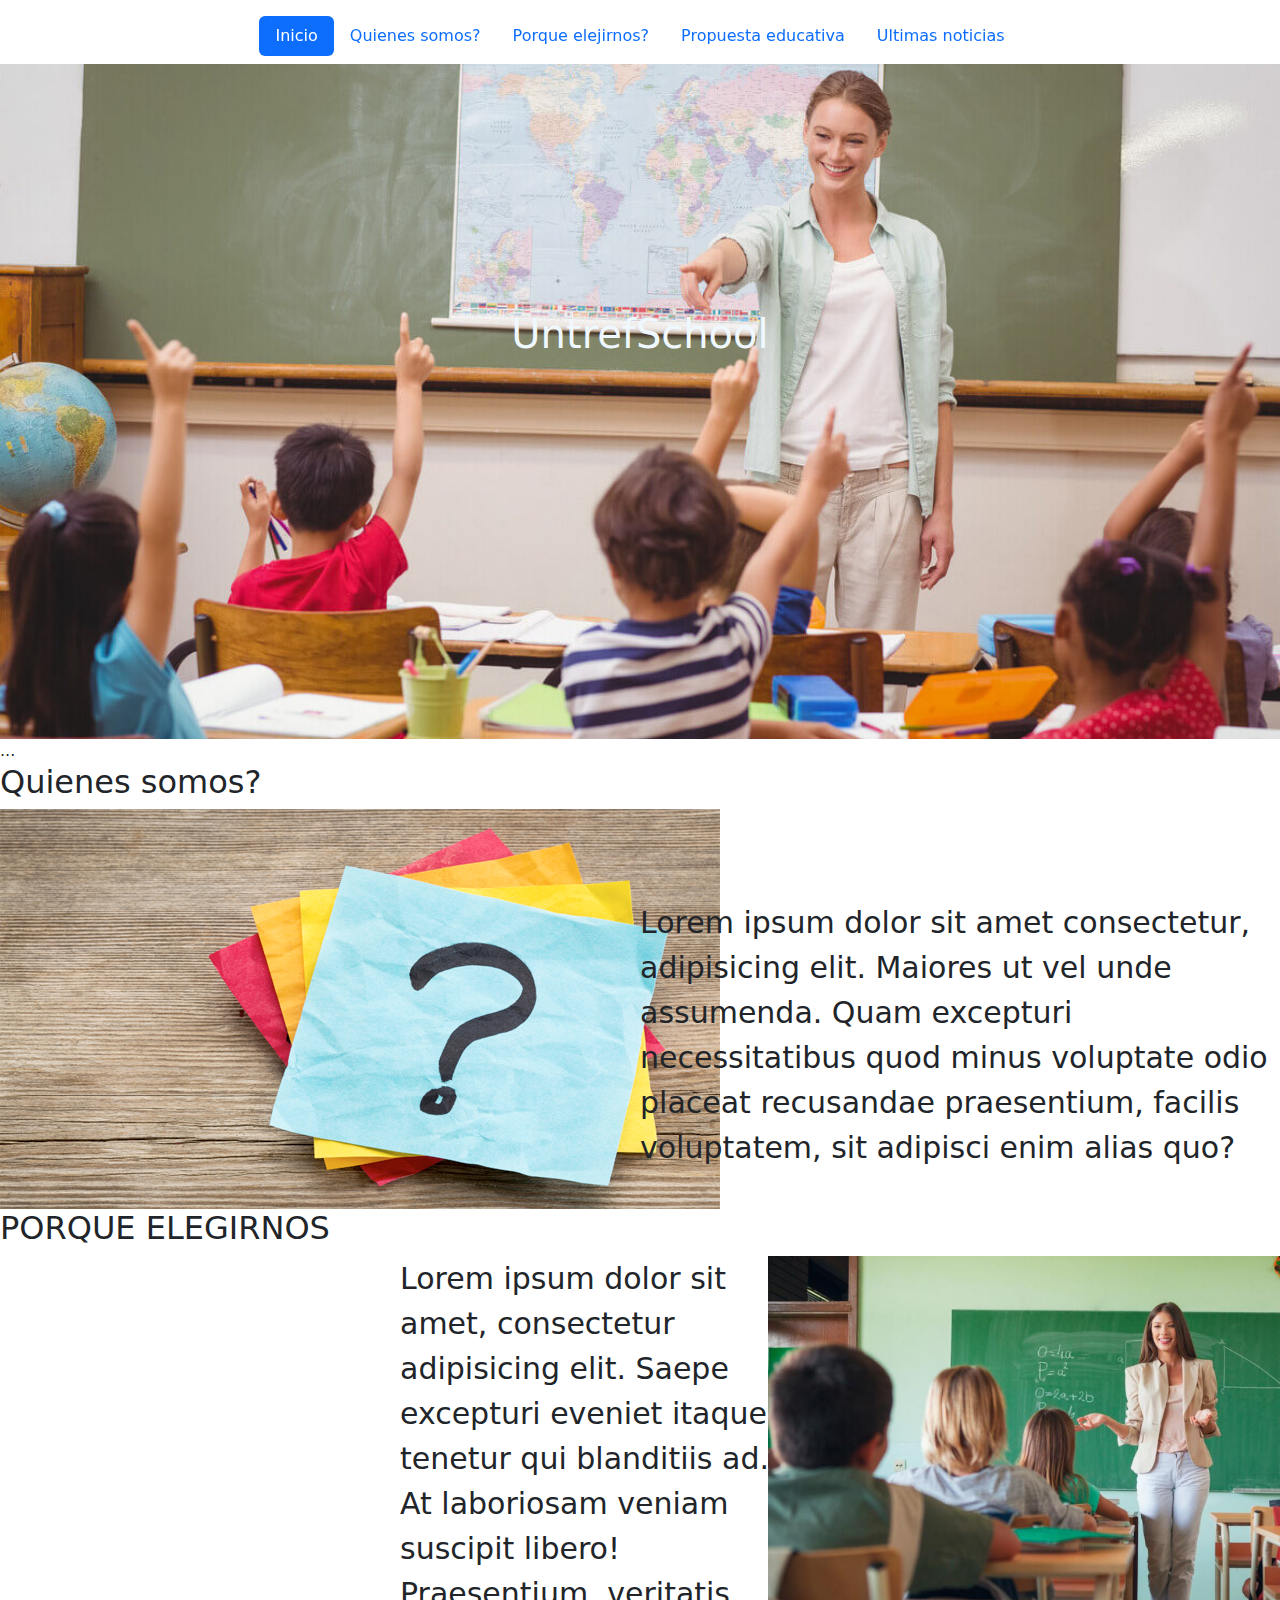
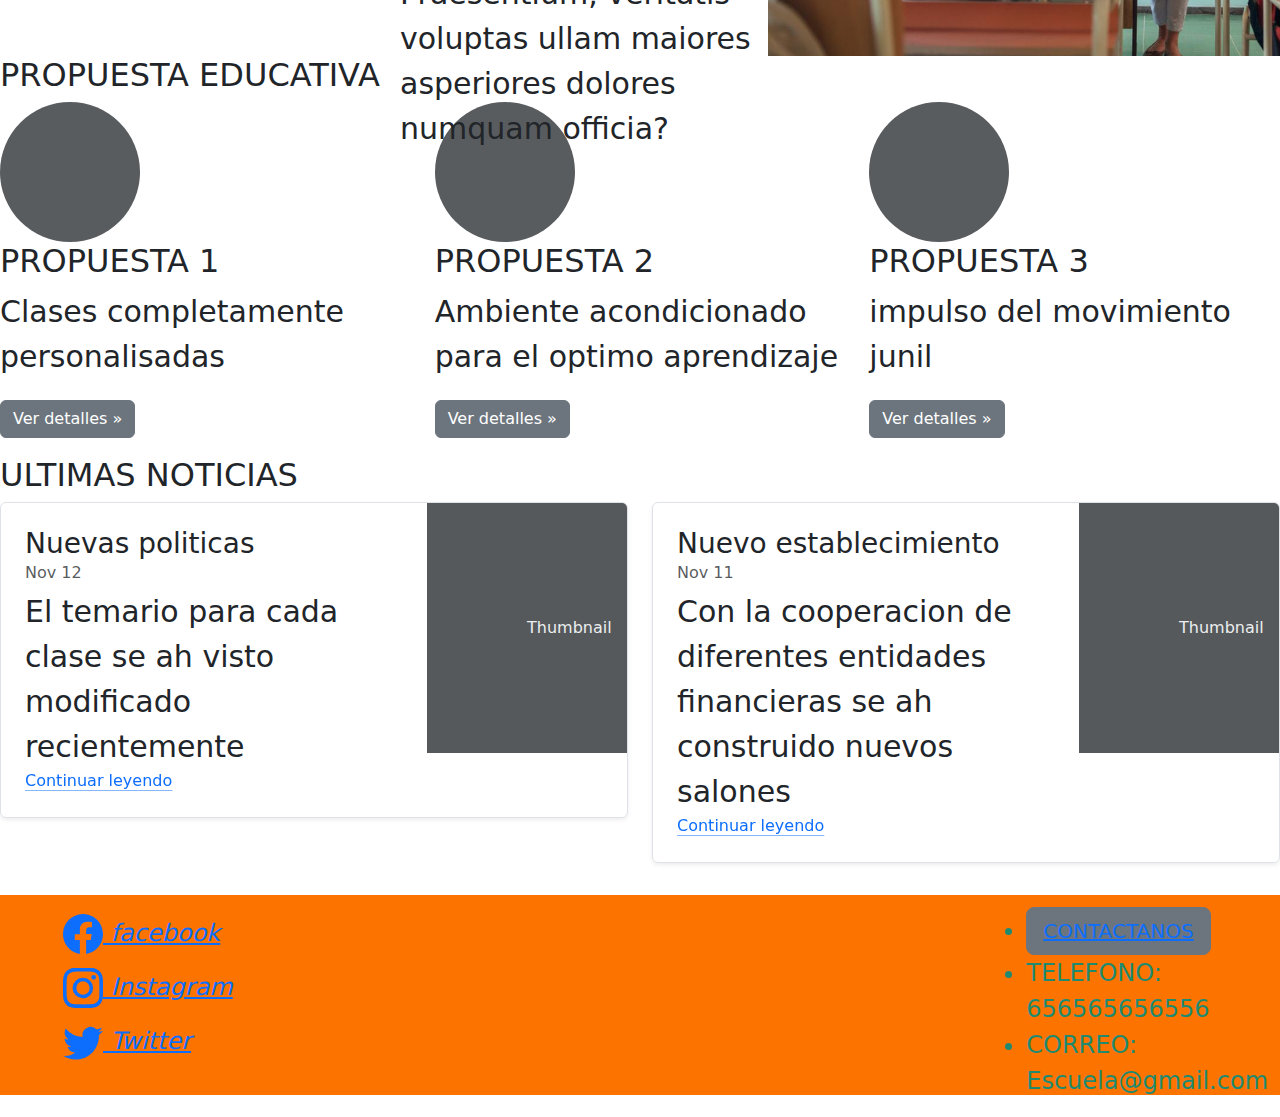
<file: index.html>
<!DOCTYPE html>
<html lang="en">
<head>
    <meta charset="UTF-8">
    <meta http-equiv="X-UA-Compatible" content="IE=edge">
    <meta name="viewport" content="width=device-width, initial-scale=1.0">
    <title>Document</title>
    <link rel="stylesheet" href="./CSS/style.css">
</head>
<body>
    <header class="d-flex justify-content-center py-3">
        <ul class="nav nav-pills">
          <li class="nav-item"><a href="#" class="nav-link active" aria-current="page">Inicio</a></li>
          <li class="nav-item"><a href="#" class="nav-link">Quienes somos?</a></li>
          <li class="nav-item"><a href="#" class="nav-link">Porque elejirnos?</a></li>
          <li class="nav-item"><a href="#" class="nav-link">Propuesta educativa</a></li>
          <li class="nav-item"><a href="#" class="nav-link">Ultimas noticias</a></li>
        </ul>
      </header>
    
      <section id="home">
            <h1>UntrefSchool</h1>
    </section>
...

<section>
<h2>Quienes somos?</h2>
<div id="di3">
    <img src="./img/quienesomos.jpg" alt="">
</div>
<div id="di4">
    <P>Lorem ipsum dolor sit amet consectetur, adipisicing elit. Maiores ut vel unde assumenda. Quam excepturi necessitatibus quod minus voluptate odio placeat recusandae praesentium, facilis voluptatem, sit adipisci enim alias quo?</P>
</div>
</section>

<section>
 <h2>PORQUE ELEGIRNOS</h2>
 <div id="di2">
    <P id="parrafo2">Lorem ipsum dolor sit amet, consectetur adipisicing elit. Saepe excepturi eveniet itaque tenetur qui blanditiis ad. At laboriosam veniam suscipit libero! Praesentium, veritatis voluptas ullam maiores asperiores dolores numquam officia?</P>
 </div>
 <img src="./img/imagen 1.jpg" alt="" height="400" id="di1">
</section>

<section>
<h2>PROPUESTA EDUCATIVA</h2>
<div class="row">
    <div class="col-lg-4">
      <svg class="bd-placeholder-img rounded-circle" width="140" height="140" xmlns="http://www.w3.org/2000/svg" role="img" aria-label="Placeholder" preserveAspectRatio="xMidYMid slice" focusable="false"><title>Placeholder</title><rect width="100%" height="100%" fill="var(--bs-secondary-color)"/></svg>
      <h2 class="fw-normal">PROPUESTA 1</h2>
      <p>Clases completamente personalisadas</p>
      <p><a class="btn btn-secondary" href="#">Ver detalles &raquo;</a></p>
    </div><!-- /.col-lg-4 -->
    <div class="col-lg-4">
      <svg class="bd-placeholder-img rounded-circle" width="140" height="140" xmlns="http://www.w3.org/2000/svg" role="img" aria-label="Placeholder" preserveAspectRatio="xMidYMid slice" focusable="false"><title>Placeholder</title><rect width="100%" height="100%" fill="var(--bs-secondary-color)"/></svg>
      <h2 class="fw-normal">PROPUESTA 2</h2>
      <p>Ambiente acondicionado para el optimo aprendizaje</p>
      <p><a class="btn btn-secondary" href="#">Ver detalles &raquo;</a></p>
    </div><!-- /.col-lg-4 -->
    <div class="col-lg-4">
      <svg class="bd-placeholder-img rounded-circle" width="140" height="140" xmlns="http://www.w3.org/2000/svg" role="img" aria-label="Placeholder" preserveAspectRatio="xMidYMid slice" focusable="false"><title>Placeholder</title><rect width="100%" height="100%" fill="var(--bs-secondary-color)"/></svg>
      <h2 class="fw-normal">PROPUESTA 3</h2>
      <p>impulso del movimiento junil</p>
      <p><a class="btn btn-secondary" href="#">Ver detalles &raquo;</a></p>
    </div><!-- /.col-lg-4 -->
  </div><!-- /.row -->
</section>

<section>
    <h2>ULTIMAS NOTICIAS</h2>
    <div class="row mb-2">
        <div class="col-md-6">
          <div class="row g-0 border rounded overflow-hidden flex-md-row mb-4 shadow-sm h-md-250 position-relative">
            <div class="col p-4 d-flex flex-column position-static">
              <h3 class="mb-0">Nuevas politicas</h3>
              <div class="mb-1 text-body-secondary">Nov 12</div>
              <p class="card-text mb-auto">El temario para cada clase se ah visto modificado recientemente</p>
              <a href="#" class="icon-link gap-1 icon-link-hover stretched-link">
                Continuar leyendo
                <svg class="bi"><use xlink:href="#chevron-right"/></svg>
              </a>
            </div>
            <div class="col-auto d-none d-lg-block">
              <svg class="bd-placeholder-img" width="200" height="250" xmlns="http://www.w3.org/2000/svg" role="img" aria-label="Placeholder: Thumbnail" preserveAspectRatio="xMidYMid slice" focusable="false"><title>Placeholder</title><rect width="100%" height="100%" fill="#55595c"/><text x="50%" y="50%" fill="#eceeef" dy=".3em">Thumbnail</text></svg>
            </div>
          </div>
        </div>
        <div class="col-md-6">
          <div class="row g-0 border rounded overflow-hidden flex-md-row mb-4 shadow-sm h-md-250 position-relative">
            <div class="col p-4 d-flex flex-column position-static">
              <h3 class="mb-0">Nuevo establecimiento</h3>
              <div class="mb-1 text-body-secondary">Nov 11</div>
              <p class="mb-auto">Con la cooperacion de diferentes entidades financieras se ah construido nuevos salones</p>
              <a href="#" class="icon-link gap-1 icon-link-hover stretched-link">
                Continuar leyendo
                <svg class="bi"><use xlink:href="#chevron-right"/></svg>
              </a>
            </div>
            <div class="col-auto d-none d-lg-block">
              <svg class="bd-placeholder-img" width="200" height="250" xmlns="http://www.w3.org/2000/svg" role="img" aria-label="Placeholder: Thumbnail" preserveAspectRatio="xMidYMid slice" focusable="false"><title>Placeholder</title><rect width="100%" height="100%" fill="#55595c"/><text x="50%" y="50%" fill="#eceeef" dy=".3em">Thumbnail</text></svg>
            </div>
          </div>
        </div>
      </div>
</section>

<footer>
        <div id="social" class="container">
            <ul>
                <li>
                    <a href="https://www.facebook.com.ar"><svg xmlns="http://www.w3.org/2000/svg" width="40px" height="40px" fill="currentColor" class="bi bi-facebook" viewBox="0 0 16 16">
                        <path d="M16 8.049c0-4.446-3.582-8.05-8-8.05C3.58 0-.002 3.603-.002 8.05c0 4.017 2.926 7.347 6.75 7.951v-5.625h-2.03V8.05H6.75V6.275c0-2.017 1.195-3.131 3.022-3.131.876 0 1.791.157 1.791.157v1.98h-1.009c-.993 0-1.303.621-1.303 1.258v1.51h2.218l-.354 2.326H9.25V16c3.824-.604 6.75-3.934 6.75-7.951z"/>
                      </svg><i class="bi bi-facebook"> facebook</i></a>
                </li>
                <li>
                    <a href="https://www.instagram.com"><svg xmlns="http://www.w3.org/2000/svg" width="40px" height="40px" fill="currentColor" class="bi bi-instagram" viewBox="0 0 16 16">
                        <path d="M8 0C5.829 0 5.556.01 4.703.048 3.85.088 3.269.222 2.76.42a3.917 3.917 0 0 0-1.417.923A3.927 3.927 0 0 0 .42 2.76C.222 3.268.087 3.85.048 4.7.01 5.555 0 5.827 0 8.001c0 2.172.01 2.444.048 3.297.04.852.174 1.433.372 1.942.205.526.478.972.923 1.417.444.445.89.719 1.416.923.51.198 1.09.333 1.942.372C5.555 15.99 5.827 16 8 16s2.444-.01 3.298-.048c.851-.04 1.434-.174 1.943-.372a3.916 3.916 0 0 0 1.416-.923c.445-.445.718-.891.923-1.417.197-.509.332-1.09.372-1.942C15.99 10.445 16 10.173 16 8s-.01-2.445-.048-3.299c-.04-.851-.175-1.433-.372-1.941a3.926 3.926 0 0 0-.923-1.417A3.911 3.911 0 0 0 13.24.42c-.51-.198-1.092-.333-1.943-.372C10.443.01 10.172 0 7.998 0h.003zm-.717 1.442h.718c2.136 0 2.389.007 3.232.046.78.035 1.204.166 1.486.275.373.145.64.319.92.599.28.28.453.546.598.92.11.281.24.705.275 1.485.039.843.047 1.096.047 3.231s-.008 2.389-.047 3.232c-.035.78-.166 1.203-.275 1.485a2.47 2.47 0 0 1-.599.919c-.28.28-.546.453-.92.598-.28.11-.704.24-1.485.276-.843.038-1.096.047-3.232.047s-2.39-.009-3.233-.047c-.78-.036-1.203-.166-1.485-.276a2.478 2.478 0 0 1-.92-.598 2.48 2.48 0 0 1-.6-.92c-.109-.281-.24-.705-.275-1.485-.038-.843-.046-1.096-.046-3.233 0-2.136.008-2.388.046-3.231.036-.78.166-1.204.276-1.486.145-.373.319-.64.599-.92.28-.28.546-.453.92-.598.282-.11.705-.24 1.485-.276.738-.034 1.024-.044 2.515-.045v.002zm4.988 1.328a.96.96 0 1 0 0 1.92.96.96 0 0 0 0-1.92zm-4.27 1.122a4.109 4.109 0 1 0 0 8.217 4.109 4.109 0 0 0 0-8.217zm0 1.441a2.667 2.667 0 1 1 0 5.334 2.667 2.667 0 0 1 0-5.334z"/>
                      </svg><i class="bi bi-instagram"> Instagram</i></a>           
                </li>
                <li>
                    <a href="https://www.twitter.com"><svg xmlns="http://www.w3.org/2000/svg" width="40px" height="40px" fill="currentColor" class="bi bi-twitter" viewBox="0 0 16 16">
                        <path d="M5.026 15c6.038 0 9.341-5.003 9.341-9.334 0-.14 0-.282-.006-.422A6.685 6.685 0 0 0 16 3.542a6.658 6.658 0 0 1-1.889.518 3.301 3.301 0 0 0 1.447-1.817 6.533 6.533 0 0 1-2.087.793A3.286 3.286 0 0 0 7.875 6.03a9.325 9.325 0 0 1-6.767-3.429 3.289 3.289 0 0 0 1.018 4.382A3.323 3.323 0 0 1 .64 6.575v.045a3.288 3.288 0 0 0 2.632 3.218 3.203 3.203 0 0 1-.865.115 3.23 3.23 0 0 1-.614-.057 3.283 3.283 0 0 0 3.067 2.277A6.588 6.588 0 0 1 .78 13.58a6.32 6.32 0 0 1-.78-.045A9.344 9.344 0 0 0 5.026 15z"/>
                      </svg><i class="bi bi-twitter"> Twitter</i></a>
                </li>
            </ul>
        </div >
        <div id="frame" class="container">
            <iframe src="https://www.google.com/maps/embed?pb=!1m18!1m12!1m3!1d26428.497334378477!2d-59.05929196482041!3d-34.10635512378977!2m3!1f0!2f0!3f0!3m2!1i1024!2i768!4f13.1!3m3!1m2!1s0x95bb0b6a92357b4d%3A0x5f7d9ac7c145085d!2sZ%C3%A1rate%2C%20Provincia%20de%20Buenos%20Aires!5e0!3m2!1ses!2sar!4v1663891087207!5m2!1ses!2sar" height="200" style="border:0;" allowfullscreen="" loading="lazy" referrerpolicy="no-referrer-when-downgrade"></iframe>
        </div>
        <div class="containe">
            <ul>
                <li>
                    <button type="button" class="btn btn-secondary btn-lg"><a href="./contacto.html">CONTACTANOS</a></button>
                </li>
                <li>
                    <span> TELEFONO: 656565656556 </span>
                </li>
                <li>
                    <span> CORREO: Escuela@gmail.com </span>
                </li>
            </ul>
        </div>
    </footer>
</body>
</html>
</file>
<file: CSS/style.css>
/* HEADER */

header {
    background-color: #EFF5F5
    padding: 0.50em;
    font-size: 1em;

    position: fixed;
    top: 0px;
    width: 100%;
    z-index: 1;

    a {
        color: aliceblue;
        text-decoration: none;
        padding: 8px;
    }

    #unorder {
        padding: 10px;
        margin: 0px;
    }

    .nav-item {
        display: inline;
    }

    nav {
        float: right;
    }
}

#asd {
  margin-top: 10px;
}

#home {
    margin-top: 4em;
    min-height: 75vh;
    width: 100%;
    background-image: url('./../img/heroe1.jpg');
    background-repeat: no-repeat;
    background-size: cover;


    color: aliceblue;

    position: relative;
}
h1 {
  margin: 0px;
  font-size: 8em;

  position: absolute;
  top: 40%;
  left: 50%;
  transform: translate(-50%, -50%);
}
/* SECTIONES*/

h2 {
  font-size: 50px;
}

p {
  font-size: 30px;
}

#di1{
  margin-left: 60%;
  display: inline;
}

#di2 {
  display: inline;
  width: 400px;
  position: absolute;
  margin-left: 400px;
}

#di3 {
  margin-right: 60%;
  display: inline;
}

#di4 {
  position: absolute;
  left: 50%;
  top: 100%;
}

#parrafo2 {
display: inline;
}



/* FOOTER */
footer {
    background-color: #FC7300 ;
    color: #1F8A70;
    padding: 0.50em;
    font-size: 1.5em;

    height: 200px;
    bottom: 0px;
    width: 100%;
    z-index: 1;
    display: flex;
}

#social ul li {
    display: block;
    padding: 7px;
}

.container {
    margin-right: 40px;
    top: 0%;
    height: 2em;
    width: 500px;
}

.containe {
    top: 0%;
    height: 2em;
    width: 450px;
    float: right;
}

/* bootstrap*/

@charset "UTF-8";
/*!
 * Bootstrap  v5.3.1 (https://getbootstrap.com/)
 * Copyright 2011-2023 The Bootstrap Authors
 * Licensed under MIT (https://github.com/twbs/bootstrap/blob/main/LICENSE)
 */
:root,
[data-bs-theme=light] {
  --bs-blue: #0d6efd;
  --bs-indigo: #6610f2;
  --bs-purple: #6f42c1;
  --bs-pink: #d63384;
  --bs-red: #dc3545;
  --bs-orange: #fd7e14;
  --bs-yellow: #ffc107;
  --bs-green: #198754;
  --bs-teal: #20c997;
  --bs-cyan: #0dcaf0;
  --bs-black: #000;
  --bs-white: #fff;
  --bs-gray: #6c757d;
  --bs-gray-dark: #343a40;
  --bs-gray-100: #f8f9fa;
  --bs-gray-200: #e9ecef;
  --bs-gray-300: #dee2e6;
  --bs-gray-400: #ced4da;
  --bs-gray-500: #adb5bd;
  --bs-gray-600: #6c757d;
  --bs-gray-700: #495057;
  --bs-gray-800: #343a40;
  --bs-gray-900: #212529;
  --bs-primary: #0d6efd;
  --bs-secondary: #6c757d;
  --bs-success: #198754;
  --bs-info: #0dcaf0;
  --bs-warning: #ffc107;
  --bs-danger: #dc3545;
  --bs-light: #f8f9fa;
  --bs-dark: #212529;
  --bs-primary-rgb: 13, 110, 253;
  --bs-secondary-rgb: 108, 117, 125;
  --bs-success-rgb: 25, 135, 84;
  --bs-info-rgb: 13, 202, 240;
  --bs-warning-rgb: 255, 193, 7;
  --bs-danger-rgb: 220, 53, 69;
  --bs-light-rgb: 248, 249, 250;
  --bs-dark-rgb: 33, 37, 41;
  --bs-primary-text-emphasis: #052c65;
  --bs-secondary-text-emphasis: #2b2f32;
  --bs-success-text-emphasis: #0a3622;
  --bs-info-text-emphasis: #055160;
  --bs-warning-text-emphasis: #664d03;
  --bs-danger-text-emphasis: #58151c;
  --bs-light-text-emphasis: #495057;
  --bs-dark-text-emphasis: #495057;
  --bs-primary-bg-subtle: #cfe2ff;
  --bs-secondary-bg-subtle: #e2e3e5;
  --bs-success-bg-subtle: #d1e7dd;
  --bs-info-bg-subtle: #cff4fc;
  --bs-warning-bg-subtle: #fff3cd;
  --bs-danger-bg-subtle: #f8d7da;
  --bs-light-bg-subtle: #fcfcfd;
  --bs-dark-bg-subtle: #ced4da;
  --bs-primary-border-subtle: #9ec5fe;
  --bs-secondary-border-subtle: #c4c8cb;
  --bs-success-border-subtle: #a3cfbb;
  --bs-info-border-subtle: #9eeaf9;
  --bs-warning-border-subtle: #ffe69c;
  --bs-danger-border-subtle: #f1aeb5;
  --bs-light-border-subtle: #e9ecef;
  --bs-dark-border-subtle: #adb5bd;
  --bs-white-rgb: 255, 255, 255;
  --bs-black-rgb: 0, 0, 0;
  --bs-font-sans-serif: system-ui, -apple-system, "Segoe UI", Roboto, "Helvetica Neue", "Noto Sans", "Liberation Sans", Arial, sans-serif, "Apple Color Emoji", "Segoe UI Emoji", "Segoe UI Symbol", "Noto Color Emoji";
  --bs-font-monospace: SFMono-Regular, Menlo, Monaco, Consolas, "Liberation Mono", "Courier New", monospace;
  --bs-gradient: linear-gradient(180deg, rgba(255, 255, 255, 0.15), rgba(255, 255, 255, 0));
  --bs-body-font-family: var(--bs-font-sans-serif);
  --bs-body-font-size: 1rem;
  --bs-body-font-weight: 400;
  --bs-body-line-height: 1.5;
  --bs-body-color: #212529;
  --bs-body-color-rgb: 33, 37, 41;
  --bs-body-bg: #fff;
  --bs-body-bg-rgb: 255, 255, 255;
  --bs-emphasis-color: #000;
  --bs-emphasis-color-rgb: 0, 0, 0;
  --bs-secondary-color: rgba(33, 37, 41, 0.75);
  --bs-secondary-color-rgb: 33, 37, 41;
  --bs-secondary-bg: #e9ecef;
  --bs-secondary-bg-rgb: 233, 236, 239;
  --bs-tertiary-color: rgba(33, 37, 41, 0.5);
  --bs-tertiary-color-rgb: 33, 37, 41;
  --bs-tertiary-bg: #f8f9fa;
  --bs-tertiary-bg-rgb: 248, 249, 250;
  --bs-heading-color: inherit;
  --bs-link-color: #0d6efd;
  --bs-link-color-rgb: 13, 110, 253;
  --bs-link-decoration: underline;
  --bs-link-hover-color: #0a58ca;
  --bs-link-hover-color-rgb: 10, 88, 202;
  --bs-code-color: #d63384;
  --bs-highlight-bg: #fff3cd;
  --bs-border-width: 1px;
  --bs-border-style: solid;
  --bs-border-color: #dee2e6;
  --bs-border-color-translucent: rgba(0, 0, 0, 0.175);
  --bs-border-radius: 0.375rem;
  --bs-border-radius-sm: 0.25rem;
  --bs-border-radius-lg: 0.5rem;
  --bs-border-radius-xl: 1rem;
  --bs-border-radius-xxl: 2rem;
  --bs-border-radius-2xl: var(--bs-border-radius-xxl);
  --bs-border-radius-pill: 50rem;
  --bs-box-shadow: 0 0.5rem 1rem rgba(0, 0, 0, 0.15);
  --bs-box-shadow-sm: 0 0.125rem 0.25rem rgba(0, 0, 0, 0.075);
  --bs-box-shadow-lg: 0 1rem 3rem rgba(0, 0, 0, 0.175);
  --bs-box-shadow-inset: inset 0 1px 2px rgba(0, 0, 0, 0.075);
  --bs-focus-ring-width: 0.25rem;
  --bs-focus-ring-opacity: 0.25;
  --bs-focus-ring-color: rgba(13, 110, 253, 0.25);
  --bs-form-valid-color: #198754;
  --bs-form-valid-border-color: #198754;
  --bs-form-invalid-color: #dc3545;
  --bs-form-invalid-border-color: #dc3545;
}

[data-bs-theme=dark] {
  color-scheme: dark;
  --bs-body-color: #dee2e6;
  --bs-body-color-rgb: 222, 226, 230;
  --bs-body-bg: #212529;
  --bs-body-bg-rgb: 33, 37, 41;
  --bs-emphasis-color: #fff;
  --bs-emphasis-color-rgb: 255, 255, 255;
  --bs-secondary-color: rgba(222, 226, 230, 0.75);
  --bs-secondary-color-rgb: 222, 226, 230;
  --bs-secondary-bg: #343a40;
  --bs-secondary-bg-rgb: 52, 58, 64;
  --bs-tertiary-color: rgba(222, 226, 230, 0.5);
  --bs-tertiary-color-rgb: 222, 226, 230;
  --bs-tertiary-bg: #2b3035;
  --bs-tertiary-bg-rgb: 43, 48, 53;
  --bs-primary-text-emphasis: #6ea8fe;
  --bs-secondary-text-emphasis: #a7acb1;
  --bs-success-text-emphasis: #75b798;
  --bs-info-text-emphasis: #6edff6;
  --bs-warning-text-emphasis: #ffda6a;
  --bs-danger-text-emphasis: #ea868f;
  --bs-light-text-emphasis: #f8f9fa;
  --bs-dark-text-emphasis: #dee2e6;
  --bs-primary-bg-subtle: #031633;
  --bs-secondary-bg-subtle: #161719;
  --bs-success-bg-subtle: #051b11;
  --bs-info-bg-subtle: #032830;
  --bs-warning-bg-subtle: #332701;
  --bs-danger-bg-subtle: #2c0b0e;
  --bs-light-bg-subtle: #343a40;
  --bs-dark-bg-subtle: #1a1d20;
  --bs-primary-border-subtle: #084298;
  --bs-secondary-border-subtle: #41464b;
  --bs-success-border-subtle: #0f5132;
  --bs-info-border-subtle: #087990;
  --bs-warning-border-subtle: #997404;
  --bs-danger-border-subtle: #842029;
  --bs-light-border-subtle: #495057;
  --bs-dark-border-subtle: #343a40;
  --bs-heading-color: inherit;
  --bs-link-color: #6ea8fe;
  --bs-link-hover-color: #8bb9fe;
  --bs-link-color-rgb: 110, 168, 254;
  --bs-link-hover-color-rgb: 139, 185, 254;
  --bs-code-color: #e685b5;
  --bs-border-color: #495057;
  --bs-border-color-translucent: rgba(255, 255, 255, 0.15);
  --bs-form-valid-color: #75b798;
  --bs-form-valid-border-color: #75b798;
  --bs-form-invalid-color: #ea868f;
  --bs-form-invalid-border-color: #ea868f;
}

*,
*::before,
*::after {
  box-sizing: border-box;
}

@media (prefers-reduced-motion: no-preference) {
  :root {
    scroll-behavior: smooth;
  }
}

body {
  margin: 0;
  font-family: var(--bs-body-font-family);
  font-size: var(--bs-body-font-size);
  font-weight: var(--bs-body-font-weight);
  line-height: var(--bs-body-line-height);
  color: var(--bs-body-color);
  text-align: var(--bs-body-text-align);
  background-color: var(--bs-body-bg);
  -webkit-text-size-adjust: 100%;
  -webkit-tap-highlight-color: rgba(0, 0, 0, 0);
}

hr {
  margin: 1rem 0;
  color: inherit;
  border: 0;
  border-top: var(--bs-border-width) solid;
  opacity: 0.25;
}

h6, .h6, h5, .h5, h4, .h4, h3, .h3, h2, .h2, h1, .h1 {
  margin-top: 0;
  margin-bottom: 0.5rem;
  font-weight: 500;
  line-height: 1.2;
  color: var(--bs-heading-color);
}

h1, .h1 {
  font-size: calc(1.375rem + 1.5vw);
}
@media (min-width: 1200px) {
  h1, .h1 {
    font-size: 2.5rem;
  }
}

h2, .h2 {
  font-size: calc(1.325rem + 0.9vw);
}
@media (min-width: 1200px) {
  h2, .h2 {
    font-size: 2rem;
  }
}

h3, .h3 {
  font-size: calc(1.3rem + 0.6vw);
}
@media (min-width: 1200px) {
  h3, .h3 {
    font-size: 1.75rem;
  }
}

h4, .h4 {
  font-size: calc(1.275rem + 0.3vw);
}
@media (min-width: 1200px) {
  h4, .h4 {
    font-size: 1.5rem;
  }
}

h5, .h5 {
  font-size: 1.25rem;
}

h6, .h6 {
  font-size: 1rem;
}

p {
  margin-top: 0;
  margin-bottom: 1rem;
}

abbr[title] {
  -webkit-text-decoration: underline dotted;
  text-decoration: underline dotted;
  cursor: help;
  -webkit-text-decoration-skip-ink: none;
  text-decoration-skip-ink: none;
}

address {
  margin-bottom: 1rem;
  font-style: normal;
  line-height: inherit;
}

ol,
ul {
  padding-left: 2rem;
}

ol,
ul,
dl {
  margin-top: 0;
  margin-bottom: 1rem;
}

ol ol,
ul ul,
ol ul,
ul ol {
  margin-bottom: 0;
}

dt {
  font-weight: 700;
}

dd {
  margin-bottom: 0.5rem;
  margin-left: 0;
}

blockquote {
  margin: 0 0 1rem;
}

b,
strong {
  font-weight: bolder;
}

small, .small {
  font-size: 0.875em;
}

mark, .mark {
  padding: 0.1875em;
  background-color: var(--bs-highlight-bg);
}

sub,
sup {
  position: relative;
  font-size: 0.75em;
  line-height: 0;
  vertical-align: baseline;
}

sub {
  bottom: -0.25em;
}

sup {
  top: -0.5em;
}

a {
  color: rgba(var(--bs-link-color-rgb), var(--bs-link-opacity, 1));
  text-decoration: underline;
}
a:hover {
  --bs-link-color-rgb: var(--bs-link-hover-color-rgb);
}

a:not([href]):not([class]), a:not([href]):not([class]):hover {
  color: inherit;
  text-decoration: none;
}

pre,
code,
kbd,
samp {
  font-family: var(--bs-font-monospace);
  font-size: 1em;
}

pre {
  display: block;
  margin-top: 0;
  margin-bottom: 1rem;
  overflow: auto;
  font-size: 0.875em;
}
pre code {
  font-size: inherit;
  color: inherit;
  word-break: normal;
}

code {
  font-size: 0.875em;
  color: var(--bs-code-color);
  word-wrap: break-word;
}
a > code {
  color: inherit;
}

kbd {
  padding: 0.1875rem 0.375rem;
  font-size: 0.875em;
  color: var(--bs-body-bg);
  background-color: var(--bs-body-color);
  border-radius: 0.25rem;
}
kbd kbd {
  padding: 0;
  font-size: 1em;
}

figure {
  margin: 0 0 1rem;
}

img,
svg {
  vertical-align: middle;
}

table {
  caption-side: bottom;
  border-collapse: collapse;
}

caption {
  padding-top: 0.5rem;
  padding-bottom: 0.5rem;
  color: var(--bs-secondary-color);
  text-align: left;
}

th {
  text-align: inherit;
  text-align: -webkit-match-parent;
}

thead,
tbody,
tfoot,
tr,
td,
th {
  border-color: inherit;
  border-style: solid;
  border-width: 0;
}

label {
  display: inline-block;
}

button {
  border-radius: 0;
}

button:focus:not(:focus-visible) {
  outline: 0;
}

input,
button,
select,
optgroup,
textarea {
  margin: 0;
  font-family: inherit;
  font-size: inherit;
  line-height: inherit;
}

button,
select {
  text-transform: none;
}

[role=button] {
  cursor: pointer;
}

select {
  word-wrap: normal;
}
select:disabled {
  opacity: 1;
}

[list]:not([type=date]):not([type=datetime-local]):not([type=month]):not([type=week]):not([type=time])::-webkit-calendar-picker-indicator {
  display: none !important;
}

button,
[type=button],
[type=reset],
[type=submit] {
  -webkit-appearance: button;
}
button:not(:disabled),
[type=button]:not(:disabled),
[type=reset]:not(:disabled),
[type=submit]:not(:disabled) {
  cursor: pointer;
}

::-moz-focus-inner {
  padding: 0;
  border-style: none;
}

textarea {
  resize: vertical;
}

fieldset {
  min-width: 0;
  padding: 0;
  margin: 0;
  border: 0;
}

legend {
  float: left;
  width: 100%;
  padding: 0;
  margin-bottom: 0.5rem;
  font-size: calc(1.275rem + 0.3vw);
  line-height: inherit;
}
@media (min-width: 1200px) {
  legend {
    font-size: 1.5rem;
  }
}
legend + * {
  clear: left;
}

::-webkit-datetime-edit-fields-wrapper,
::-webkit-datetime-edit-text,
::-webkit-datetime-edit-minute,
::-webkit-datetime-edit-hour-field,
::-webkit-datetime-edit-day-field,
::-webkit-datetime-edit-month-field,
::-webkit-datetime-edit-year-field {
  padding: 0;
}

::-webkit-inner-spin-button {
  height: auto;
}

[type=search] {
  -webkit-appearance: textfield;
  outline-offset: -2px;
}

/* rtl:raw:
[type="tel"],
[type="url"],
[type="email"],
[type="number"] {
  direction: ltr;
}
*/
::-webkit-search-decoration {
  -webkit-appearance: none;
}

::-webkit-color-swatch-wrapper {
  padding: 0;
}

::-webkit-file-upload-button {
  font: inherit;
  -webkit-appearance: button;
}

::file-selector-button {
  font: inherit;
  -webkit-appearance: button;
}

output {
  display: inline-block;
}

iframe {
  border: 0;
}

summary {
  display: list-item;
  cursor: pointer;
}

progress {
  vertical-align: baseline;
}

[hidden] {
  display: none !important;
}

.lead {
  font-size: 1.25rem;
  font-weight: 300;
}

.display-1 {
  font-size: calc(1.625rem + 4.5vw);
  font-weight: 300;
  line-height: 1.2;
}
@media (min-width: 1200px) {
  .display-1 {
    font-size: 5rem;
  }
}

.display-2 {
  font-size: calc(1.575rem + 3.9vw);
  font-weight: 300;
  line-height: 1.2;
}
@media (min-width: 1200px) {
  .display-2 {
    font-size: 4.5rem;
  }
}

.display-3 {
  font-size: calc(1.525rem + 3.3vw);
  font-weight: 300;
  line-height: 1.2;
}
@media (min-width: 1200px) {
  .display-3 {
    font-size: 4rem;
  }
}

.display-4 {
  font-size: calc(1.475rem + 2.7vw);
  font-weight: 300;
  line-height: 1.2;
}
@media (min-width: 1200px) {
  .display-4 {
    font-size: 3.5rem;
  }
}

.display-5 {
  font-size: calc(1.425rem + 2.1vw);
  font-weight: 300;
  line-height: 1.2;
}
@media (min-width: 1200px) {
  .display-5 {
    font-size: 3rem;
  }
}

.display-6 {
  font-size: calc(1.375rem + 1.5vw);
  font-weight: 300;
  line-height: 1.2;
}
@media (min-width: 1200px) {
  .display-6 {
    font-size: 2.5rem;
  }
}

.list-unstyled {
  padding-left: 0;
  list-style: none;
}

.list-inline {
  padding-left: 0;
  list-style: none;
}

.list-inline-item {
  display: inline-block;
}
.list-inline-item:not(:last-child) {
  margin-right: 0.5rem;
}

.initialism {
  font-size: 0.875em;
  text-transform: uppercase;
}

.blockquote {
  margin-bottom: 1rem;
  font-size: 1.25rem;
}
.blockquote > :last-child {
  margin-bottom: 0;
}

.blockquote-footer {
  margin-top: -1rem;
  margin-bottom: 1rem;
  font-size: 0.875em;
  color: #6c757d;
}
.blockquote-footer::before {
  content: "— ";
}

.img-fluid {
  max-width: 100%;
  height: auto;
}

.img-thumbnail {
  padding: 0.25rem;
  background-color: var(--bs-body-bg);
  border: var(--bs-border-width) solid var(--bs-border-color);
  border-radius: var(--bs-border-radius);
  max-width: 100%;
  height: auto;
}

.figure {
  display: inline-block;
}

.figure-img {
  margin-bottom: 0.5rem;
  line-height: 1;
}

.figure-caption {
  font-size: 0.875em;
  color: var(--bs-secondary-color);
}

.container,
.container-fluid,
.container-xxl,
.container-xl,
.container-lg,
.container-md,
.container-sm {
  --bs-gutter-x: 1.5rem;
  --bs-gutter-y: 0;
  width: 100%;
  padding-right: calc(var(--bs-gutter-x) * 0.5);
  padding-left: calc(var(--bs-gutter-x) * 0.5);
  margin-right: auto;
  margin-left: auto;
}

@media (min-width: 576px) {
  .container-sm, .container {
    max-width: 540px;
  }
}
@media (min-width: 768px) {
  .container-md, .container-sm, .container {
    max-width: 720px;
  }
}
@media (min-width: 992px) {
  .container-lg, .container-md, .container-sm, .container {
    max-width: 960px;
  }
}
@media (min-width: 1200px) {
  .container-xl, .container-lg, .container-md, .container-sm, .container {
    max-width: 1140px;
  }
}
@media (min-width: 1400px) {
  .container-xxl, .container-xl, .container-lg, .container-md, .container-sm, .container {
    max-width: 1320px;
  }
}
:root {
  --bs-breakpoint-xs: 0;
  --bs-breakpoint-sm: 576px;
  --bs-breakpoint-md: 768px;
  --bs-breakpoint-lg: 992px;
  --bs-breakpoint-xl: 1200px;
  --bs-breakpoint-xxl: 1400px;
}

.row {
  --bs-gutter-x: 1.5rem;
  --bs-gutter-y: 0;
  display: flex;
  flex-wrap: wrap;
  margin-top: calc(-1 * var(--bs-gutter-y));
  margin-right: calc(-0.5 * var(--bs-gutter-x));
  margin-left: calc(-0.5 * var(--bs-gutter-x));
}
.row > * {
  flex-shrink: 0;
  width: 100%;
  max-width: 100%;
  padding-right: calc(var(--bs-gutter-x) * 0.5);
  padding-left: calc(var(--bs-gutter-x) * 0.5);
  margin-top: var(--bs-gutter-y);
}

.col {
  flex: 1 0 0%;
}

.row-cols-auto > * {
  flex: 0 0 auto;
  width: auto;
}

.row-cols-1 > * {
  flex: 0 0 auto;
  width: 100%;
}

.row-cols-2 > * {
  flex: 0 0 auto;
  width: 50%;
}

.row-cols-3 > * {
  flex: 0 0 auto;
  width: 33.3333333333%;
}

.row-cols-4 > * {
  flex: 0 0 auto;
  width: 25%;
}

.row-cols-5 > * {
  flex: 0 0 auto;
  width: 20%;
}

.row-cols-6 > * {
  flex: 0 0 auto;
  width: 16.6666666667%;
}

.col-auto {
  flex: 0 0 auto;
  width: auto;
}

.col-1 {
  flex: 0 0 auto;
  width: 8.33333333%;
}

.col-2 {
  flex: 0 0 auto;
  width: 16.66666667%;
}

.col-3 {
  flex: 0 0 auto;
  width: 25%;
}

.col-4 {
  flex: 0 0 auto;
  width: 33.33333333%;
}

.col-5 {
  flex: 0 0 auto;
  width: 41.66666667%;
}

.col-6 {
  flex: 0 0 auto;
  width: 50%;
}

.col-7 {
  flex: 0 0 auto;
  width: 58.33333333%;
}

.col-8 {
  flex: 0 0 auto;
  width: 66.66666667%;
}

.col-9 {
  flex: 0 0 auto;
  width: 75%;
}

.col-10 {
  flex: 0 0 auto;
  width: 83.33333333%;
}

.col-11 {
  flex: 0 0 auto;
  width: 91.66666667%;
}

.col-12 {
  flex: 0 0 auto;
  width: 100%;
}

.offset-1 {
  margin-left: 8.33333333%;
}

.offset-2 {
  margin-left: 16.66666667%;
}

.offset-3 {
  margin-left: 25%;
}

.offset-4 {
  margin-left: 33.33333333%;
}

.offset-5 {
  margin-left: 41.66666667%;
}

.offset-6 {
  margin-left: 50%;
}

.offset-7 {
  margin-left: 58.33333333%;
}

.offset-8 {
  margin-left: 66.66666667%;
}

.offset-9 {
  margin-left: 75%;
}

.offset-10 {
  margin-left: 83.33333333%;
}

.offset-11 {
  margin-left: 91.66666667%;
}

.g-0,
.gx-0 {
  --bs-gutter-x: 0;
}

.g-0,
.gy-0 {
  --bs-gutter-y: 0;
}

.g-1,
.gx-1 {
  --bs-gutter-x: 0.25rem;
}

.g-1,
.gy-1 {
  --bs-gutter-y: 0.25rem;
}

.g-2,
.gx-2 {
  --bs-gutter-x: 0.5rem;
}

.g-2,
.gy-2 {
  --bs-gutter-y: 0.5rem;
}

.g-3,
.gx-3 {
  --bs-gutter-x: 1rem;
}

.g-3,
.gy-3 {
  --bs-gutter-y: 1rem;
}

.g-4,
.gx-4 {
  --bs-gutter-x: 1.5rem;
}

.g-4,
.gy-4 {
  --bs-gutter-y: 1.5rem;
}

.g-5,
.gx-5 {
  --bs-gutter-x: 3rem;
}

.g-5,
.gy-5 {
  --bs-gutter-y: 3rem;
}

@media (min-width: 576px) {
  .col-sm {
    flex: 1 0 0%;
  }
  .row-cols-sm-auto > * {
    flex: 0 0 auto;
    width: auto;
  }
  .row-cols-sm-1 > * {
    flex: 0 0 auto;
    width: 100%;
  }
  .row-cols-sm-2 > * {
    flex: 0 0 auto;
    width: 50%;
  }
  .row-cols-sm-3 > * {
    flex: 0 0 auto;
    width: 33.3333333333%;
  }
  .row-cols-sm-4 > * {
    flex: 0 0 auto;
    width: 25%;
  }
  .row-cols-sm-5 > * {
    flex: 0 0 auto;
    width: 20%;
  }
  .row-cols-sm-6 > * {
    flex: 0 0 auto;
    width: 16.6666666667%;
  }
  .col-sm-auto {
    flex: 0 0 auto;
    width: auto;
  }
  .col-sm-1 {
    flex: 0 0 auto;
    width: 8.33333333%;
  }
  .col-sm-2 {
    flex: 0 0 auto;
    width: 16.66666667%;
  }
  .col-sm-3 {
    flex: 0 0 auto;
    width: 25%;
  }
  .col-sm-4 {
    flex: 0 0 auto;
    width: 33.33333333%;
  }
  .col-sm-5 {
    flex: 0 0 auto;
    width: 41.66666667%;
  }
  .col-sm-6 {
    flex: 0 0 auto;
    width: 50%;
  }
  .col-sm-7 {
    flex: 0 0 auto;
    width: 58.33333333%;
  }
  .col-sm-8 {
    flex: 0 0 auto;
    width: 66.66666667%;
  }
  .col-sm-9 {
    flex: 0 0 auto;
    width: 75%;
  }
  .col-sm-10 {
    flex: 0 0 auto;
    width: 83.33333333%;
  }
  .col-sm-11 {
    flex: 0 0 auto;
    width: 91.66666667%;
  }
  .col-sm-12 {
    flex: 0 0 auto;
    width: 100%;
  }
  .offset-sm-0 {
    margin-left: 0;
  }
  .offset-sm-1 {
    margin-left: 8.33333333%;
  }
  .offset-sm-2 {
    margin-left: 16.66666667%;
  }
  .offset-sm-3 {
    margin-left: 25%;
  }
  .offset-sm-4 {
    margin-left: 33.33333333%;
  }
  .offset-sm-5 {
    margin-left: 41.66666667%;
  }
  .offset-sm-6 {
    margin-left: 50%;
  }
  .offset-sm-7 {
    margin-left: 58.33333333%;
  }
  .offset-sm-8 {
    margin-left: 66.66666667%;
  }
  .offset-sm-9 {
    margin-left: 75%;
  }
  .offset-sm-10 {
    margin-left: 83.33333333%;
  }
  .offset-sm-11 {
    margin-left: 91.66666667%;
  }
  .g-sm-0,
  .gx-sm-0 {
    --bs-gutter-x: 0;
  }
  .g-sm-0,
  .gy-sm-0 {
    --bs-gutter-y: 0;
  }
  .g-sm-1,
  .gx-sm-1 {
    --bs-gutter-x: 0.25rem;
  }
  .g-sm-1,
  .gy-sm-1 {
    --bs-gutter-y: 0.25rem;
  }
  .g-sm-2,
  .gx-sm-2 {
    --bs-gutter-x: 0.5rem;
  }
  .g-sm-2,
  .gy-sm-2 {
    --bs-gutter-y: 0.5rem;
  }
  .g-sm-3,
  .gx-sm-3 {
    --bs-gutter-x: 1rem;
  }
  .g-sm-3,
  .gy-sm-3 {
    --bs-gutter-y: 1rem;
  }
  .g-sm-4,
  .gx-sm-4 {
    --bs-gutter-x: 1.5rem;
  }
  .g-sm-4,
  .gy-sm-4 {
    --bs-gutter-y: 1.5rem;
  }
  .g-sm-5,
  .gx-sm-5 {
    --bs-gutter-x: 3rem;
  }
  .g-sm-5,
  .gy-sm-5 {
    --bs-gutter-y: 3rem;
  }
}
@media (min-width: 768px) {
  .col-md {
    flex: 1 0 0%;
  }
  .row-cols-md-auto > * {
    flex: 0 0 auto;
    width: auto;
  }
  .row-cols-md-1 > * {
    flex: 0 0 auto;
    width: 100%;
  }
  .row-cols-md-2 > * {
    flex: 0 0 auto;
    width: 50%;
  }
  .row-cols-md-3 > * {
    flex: 0 0 auto;
    width: 33.3333333333%;
  }
  .row-cols-md-4 > * {
    flex: 0 0 auto;
    width: 25%;
  }
  .row-cols-md-5 > * {
    flex: 0 0 auto;
    width: 20%;
  }
  .row-cols-md-6 > * {
    flex: 0 0 auto;
    width: 16.6666666667%;
  }
  .col-md-auto {
    flex: 0 0 auto;
    width: auto;
  }
  .col-md-1 {
    flex: 0 0 auto;
    width: 8.33333333%;
  }
  .col-md-2 {
    flex: 0 0 auto;
    width: 16.66666667%;
  }
  .col-md-3 {
    flex: 0 0 auto;
    width: 25%;
  }
  .col-md-4 {
    flex: 0 0 auto;
    width: 33.33333333%;
  }
  .col-md-5 {
    flex: 0 0 auto;
    width: 41.66666667%;
  }
  .col-md-6 {
    flex: 0 0 auto;
    width: 50%;
  }
  .col-md-7 {
    flex: 0 0 auto;
    width: 58.33333333%;
  }
  .col-md-8 {
    flex: 0 0 auto;
    width: 66.66666667%;
  }
  .col-md-9 {
    flex: 0 0 auto;
    width: 75%;
  }
  .col-md-10 {
    flex: 0 0 auto;
    width: 83.33333333%;
  }
  .col-md-11 {
    flex: 0 0 auto;
    width: 91.66666667%;
  }
  .col-md-12 {
    flex: 0 0 auto;
    width: 100%;
  }
  .offset-md-0 {
    margin-left: 0;
  }
  .offset-md-1 {
    margin-left: 8.33333333%;
  }
  .offset-md-2 {
    margin-left: 16.66666667%;
  }
  .offset-md-3 {
    margin-left: 25%;
  }
  .offset-md-4 {
    margin-left: 33.33333333%;
  }
  .offset-md-5 {
    margin-left: 41.66666667%;
  }
  .offset-md-6 {
    margin-left: 50%;
  }
  .offset-md-7 {
    margin-left: 58.33333333%;
  }
  .offset-md-8 {
    margin-left: 66.66666667%;
  }
  .offset-md-9 {
    margin-left: 75%;
  }
  .offset-md-10 {
    margin-left: 83.33333333%;
  }
  .offset-md-11 {
    margin-left: 91.66666667%;
  }
  .g-md-0,
  .gx-md-0 {
    --bs-gutter-x: 0;
  }
  .g-md-0,
  .gy-md-0 {
    --bs-gutter-y: 0;
  }
  .g-md-1,
  .gx-md-1 {
    --bs-gutter-x: 0.25rem;
  }
  .g-md-1,
  .gy-md-1 {
    --bs-gutter-y: 0.25rem;
  }
  .g-md-2,
  .gx-md-2 {
    --bs-gutter-x: 0.5rem;
  }
  .g-md-2,
  .gy-md-2 {
    --bs-gutter-y: 0.5rem;
  }
  .g-md-3,
  .gx-md-3 {
    --bs-gutter-x: 1rem;
  }
  .g-md-3,
  .gy-md-3 {
    --bs-gutter-y: 1rem;
  }
  .g-md-4,
  .gx-md-4 {
    --bs-gutter-x: 1.5rem;
  }
  .g-md-4,
  .gy-md-4 {
    --bs-gutter-y: 1.5rem;
  }
  .g-md-5,
  .gx-md-5 {
    --bs-gutter-x: 3rem;
  }
  .g-md-5,
  .gy-md-5 {
    --bs-gutter-y: 3rem;
  }
}
@media (min-width: 992px) {
  .col-lg {
    flex: 1 0 0%;
  }
  .row-cols-lg-auto > * {
    flex: 0 0 auto;
    width: auto;
  }
  .row-cols-lg-1 > * {
    flex: 0 0 auto;
    width: 100%;
  }
  .row-cols-lg-2 > * {
    flex: 0 0 auto;
    width: 50%;
  }
  .row-cols-lg-3 > * {
    flex: 0 0 auto;
    width: 33.3333333333%;
  }
  .row-cols-lg-4 > * {
    flex: 0 0 auto;
    width: 25%;
  }
  .row-cols-lg-5 > * {
    flex: 0 0 auto;
    width: 20%;
  }
  .row-cols-lg-6 > * {
    flex: 0 0 auto;
    width: 16.6666666667%;
  }
  .col-lg-auto {
    flex: 0 0 auto;
    width: auto;
  }
  .col-lg-1 {
    flex: 0 0 auto;
    width: 8.33333333%;
  }
  .col-lg-2 {
    flex: 0 0 auto;
    width: 16.66666667%;
  }
  .col-lg-3 {
    flex: 0 0 auto;
    width: 25%;
  }
  .col-lg-4 {
    flex: 0 0 auto;
    width: 33.33333333%;
  }
  .col-lg-5 {
    flex: 0 0 auto;
    width: 41.66666667%;
  }
  .col-lg-6 {
    flex: 0 0 auto;
    width: 50%;
  }
  .col-lg-7 {
    flex: 0 0 auto;
    width: 58.33333333%;
  }
  .col-lg-8 {
    flex: 0 0 auto;
    width: 66.66666667%;
  }
  .col-lg-9 {
    flex: 0 0 auto;
    width: 75%;
  }
  .col-lg-10 {
    flex: 0 0 auto;
    width: 83.33333333%;
  }
  .col-lg-11 {
    flex: 0 0 auto;
    width: 91.66666667%;
  }
  .col-lg-12 {
    flex: 0 0 auto;
    width: 100%;
  }
  .offset-lg-0 {
    margin-left: 0;
  }
  .offset-lg-1 {
    margin-left: 8.33333333%;
  }
  .offset-lg-2 {
    margin-left: 16.66666667%;
  }
  .offset-lg-3 {
    margin-left: 25%;
  }
  .offset-lg-4 {
    margin-left: 33.33333333%;
  }
  .offset-lg-5 {
    margin-left: 41.66666667%;
  }
  .offset-lg-6 {
    margin-left: 50%;
  }
  .offset-lg-7 {
    margin-left: 58.33333333%;
  }
  .offset-lg-8 {
    margin-left: 66.66666667%;
  }
  .offset-lg-9 {
    margin-left: 75%;
  }
  .offset-lg-10 {
    margin-left: 83.33333333%;
  }
  .offset-lg-11 {
    margin-left: 91.66666667%;
  }
  .g-lg-0,
  .gx-lg-0 {
    --bs-gutter-x: 0;
  }
  .g-lg-0,
  .gy-lg-0 {
    --bs-gutter-y: 0;
  }
  .g-lg-1,
  .gx-lg-1 {
    --bs-gutter-x: 0.25rem;
  }
  .g-lg-1,
  .gy-lg-1 {
    --bs-gutter-y: 0.25rem;
  }
  .g-lg-2,
  .gx-lg-2 {
    --bs-gutter-x: 0.5rem;
  }
  .g-lg-2,
  .gy-lg-2 {
    --bs-gutter-y: 0.5rem;
  }
  .g-lg-3,
  .gx-lg-3 {
    --bs-gutter-x: 1rem;
  }
  .g-lg-3,
  .gy-lg-3 {
    --bs-gutter-y: 1rem;
  }
  .g-lg-4,
  .gx-lg-4 {
    --bs-gutter-x: 1.5rem;
  }
  .g-lg-4,
  .gy-lg-4 {
    --bs-gutter-y: 1.5rem;
  }
  .g-lg-5,
  .gx-lg-5 {
    --bs-gutter-x: 3rem;
  }
  .g-lg-5,
  .gy-lg-5 {
    --bs-gutter-y: 3rem;
  }
}
@media (min-width: 1200px) {
  .col-xl {
    flex: 1 0 0%;
  }
  .row-cols-xl-auto > * {
    flex: 0 0 auto;
    width: auto;
  }
  .row-cols-xl-1 > * {
    flex: 0 0 auto;
    width: 100%;
  }
  .row-cols-xl-2 > * {
    flex: 0 0 auto;
    width: 50%;
  }
  .row-cols-xl-3 > * {
    flex: 0 0 auto;
    width: 33.3333333333%;
  }
  .row-cols-xl-4 > * {
    flex: 0 0 auto;
    width: 25%;
  }
  .row-cols-xl-5 > * {
    flex: 0 0 auto;
    width: 20%;
  }
  .row-cols-xl-6 > * {
    flex: 0 0 auto;
    width: 16.6666666667%;
  }
  .col-xl-auto {
    flex: 0 0 auto;
    width: auto;
  }
  .col-xl-1 {
    flex: 0 0 auto;
    width: 8.33333333%;
  }
  .col-xl-2 {
    flex: 0 0 auto;
    width: 16.66666667%;
  }
  .col-xl-3 {
    flex: 0 0 auto;
    width: 25%;
  }
  .col-xl-4 {
    flex: 0 0 auto;
    width: 33.33333333%;
  }
  .col-xl-5 {
    flex: 0 0 auto;
    width: 41.66666667%;
  }
  .col-xl-6 {
    flex: 0 0 auto;
    width: 50%;
  }
  .col-xl-7 {
    flex: 0 0 auto;
    width: 58.33333333%;
  }
  .col-xl-8 {
    flex: 0 0 auto;
    width: 66.66666667%;
  }
  .col-xl-9 {
    flex: 0 0 auto;
    width: 75%;
  }
  .col-xl-10 {
    flex: 0 0 auto;
    width: 83.33333333%;
  }
  .col-xl-11 {
    flex: 0 0 auto;
    width: 91.66666667%;
  }
  .col-xl-12 {
    flex: 0 0 auto;
    width: 100%;
  }
  .offset-xl-0 {
    margin-left: 0;
  }
  .offset-xl-1 {
    margin-left: 8.33333333%;
  }
  .offset-xl-2 {
    margin-left: 16.66666667%;
  }
  .offset-xl-3 {
    margin-left: 25%;
  }
  .offset-xl-4 {
    margin-left: 33.33333333%;
  }
  .offset-xl-5 {
    margin-left: 41.66666667%;
  }
  .offset-xl-6 {
    margin-left: 50%;
  }
  .offset-xl-7 {
    margin-left: 58.33333333%;
  }
  .offset-xl-8 {
    margin-left: 66.66666667%;
  }
  .offset-xl-9 {
    margin-left: 75%;
  }
  .offset-xl-10 {
    margin-left: 83.33333333%;
  }
  .offset-xl-11 {
    margin-left: 91.66666667%;
  }
  .g-xl-0,
  .gx-xl-0 {
    --bs-gutter-x: 0;
  }
  .g-xl-0,
  .gy-xl-0 {
    --bs-gutter-y: 0;
  }
  .g-xl-1,
  .gx-xl-1 {
    --bs-gutter-x: 0.25rem;
  }
  .g-xl-1,
  .gy-xl-1 {
    --bs-gutter-y: 0.25rem;
  }
  .g-xl-2,
  .gx-xl-2 {
    --bs-gutter-x: 0.5rem;
  }
  .g-xl-2,
  .gy-xl-2 {
    --bs-gutter-y: 0.5rem;
  }
  .g-xl-3,
  .gx-xl-3 {
    --bs-gutter-x: 1rem;
  }
  .g-xl-3,
  .gy-xl-3 {
    --bs-gutter-y: 1rem;
  }
  .g-xl-4,
  .gx-xl-4 {
    --bs-gutter-x: 1.5rem;
  }
  .g-xl-4,
  .gy-xl-4 {
    --bs-gutter-y: 1.5rem;
  }
  .g-xl-5,
  .gx-xl-5 {
    --bs-gutter-x: 3rem;
  }
  .g-xl-5,
  .gy-xl-5 {
    --bs-gutter-y: 3rem;
  }
}
@media (min-width: 1400px) {
  .col-xxl {
    flex: 1 0 0%;
  }
  .row-cols-xxl-auto > * {
    flex: 0 0 auto;
    width: auto;
  }
  .row-cols-xxl-1 > * {
    flex: 0 0 auto;
    width: 100%;
  }
  .row-cols-xxl-2 > * {
    flex: 0 0 auto;
    width: 50%;
  }
  .row-cols-xxl-3 > * {
    flex: 0 0 auto;
    width: 33.3333333333%;
  }
  .row-cols-xxl-4 > * {
    flex: 0 0 auto;
    width: 25%;
  }
  .row-cols-xxl-5 > * {
    flex: 0 0 auto;
    width: 20%;
  }
  .row-cols-xxl-6 > * {
    flex: 0 0 auto;
    width: 16.6666666667%;
  }
  .col-xxl-auto {
    flex: 0 0 auto;
    width: auto;
  }
  .col-xxl-1 {
    flex: 0 0 auto;
    width: 8.33333333%;
  }
  .col-xxl-2 {
    flex: 0 0 auto;
    width: 16.66666667%;
  }
  .col-xxl-3 {
    flex: 0 0 auto;
    width: 25%;
  }
  .col-xxl-4 {
    flex: 0 0 auto;
    width: 33.33333333%;
  }
  .col-xxl-5 {
    flex: 0 0 auto;
    width: 41.66666667%;
  }
  .col-xxl-6 {
    flex: 0 0 auto;
    width: 50%;
  }
  .col-xxl-7 {
    flex: 0 0 auto;
    width: 58.33333333%;
  }
  .col-xxl-8 {
    flex: 0 0 auto;
    width: 66.66666667%;
  }
  .col-xxl-9 {
    flex: 0 0 auto;
    width: 75%;
  }
  .col-xxl-10 {
    flex: 0 0 auto;
    width: 83.33333333%;
  }
  .col-xxl-11 {
    flex: 0 0 auto;
    width: 91.66666667%;
  }
  .col-xxl-12 {
    flex: 0 0 auto;
    width: 100%;
  }
  .offset-xxl-0 {
    margin-left: 0;
  }
  .offset-xxl-1 {
    margin-left: 8.33333333%;
  }
  .offset-xxl-2 {
    margin-left: 16.66666667%;
  }
  .offset-xxl-3 {
    margin-left: 25%;
  }
  .offset-xxl-4 {
    margin-left: 33.33333333%;
  }
  .offset-xxl-5 {
    margin-left: 41.66666667%;
  }
  .offset-xxl-6 {
    margin-left: 50%;
  }
  .offset-xxl-7 {
    margin-left: 58.33333333%;
  }
  .offset-xxl-8 {
    margin-left: 66.66666667%;
  }
  .offset-xxl-9 {
    margin-left: 75%;
  }
  .offset-xxl-10 {
    margin-left: 83.33333333%;
  }
  .offset-xxl-11 {
    margin-left: 91.66666667%;
  }
  .g-xxl-0,
  .gx-xxl-0 {
    --bs-gutter-x: 0;
  }
  .g-xxl-0,
  .gy-xxl-0 {
    --bs-gutter-y: 0;
  }
  .g-xxl-1,
  .gx-xxl-1 {
    --bs-gutter-x: 0.25rem;
  }
  .g-xxl-1,
  .gy-xxl-1 {
    --bs-gutter-y: 0.25rem;
  }
  .g-xxl-2,
  .gx-xxl-2 {
    --bs-gutter-x: 0.5rem;
  }
  .g-xxl-2,
  .gy-xxl-2 {
    --bs-gutter-y: 0.5rem;
  }
  .g-xxl-3,
  .gx-xxl-3 {
    --bs-gutter-x: 1rem;
  }
  .g-xxl-3,
  .gy-xxl-3 {
    --bs-gutter-y: 1rem;
  }
  .g-xxl-4,
  .gx-xxl-4 {
    --bs-gutter-x: 1.5rem;
  }
  .g-xxl-4,
  .gy-xxl-4 {
    --bs-gutter-y: 1.5rem;
  }
  .g-xxl-5,
  .gx-xxl-5 {
    --bs-gutter-x: 3rem;
  }
  .g-xxl-5,
  .gy-xxl-5 {
    --bs-gutter-y: 3rem;
  }
}
.table {
  --bs-table-color-type: initial;
  --bs-table-bg-type: initial;
  --bs-table-color-state: initial;
  --bs-table-bg-state: initial;
  --bs-table-color: var(--bs-body-color);
  --bs-table-bg: var(--bs-body-bg);
  --bs-table-border-color: var(--bs-border-color);
  --bs-table-accent-bg: transparent;
  --bs-table-striped-color: var(--bs-body-color);
  --bs-table-striped-bg: rgba(0, 0, 0, 0.05);
  --bs-table-active-color: var(--bs-body-color);
  --bs-table-active-bg: rgba(0, 0, 0, 0.1);
  --bs-table-hover-color: var(--bs-body-color);
  --bs-table-hover-bg: rgba(0, 0, 0, 0.075);
  width: 100%;
  margin-bottom: 1rem;
  vertical-align: top;
  border-color: var(--bs-table-border-color);
}
.table > :not(caption) > * > * {
  padding: 0.5rem 0.5rem;
  color: var(--bs-table-color-state, var(--bs-table-color-type, var(--bs-table-color)));
  background-color: var(--bs-table-bg);
  border-bottom-width: var(--bs-border-width);
  box-shadow: inset 0 0 0 9999px var(--bs-table-bg-state, var(--bs-table-bg-type, var(--bs-table-accent-bg)));
}
.table > tbody {
  vertical-align: inherit;
}
.table > thead {
  vertical-align: bottom;
}

.table-group-divider {
  border-top: calc(var(--bs-border-width) * 2) solid currentcolor;
}

.caption-top {
  caption-side: top;
}

.table-sm > :not(caption) > * > * {
  padding: 0.25rem 0.25rem;
}

.table-bordered > :not(caption) > * {
  border-width: var(--bs-border-width) 0;
}
.table-bordered > :not(caption) > * > * {
  border-width: 0 var(--bs-border-width);
}

.table-borderless > :not(caption) > * > * {
  border-bottom-width: 0;
}
.table-borderless > :not(:first-child) {
  border-top-width: 0;
}

.table-striped > tbody > tr:nth-of-type(odd) > * {
  --bs-table-color-type: var(--bs-table-striped-color);
  --bs-table-bg-type: var(--bs-table-striped-bg);
}

.table-striped-columns > :not(caption) > tr > :nth-child(even) {
  --bs-table-color-type: var(--bs-table-striped-color);
  --bs-table-bg-type: var(--bs-table-striped-bg);
}

.table-active {
  --bs-table-color-state: var(--bs-table-active-color);
  --bs-table-bg-state: var(--bs-table-active-bg);
}

.table-hover > tbody > tr:hover > * {
  --bs-table-color-state: var(--bs-table-hover-color);
  --bs-table-bg-state: var(--bs-table-hover-bg);
}

.table-primary {
  --bs-table-color: #000;
  --bs-table-bg: #cfe2ff;
  --bs-table-border-color: #bacbe6;
  --bs-table-striped-bg: #c5d7f2;
  --bs-table-striped-color: #000;
  --bs-table-active-bg: #bacbe6;
  --bs-table-active-color: #000;
  --bs-table-hover-bg: #bfd1ec;
  --bs-table-hover-color: #000;
  color: var(--bs-table-color);
  border-color: var(--bs-table-border-color);
}

.table-secondary {
  --bs-table-color: #000;
  --bs-table-bg: #e2e3e5;
  --bs-table-border-color: #cbccce;
  --bs-table-striped-bg: #d7d8da;
  --bs-table-striped-color: #000;
  --bs-table-active-bg: #cbccce;
  --bs-table-active-color: #000;
  --bs-table-hover-bg: #d1d2d4;
  --bs-table-hover-color: #000;
  color: var(--bs-table-color);
  border-color: var(--bs-table-border-color);
}

.table-success {
  --bs-table-color: #000;
  --bs-table-bg: #d1e7dd;
  --bs-table-border-color: #bcd0c7;
  --bs-table-striped-bg: #c7dbd2;
  --bs-table-striped-color: #000;
  --bs-table-active-bg: #bcd0c7;
  --bs-table-active-color: #000;
  --bs-table-hover-bg: #c1d6cc;
  --bs-table-hover-color: #000;
  color: var(--bs-table-color);
  border-color: var(--bs-table-border-color);
}

.table-info {
  --bs-table-color: #000;
  --bs-table-bg: #cff4fc;
  --bs-table-border-color: #badce3;
  --bs-table-striped-bg: #c5e8ef;
  --bs-table-striped-color: #000;
  --bs-table-active-bg: #badce3;
  --bs-table-active-color: #000;
  --bs-table-hover-bg: #bfe2e9;
  --bs-table-hover-color: #000;
  color: var(--bs-table-color);
  border-color: var(--bs-table-border-color);
}

.table-warning {
  --bs-table-color: #000;
  --bs-table-bg: #fff3cd;
  --bs-table-border-color: #e6dbb9;
  --bs-table-striped-bg: #f2e7c3;
  --bs-table-striped-color: #000;
  --bs-table-active-bg: #e6dbb9;
  --bs-table-active-color: #000;
  --bs-table-hover-bg: #ece1be;
  --bs-table-hover-color: #000;
  color: var(--bs-table-color);
  border-color: var(--bs-table-border-color);
}

.table-danger {
  --bs-table-color: #000;
  --bs-table-bg: #f8d7da;
  --bs-table-border-color: #dfc2c4;
  --bs-table-striped-bg: #eccccf;
  --bs-table-striped-color: #000;
  --bs-table-active-bg: #dfc2c4;
  --bs-table-active-color: #000;
  --bs-table-hover-bg: #e5c7ca;
  --bs-table-hover-color: #000;
  color: var(--bs-table-color);
  border-color: var(--bs-table-border-color);
}

.table-light {
  --bs-table-color: #000;
  --bs-table-bg: #f8f9fa;
  --bs-table-border-color: #dfe0e1;
  --bs-table-striped-bg: #ecedee;
  --bs-table-striped-color: #000;
  --bs-table-active-bg: #dfe0e1;
  --bs-table-active-color: #000;
  --bs-table-hover-bg: #e5e6e7;
  --bs-table-hover-color: #000;
  color: var(--bs-table-color);
  border-color: var(--bs-table-border-color);
}

.table-dark {
  --bs-table-color: #fff;
  --bs-table-bg: #212529;
  --bs-table-border-color: #373b3e;
  --bs-table-striped-bg: #2c3034;
  --bs-table-striped-color: #fff;
  --bs-table-active-bg: #373b3e;
  --bs-table-active-color: #fff;
  --bs-table-hover-bg: #323539;
  --bs-table-hover-color: #fff;
  color: var(--bs-table-color);
  border-color: var(--bs-table-border-color);
}

.table-responsive {
  overflow-x: auto;
  -webkit-overflow-scrolling: touch;
}

@media (max-width: 575.98px) {
  .table-responsive-sm {
    overflow-x: auto;
    -webkit-overflow-scrolling: touch;
  }
}
@media (max-width: 767.98px) {
  .table-responsive-md {
    overflow-x: auto;
    -webkit-overflow-scrolling: touch;
  }
}
@media (max-width: 991.98px) {
  .table-responsive-lg {
    overflow-x: auto;
    -webkit-overflow-scrolling: touch;
  }
}
@media (max-width: 1199.98px) {
  .table-responsive-xl {
    overflow-x: auto;
    -webkit-overflow-scrolling: touch;
  }
}
@media (max-width: 1399.98px) {
  .table-responsive-xxl {
    overflow-x: auto;
    -webkit-overflow-scrolling: touch;
  }
}
.form-label {
  margin-bottom: 0.5rem;
}

.col-form-label {
  padding-top: calc(0.375rem + var(--bs-border-width));
  padding-bottom: calc(0.375rem + var(--bs-border-width));
  margin-bottom: 0;
  font-size: inherit;
  line-height: 1.5;
}

.col-form-label-lg {
  padding-top: calc(0.5rem + var(--bs-border-width));
  padding-bottom: calc(0.5rem + var(--bs-border-width));
  font-size: 1.25rem;
}

.col-form-label-sm {
  padding-top: calc(0.25rem + var(--bs-border-width));
  padding-bottom: calc(0.25rem + var(--bs-border-width));
  font-size: 0.875rem;
}

.form-text {
  margin-top: 0.25rem;
  font-size: 0.875em;
  color: var(--bs-secondary-color);
}

.form-control {
  display: block;
  width: 100%;
  padding: 0.375rem 0.75rem;
  font-size: 1rem;
  font-weight: 400;
  line-height: 1.5;
  color: var(--bs-body-color);
  -webkit-appearance: none;
  -moz-appearance: none;
  appearance: none;
  background-color: var(--bs-body-bg);
  background-clip: padding-box;
  border: var(--bs-border-width) solid var(--bs-border-color);
  border-radius: var(--bs-border-radius);
  transition: border-color 0.15s ease-in-out, box-shadow 0.15s ease-in-out;
}
@media (prefers-reduced-motion: reduce) {
  .form-control {
    transition: none;
  }
}
.form-control[type=file] {
  overflow: hidden;
}
.form-control[type=file]:not(:disabled):not([readonly]) {
  cursor: pointer;
}
.form-control:focus {
  color: var(--bs-body-color);
  background-color: var(--bs-body-bg);
  border-color: #86b7fe;
  outline: 0;
  box-shadow: 0 0 0 0.25rem rgba(13, 110, 253, 0.25);
}
.form-control::-webkit-date-and-time-value {
  min-width: 85px;
  height: 1.5em;
  margin: 0;
}
.form-control::-webkit-datetime-edit {
  display: block;
  padding: 0;
}
.form-control::-moz-placeholder {
  color: var(--bs-secondary-color);
  opacity: 1;
}
.form-control::placeholder {
  color: var(--bs-secondary-color);
  opacity: 1;
}
.form-control:disabled {
  background-color: var(--bs-secondary-bg);
  opacity: 1;
}
.form-control::-webkit-file-upload-button {
  padding: 0.375rem 0.75rem;
  margin: -0.375rem -0.75rem;
  -webkit-margin-end: 0.75rem;
  margin-inline-end: 0.75rem;
  color: var(--bs-body-color);
  background-color: var(--bs-tertiary-bg);
  pointer-events: none;
  border-color: inherit;
  border-style: solid;
  border-width: 0;
  border-inline-end-width: var(--bs-border-width);
  border-radius: 0;
  -webkit-transition: color 0.15s ease-in-out, background-color 0.15s ease-in-out, border-color 0.15s ease-in-out, box-shadow 0.15s ease-in-out;
  transition: color 0.15s ease-in-out, background-color 0.15s ease-in-out, border-color 0.15s ease-in-out, box-shadow 0.15s ease-in-out;
}
.form-control::file-selector-button {
  padding: 0.375rem 0.75rem;
  margin: -0.375rem -0.75rem;
  -webkit-margin-end: 0.75rem;
  margin-inline-end: 0.75rem;
  color: var(--bs-body-color);
  background-color: var(--bs-tertiary-bg);
  pointer-events: none;
  border-color: inherit;
  border-style: solid;
  border-width: 0;
  border-inline-end-width: var(--bs-border-width);
  border-radius: 0;
  transition: color 0.15s ease-in-out, background-color 0.15s ease-in-out, border-color 0.15s ease-in-out, box-shadow 0.15s ease-in-out;
}
@media (prefers-reduced-motion: reduce) {
  .form-control::-webkit-file-upload-button {
    -webkit-transition: none;
    transition: none;
  }
  .form-control::file-selector-button {
    transition: none;
  }
}
.form-control:hover:not(:disabled):not([readonly])::-webkit-file-upload-button {
  background-color: var(--bs-secondary-bg);
}
.form-control:hover:not(:disabled):not([readonly])::file-selector-button {
  background-color: var(--bs-secondary-bg);
}

.form-control-plaintext {
  display: block;
  width: 100%;
  padding: 0.375rem 0;
  margin-bottom: 0;
  line-height: 1.5;
  color: var(--bs-body-color);
  background-color: transparent;
  border: solid transparent;
  border-width: var(--bs-border-width) 0;
}
.form-control-plaintext:focus {
  outline: 0;
}
.form-control-plaintext.form-control-sm, .form-control-plaintext.form-control-lg {
  padding-right: 0;
  padding-left: 0;
}

.form-control-sm {
  min-height: calc(1.5em + 0.5rem + calc(var(--bs-border-width) * 2));
  padding: 0.25rem 0.5rem;
  font-size: 0.875rem;
  border-radius: var(--bs-border-radius-sm);
}
.form-control-sm::-webkit-file-upload-button {
  padding: 0.25rem 0.5rem;
  margin: -0.25rem -0.5rem;
  -webkit-margin-end: 0.5rem;
  margin-inline-end: 0.5rem;
}
.form-control-sm::file-selector-button {
  padding: 0.25rem 0.5rem;
  margin: -0.25rem -0.5rem;
  -webkit-margin-end: 0.5rem;
  margin-inline-end: 0.5rem;
}

.form-control-lg {
  min-height: calc(1.5em + 1rem + calc(var(--bs-border-width) * 2));
  padding: 0.5rem 1rem;
  font-size: 1.25rem;
  border-radius: var(--bs-border-radius-lg);
}
.form-control-lg::-webkit-file-upload-button {
  padding: 0.5rem 1rem;
  margin: -0.5rem -1rem;
  -webkit-margin-end: 1rem;
  margin-inline-end: 1rem;
}
.form-control-lg::file-selector-button {
  padding: 0.5rem 1rem;
  margin: -0.5rem -1rem;
  -webkit-margin-end: 1rem;
  margin-inline-end: 1rem;
}

textarea.form-control {
  min-height: calc(1.5em + 0.75rem + calc(var(--bs-border-width) * 2));
}
textarea.form-control-sm {
  min-height: calc(1.5em + 0.5rem + calc(var(--bs-border-width) * 2));
}
textarea.form-control-lg {
  min-height: calc(1.5em + 1rem + calc(var(--bs-border-width) * 2));
}

.form-control-color {
  width: 3rem;
  height: calc(1.5em + 0.75rem + calc(var(--bs-border-width) * 2));
  padding: 0.375rem;
}
.form-control-color:not(:disabled):not([readonly]) {
  cursor: pointer;
}
.form-control-color::-moz-color-swatch {
  border: 0 !important;
  border-radius: var(--bs-border-radius);
}
.form-control-color::-webkit-color-swatch {
  border: 0 !important;
  border-radius: var(--bs-border-radius);
}
.form-control-color.form-control-sm {
  height: calc(1.5em + 0.5rem + calc(var(--bs-border-width) * 2));
}
.form-control-color.form-control-lg {
  height: calc(1.5em + 1rem + calc(var(--bs-border-width) * 2));
}

.form-select {
  --bs-form-select-bg-img: url("data:image/svg+xml,%3csvg xmlns='http://www.w3.org/2000/svg' viewBox='0 0 16 16'%3e%3cpath fill='none' stroke='%23343a40' stroke-linecap='round' stroke-linejoin='round' stroke-width='2' d='m2 5 6 6 6-6'/%3e%3c/svg%3e");
  display: block;
  width: 100%;
  padding: 0.375rem 2.25rem 0.375rem 0.75rem;
  font-size: 1rem;
  font-weight: 400;
  line-height: 1.5;
  color: var(--bs-body-color);
  -webkit-appearance: none;
  -moz-appearance: none;
  appearance: none;
  background-color: var(--bs-body-bg);
  background-image: var(--bs-form-select-bg-img), var(--bs-form-select-bg-icon, none);
  background-repeat: no-repeat;
  background-position: right 0.75rem center;
  background-size: 16px 12px;
  border: var(--bs-border-width) solid var(--bs-border-color);
  border-radius: var(--bs-border-radius);
  transition: border-color 0.15s ease-in-out, box-shadow 0.15s ease-in-out;
}
@media (prefers-reduced-motion: reduce) {
  .form-select {
    transition: none;
  }
}
.form-select:focus {
  border-color: #86b7fe;
  outline: 0;
  box-shadow: 0 0 0 0.25rem rgba(13, 110, 253, 0.25);
}
.form-select[multiple], .form-select[size]:not([size="1"]) {
  padding-right: 0.75rem;
  background-image: none;
}
.form-select:disabled {
  background-color: var(--bs-secondary-bg);
}
.form-select:-moz-focusring {
  color: transparent;
  text-shadow: 0 0 0 var(--bs-body-color);
}

.form-select-sm {
  padding-top: 0.25rem;
  padding-bottom: 0.25rem;
  padding-left: 0.5rem;
  font-size: 0.875rem;
  border-radius: var(--bs-border-radius-sm);
}

.form-select-lg {
  padding-top: 0.5rem;
  padding-bottom: 0.5rem;
  padding-left: 1rem;
  font-size: 1.25rem;
  border-radius: var(--bs-border-radius-lg);
}

[data-bs-theme=dark] .form-select {
  --bs-form-select-bg-img: url("data:image/svg+xml,%3csvg xmlns='http://www.w3.org/2000/svg' viewBox='0 0 16 16'%3e%3cpath fill='none' stroke='%23dee2e6' stroke-linecap='round' stroke-linejoin='round' stroke-width='2' d='m2 5 6 6 6-6'/%3e%3c/svg%3e");
}

.form-check {
  display: block;
  min-height: 1.5rem;
  padding-left: 1.5em;
  margin-bottom: 0.125rem;
}
.form-check .form-check-input {
  float: left;
  margin-left: -1.5em;
}

.form-check-reverse {
  padding-right: 1.5em;
  padding-left: 0;
  text-align: right;
}
.form-check-reverse .form-check-input {
  float: right;
  margin-right: -1.5em;
  margin-left: 0;
}

.form-check-input {
  --bs-form-check-bg: var(--bs-body-bg);
  width: 1em;
  height: 1em;
  margin-top: 0.25em;
  vertical-align: top;
  -webkit-appearance: none;
  -moz-appearance: none;
  appearance: none;
  background-color: var(--bs-form-check-bg);
  background-image: var(--bs-form-check-bg-image);
  background-repeat: no-repeat;
  background-position: center;
  background-size: contain;
  border: var(--bs-border-width) solid var(--bs-border-color);
  -webkit-print-color-adjust: exact;
  color-adjust: exact;
  print-color-adjust: exact;
}
.form-check-input[type=checkbox] {
  border-radius: 0.25em;
}
.form-check-input[type=radio] {
  border-radius: 50%;
}
.form-check-input:active {
  filter: brightness(90%);
}
.form-check-input:focus {
  border-color: #86b7fe;
  outline: 0;
  box-shadow: 0 0 0 0.25rem rgba(13, 110, 253, 0.25);
}
.form-check-input:checked {
  background-color: #0d6efd;
  border-color: #0d6efd;
}
.form-check-input:checked[type=checkbox] {
  --bs-form-check-bg-image: url("data:image/svg+xml,%3csvg xmlns='http://www.w3.org/2000/svg' viewBox='0 0 20 20'%3e%3cpath fill='none' stroke='%23fff' stroke-linecap='round' stroke-linejoin='round' stroke-width='3' d='m6 10 3 3 6-6'/%3e%3c/svg%3e");
}
.form-check-input:checked[type=radio] {
  --bs-form-check-bg-image: url("data:image/svg+xml,%3csvg xmlns='http://www.w3.org/2000/svg' viewBox='-4 -4 8 8'%3e%3ccircle r='2' fill='%23fff'/%3e%3c/svg%3e");
}
.form-check-input[type=checkbox]:indeterminate {
  background-color: #0d6efd;
  border-color: #0d6efd;
  --bs-form-check-bg-image: url("data:image/svg+xml,%3csvg xmlns='http://www.w3.org/2000/svg' viewBox='0 0 20 20'%3e%3cpath fill='none' stroke='%23fff' stroke-linecap='round' stroke-linejoin='round' stroke-width='3' d='M6 10h8'/%3e%3c/svg%3e");
}
.form-check-input:disabled {
  pointer-events: none;
  filter: none;
  opacity: 0.5;
}
.form-check-input[disabled] ~ .form-check-label, .form-check-input:disabled ~ .form-check-label {
  cursor: default;
  opacity: 0.5;
}

.form-switch {
  padding-left: 2.5em;
}
.form-switch .form-check-input {
  --bs-form-switch-bg: url("data:image/svg+xml,%3csvg xmlns='http://www.w3.org/2000/svg' viewBox='-4 -4 8 8'%3e%3ccircle r='3' fill='rgba%280, 0, 0, 0.25%29'/%3e%3c/svg%3e");
  width: 2em;
  margin-left: -2.5em;
  background-image: var(--bs-form-switch-bg);
  background-position: left center;
  border-radius: 2em;
  transition: background-position 0.15s ease-in-out;
}
@media (prefers-reduced-motion: reduce) {
  .form-switch .form-check-input {
    transition: none;
  }
}
.form-switch .form-check-input:focus {
  --bs-form-switch-bg: url("data:image/svg+xml,%3csvg xmlns='http://www.w3.org/2000/svg' viewBox='-4 -4 8 8'%3e%3ccircle r='3' fill='%2386b7fe'/%3e%3c/svg%3e");
}
.form-switch .form-check-input:checked {
  background-position: right center;
  --bs-form-switch-bg: url("data:image/svg+xml,%3csvg xmlns='http://www.w3.org/2000/svg' viewBox='-4 -4 8 8'%3e%3ccircle r='3' fill='%23fff'/%3e%3c/svg%3e");
}
.form-switch.form-check-reverse {
  padding-right: 2.5em;
  padding-left: 0;
}
.form-switch.form-check-reverse .form-check-input {
  margin-right: -2.5em;
  margin-left: 0;
}

.form-check-inline {
  display: inline-block;
  margin-right: 1rem;
}

.btn-check {
  position: absolute;
  clip: rect(0, 0, 0, 0);
  pointer-events: none;
}
.btn-check[disabled] + .btn, .btn-check:disabled + .btn {
  pointer-events: none;
  filter: none;
  opacity: 0.65;
}

[data-bs-theme=dark] .form-switch .form-check-input:not(:checked):not(:focus) {
  --bs-form-switch-bg: url("data:image/svg+xml,%3csvg xmlns='http://www.w3.org/2000/svg' viewBox='-4 -4 8 8'%3e%3ccircle r='3' fill='rgba%28255, 255, 255, 0.25%29'/%3e%3c/svg%3e");
}

.form-range {
  width: 100%;
  height: 1.5rem;
  padding: 0;
  -webkit-appearance: none;
  -moz-appearance: none;
  appearance: none;
  background-color: transparent;
}
.form-range:focus {
  outline: 0;
}
.form-range:focus::-webkit-slider-thumb {
  box-shadow: 0 0 0 1px #fff, 0 0 0 0.25rem rgba(13, 110, 253, 0.25);
}
.form-range:focus::-moz-range-thumb {
  box-shadow: 0 0 0 1px #fff, 0 0 0 0.25rem rgba(13, 110, 253, 0.25);
}
.form-range::-moz-focus-outer {
  border: 0;
}
.form-range::-webkit-slider-thumb {
  width: 1rem;
  height: 1rem;
  margin-top: -0.25rem;
  -webkit-appearance: none;
  appearance: none;
  background-color: #0d6efd;
  border: 0;
  border-radius: 1rem;
  -webkit-transition: background-color 0.15s ease-in-out, border-color 0.15s ease-in-out, box-shadow 0.15s ease-in-out;
  transition: background-color 0.15s ease-in-out, border-color 0.15s ease-in-out, box-shadow 0.15s ease-in-out;
}
@media (prefers-reduced-motion: reduce) {
  .form-range::-webkit-slider-thumb {
    -webkit-transition: none;
    transition: none;
  }
}
.form-range::-webkit-slider-thumb:active {
  background-color: #b6d4fe;
}
.form-range::-webkit-slider-runnable-track {
  width: 100%;
  height: 0.5rem;
  color: transparent;
  cursor: pointer;
  background-color: var(--bs-tertiary-bg);
  border-color: transparent;
  border-radius: 1rem;
}
.form-range::-moz-range-thumb {
  width: 1rem;
  height: 1rem;
  -moz-appearance: none;
  appearance: none;
  background-color: #0d6efd;
  border: 0;
  border-radius: 1rem;
  -moz-transition: background-color 0.15s ease-in-out, border-color 0.15s ease-in-out, box-shadow 0.15s ease-in-out;
  transition: background-color 0.15s ease-in-out, border-color 0.15s ease-in-out, box-shadow 0.15s ease-in-out;
}
@media (prefers-reduced-motion: reduce) {
  .form-range::-moz-range-thumb {
    -moz-transition: none;
    transition: none;
  }
}
.form-range::-moz-range-thumb:active {
  background-color: #b6d4fe;
}
.form-range::-moz-range-track {
  width: 100%;
  height: 0.5rem;
  color: transparent;
  cursor: pointer;
  background-color: var(--bs-tertiary-bg);
  border-color: transparent;
  border-radius: 1rem;
}
.form-range:disabled {
  pointer-events: none;
}
.form-range:disabled::-webkit-slider-thumb {
  background-color: var(--bs-secondary-color);
}
.form-range:disabled::-moz-range-thumb {
  background-color: var(--bs-secondary-color);
}

.form-floating {
  position: relative;
}
.form-floating > .form-control,
.form-floating > .form-control-plaintext,
.form-floating > .form-select {
  height: calc(3.5rem + calc(var(--bs-border-width) * 2));
  min-height: calc(3.5rem + calc(var(--bs-border-width) * 2));
  line-height: 1.25;
}
.form-floating > label {
  position: absolute;
  top: 0;
  left: 0;
  z-index: 2;
  height: 100%;
  padding: 1rem 0.75rem;
  overflow: hidden;
  text-align: start;
  text-overflow: ellipsis;
  white-space: nowrap;
  pointer-events: none;
  border: var(--bs-border-width) solid transparent;
  transform-origin: 0 0;
  transition: opacity 0.1s ease-in-out, transform 0.1s ease-in-out;
}
@media (prefers-reduced-motion: reduce) {
  .form-floating > label {
    transition: none;
  }
}
.form-floating > .form-control,
.form-floating > .form-control-plaintext {
  padding: 1rem 0.75rem;
}
.form-floating > .form-control::-moz-placeholder, .form-floating > .form-control-plaintext::-moz-placeholder {
  color: transparent;
}
.form-floating > .form-control::placeholder,
.form-floating > .form-control-plaintext::placeholder {
  color: transparent;
}
.form-floating > .form-control:not(:-moz-placeholder-shown), .form-floating > .form-control-plaintext:not(:-moz-placeholder-shown) {
  padding-top: 1.625rem;
  padding-bottom: 0.625rem;
}
.form-floating > .form-control:focus, .form-floating > .form-control:not(:placeholder-shown),
.form-floating > .form-control-plaintext:focus,
.form-floating > .form-control-plaintext:not(:placeholder-shown) {
  padding-top: 1.625rem;
  padding-bottom: 0.625rem;
}
.form-floating > .form-control:-webkit-autofill,
.form-floating > .form-control-plaintext:-webkit-autofill {
  padding-top: 1.625rem;
  padding-bottom: 0.625rem;
}
.form-floating > .form-select {
  padding-top: 1.625rem;
  padding-bottom: 0.625rem;
}
.form-floating > .form-control:not(:-moz-placeholder-shown) ~ label {
  color: rgba(var(--bs-body-color-rgb), 0.65);
  transform: scale(0.85) translateY(-0.5rem) translateX(0.15rem);
}
.form-floating > .form-control:focus ~ label,
.form-floating > .form-control:not(:placeholder-shown) ~ label,
.form-floating > .form-control-plaintext ~ label,
.form-floating > .form-select ~ label {
  color: rgba(var(--bs-body-color-rgb), 0.65);
  transform: scale(0.85) translateY(-0.5rem) translateX(0.15rem);
}
.form-floating > .form-control:not(:-moz-placeholder-shown) ~ label::after {
  position: absolute;
  inset: 1rem 0.375rem;
  z-index: -1;
  height: 1.5em;
  content: "";
  background-color: var(--bs-body-bg);
  border-radius: var(--bs-border-radius);
}
.form-floating > .form-control:focus ~ label::after,
.form-floating > .form-control:not(:placeholder-shown) ~ label::after,
.form-floating > .form-control-plaintext ~ label::after,
.form-floating > .form-select ~ label::after {
  position: absolute;
  inset: 1rem 0.375rem;
  z-index: -1;
  height: 1.5em;
  content: "";
  background-color: var(--bs-body-bg);
  border-radius: var(--bs-border-radius);
}
.form-floating > .form-control:-webkit-autofill ~ label {
  color: rgba(var(--bs-body-color-rgb), 0.65);
  transform: scale(0.85) translateY(-0.5rem) translateX(0.15rem);
}
.form-floating > .form-control-plaintext ~ label {
  border-width: var(--bs-border-width) 0;
}
.form-floating > :disabled ~ label,
.form-floating > .form-control:disabled ~ label {
  color: #6c757d;
}
.form-floating > :disabled ~ label::after,
.form-floating > .form-control:disabled ~ label::after {
  background-color: var(--bs-secondary-bg);
}

.input-group {
  position: relative;
  display: flex;
  flex-wrap: wrap;
  align-items: stretch;
  width: 100%;
}
.input-group > .form-control,
.input-group > .form-select,
.input-group > .form-floating {
  position: relative;
  flex: 1 1 auto;
  width: 1%;
  min-width: 0;
}
.input-group > .form-control:focus,
.input-group > .form-select:focus,
.input-group > .form-floating:focus-within {
  z-index: 5;
}
.input-group .btn {
  position: relative;
  z-index: 2;
}
.input-group .btn:focus {
  z-index: 5;
}

.input-group-text {
  display: flex;
  align-items: center;
  padding: 0.375rem 0.75rem;
  font-size: 1rem;
  font-weight: 400;
  line-height: 1.5;
  color: var(--bs-body-color);
  text-align: center;
  white-space: nowrap;
  background-color: var(--bs-tertiary-bg);
  border: var(--bs-border-width) solid var(--bs-border-color);
  border-radius: var(--bs-border-radius);
}

.input-group-lg > .form-control,
.input-group-lg > .form-select,
.input-group-lg > .input-group-text,
.input-group-lg > .btn {
  padding: 0.5rem 1rem;
  font-size: 1.25rem;
  border-radius: var(--bs-border-radius-lg);
}

.input-group-sm > .form-control,
.input-group-sm > .form-select,
.input-group-sm > .input-group-text,
.input-group-sm > .btn {
  padding: 0.25rem 0.5rem;
  font-size: 0.875rem;
  border-radius: var(--bs-border-radius-sm);
}

.input-group-lg > .form-select,
.input-group-sm > .form-select {
  padding-right: 3rem;
}

.input-group:not(.has-validation) > :not(:last-child):not(.dropdown-toggle):not(.dropdown-menu):not(.form-floating),
.input-group:not(.has-validation) > .dropdown-toggle:nth-last-child(n+3),
.input-group:not(.has-validation) > .form-floating:not(:last-child) > .form-control,
.input-group:not(.has-validation) > .form-floating:not(:last-child) > .form-select {
  border-top-right-radius: 0;
  border-bottom-right-radius: 0;
}
.input-group.has-validation > :nth-last-child(n+3):not(.dropdown-toggle):not(.dropdown-menu):not(.form-floating),
.input-group.has-validation > .dropdown-toggle:nth-last-child(n+4),
.input-group.has-validation > .form-floating:nth-last-child(n+3) > .form-control,
.input-group.has-validation > .form-floating:nth-last-child(n+3) > .form-select {
  border-top-right-radius: 0;
  border-bottom-right-radius: 0;
}
.input-group > :not(:first-child):not(.dropdown-menu):not(.valid-tooltip):not(.valid-feedback):not(.invalid-tooltip):not(.invalid-feedback) {
  margin-left: calc(var(--bs-border-width) * -1);
  border-top-left-radius: 0;
  border-bottom-left-radius: 0;
}
.input-group > .form-floating:not(:first-child) > .form-control,
.input-group > .form-floating:not(:first-child) > .form-select {
  border-top-left-radius: 0;
  border-bottom-left-radius: 0;
}

.valid-feedback {
  display: none;
  width: 100%;
  margin-top: 0.25rem;
  font-size: 0.875em;
  color: var(--bs-form-valid-color);
}

.valid-tooltip {
  position: absolute;
  top: 100%;
  z-index: 5;
  display: none;
  max-width: 100%;
  padding: 0.25rem 0.5rem;
  margin-top: 0.1rem;
  font-size: 0.875rem;
  color: #fff;
  background-color: var(--bs-success);
  border-radius: var(--bs-border-radius);
}

.was-validated :valid ~ .valid-feedback,
.was-validated :valid ~ .valid-tooltip,
.is-valid ~ .valid-feedback,
.is-valid ~ .valid-tooltip {
  display: block;
}

.was-validated .form-control:valid, .form-control.is-valid {
  border-color: var(--bs-form-valid-border-color);
  padding-right: calc(1.5em + 0.75rem);
  background-image: url("data:image/svg+xml,%3csvg xmlns='http://www.w3.org/2000/svg' viewBox='0 0 8 8'%3e%3cpath fill='%23198754' d='M2.3 6.73.6 4.53c-.4-1.04.46-1.4 1.1-.8l1.1 1.4 3.4-3.8c.6-.63 1.6-.27 1.2.7l-4 4.6c-.43.5-.8.4-1.1.1z'/%3e%3c/svg%3e");
  background-repeat: no-repeat;
  background-position: right calc(0.375em + 0.1875rem) center;
  background-size: calc(0.75em + 0.375rem) calc(0.75em + 0.375rem);
}
.was-validated .form-control:valid:focus, .form-control.is-valid:focus {
  border-color: var(--bs-form-valid-border-color);
  box-shadow: 0 0 0 0.25rem rgba(var(--bs-success-rgb), 0.25);
}

.was-validated textarea.form-control:valid, textarea.form-control.is-valid {
  padding-right: calc(1.5em + 0.75rem);
  background-position: top calc(0.375em + 0.1875rem) right calc(0.375em + 0.1875rem);
}

.was-validated .form-select:valid, .form-select.is-valid {
  border-color: var(--bs-form-valid-border-color);
}
.was-validated .form-select:valid:not([multiple]):not([size]), .was-validated .form-select:valid:not([multiple])[size="1"], .form-select.is-valid:not([multiple]):not([size]), .form-select.is-valid:not([multiple])[size="1"] {
  --bs-form-select-bg-icon: url("data:image/svg+xml,%3csvg xmlns='http://www.w3.org/2000/svg' viewBox='0 0 8 8'%3e%3cpath fill='%23198754' d='M2.3 6.73.6 4.53c-.4-1.04.46-1.4 1.1-.8l1.1 1.4 3.4-3.8c.6-.63 1.6-.27 1.2.7l-4 4.6c-.43.5-.8.4-1.1.1z'/%3e%3c/svg%3e");
  padding-right: 4.125rem;
  background-position: right 0.75rem center, center right 2.25rem;
  background-size: 16px 12px, calc(0.75em + 0.375rem) calc(0.75em + 0.375rem);
}
.was-validated .form-select:valid:focus, .form-select.is-valid:focus {
  border-color: var(--bs-form-valid-border-color);
  box-shadow: 0 0 0 0.25rem rgba(var(--bs-success-rgb), 0.25);
}

.was-validated .form-control-color:valid, .form-control-color.is-valid {
  width: calc(3rem + calc(1.5em + 0.75rem));
}

.was-validated .form-check-input:valid, .form-check-input.is-valid {
  border-color: var(--bs-form-valid-border-color);
}
.was-validated .form-check-input:valid:checked, .form-check-input.is-valid:checked {
  background-color: var(--bs-form-valid-color);
}
.was-validated .form-check-input:valid:focus, .form-check-input.is-valid:focus {
  box-shadow: 0 0 0 0.25rem rgba(var(--bs-success-rgb), 0.25);
}
.was-validated .form-check-input:valid ~ .form-check-label, .form-check-input.is-valid ~ .form-check-label {
  color: var(--bs-form-valid-color);
}

.form-check-inline .form-check-input ~ .valid-feedback {
  margin-left: 0.5em;
}

.was-validated .input-group > .form-control:not(:focus):valid, .input-group > .form-control:not(:focus).is-valid,
.was-validated .input-group > .form-select:not(:focus):valid,
.input-group > .form-select:not(:focus).is-valid,
.was-validated .input-group > .form-floating:not(:focus-within):valid,
.input-group > .form-floating:not(:focus-within).is-valid {
  z-index: 3;
}

.invalid-feedback {
  display: none;
  width: 100%;
  margin-top: 0.25rem;
  font-size: 0.875em;
  color: var(--bs-form-invalid-color);
}

.invalid-tooltip {
  position: absolute;
  top: 100%;
  z-index: 5;
  display: none;
  max-width: 100%;
  padding: 0.25rem 0.5rem;
  margin-top: 0.1rem;
  font-size: 0.875rem;
  color: #fff;
  background-color: var(--bs-danger);
  border-radius: var(--bs-border-radius);
}

.was-validated :invalid ~ .invalid-feedback,
.was-validated :invalid ~ .invalid-tooltip,
.is-invalid ~ .invalid-feedback,
.is-invalid ~ .invalid-tooltip {
  display: block;
}

.was-validated .form-control:invalid, .form-control.is-invalid {
  border-color: var(--bs-form-invalid-border-color);
  padding-right: calc(1.5em + 0.75rem);
  background-image: url("data:image/svg+xml,%3csvg xmlns='http://www.w3.org/2000/svg' viewBox='0 0 12 12' width='12' height='12' fill='none' stroke='%23dc3545'%3e%3ccircle cx='6' cy='6' r='4.5'/%3e%3cpath stroke-linejoin='round' d='M5.8 3.6h.4L6 6.5z'/%3e%3ccircle cx='6' cy='8.2' r='.6' fill='%23dc3545' stroke='none'/%3e%3c/svg%3e");
  background-repeat: no-repeat;
  background-position: right calc(0.375em + 0.1875rem) center;
  background-size: calc(0.75em + 0.375rem) calc(0.75em + 0.375rem);
}
.was-validated .form-control:invalid:focus, .form-control.is-invalid:focus {
  border-color: var(--bs-form-invalid-border-color);
  box-shadow: 0 0 0 0.25rem rgba(var(--bs-danger-rgb), 0.25);
}

.was-validated textarea.form-control:invalid, textarea.form-control.is-invalid {
  padding-right: calc(1.5em + 0.75rem);
  background-position: top calc(0.375em + 0.1875rem) right calc(0.375em + 0.1875rem);
}

.was-validated .form-select:invalid, .form-select.is-invalid {
  border-color: var(--bs-form-invalid-border-color);
}
.was-validated .form-select:invalid:not([multiple]):not([size]), .was-validated .form-select:invalid:not([multiple])[size="1"], .form-select.is-invalid:not([multiple]):not([size]), .form-select.is-invalid:not([multiple])[size="1"] {
  --bs-form-select-bg-icon: url("data:image/svg+xml,%3csvg xmlns='http://www.w3.org/2000/svg' viewBox='0 0 12 12' width='12' height='12' fill='none' stroke='%23dc3545'%3e%3ccircle cx='6' cy='6' r='4.5'/%3e%3cpath stroke-linejoin='round' d='M5.8 3.6h.4L6 6.5z'/%3e%3ccircle cx='6' cy='8.2' r='.6' fill='%23dc3545' stroke='none'/%3e%3c/svg%3e");
  padding-right: 4.125rem;
  background-position: right 0.75rem center, center right 2.25rem;
  background-size: 16px 12px, calc(0.75em + 0.375rem) calc(0.75em + 0.375rem);
}
.was-validated .form-select:invalid:focus, .form-select.is-invalid:focus {
  border-color: var(--bs-form-invalid-border-color);
  box-shadow: 0 0 0 0.25rem rgba(var(--bs-danger-rgb), 0.25);
}

.was-validated .form-control-color:invalid, .form-control-color.is-invalid {
  width: calc(3rem + calc(1.5em + 0.75rem));
}

.was-validated .form-check-input:invalid, .form-check-input.is-invalid {
  border-color: var(--bs-form-invalid-border-color);
}
.was-validated .form-check-input:invalid:checked, .form-check-input.is-invalid:checked {
  background-color: var(--bs-form-invalid-color);
}
.was-validated .form-check-input:invalid:focus, .form-check-input.is-invalid:focus {
  box-shadow: 0 0 0 0.25rem rgba(var(--bs-danger-rgb), 0.25);
}
.was-validated .form-check-input:invalid ~ .form-check-label, .form-check-input.is-invalid ~ .form-check-label {
  color: var(--bs-form-invalid-color);
}

.form-check-inline .form-check-input ~ .invalid-feedback {
  margin-left: 0.5em;
}

.was-validated .input-group > .form-control:not(:focus):invalid, .input-group > .form-control:not(:focus).is-invalid,
.was-validated .input-group > .form-select:not(:focus):invalid,
.input-group > .form-select:not(:focus).is-invalid,
.was-validated .input-group > .form-floating:not(:focus-within):invalid,
.input-group > .form-floating:not(:focus-within).is-invalid {
  z-index: 4;
}

.btn {
  --bs-btn-padding-x: 0.75rem;
  --bs-btn-padding-y: 0.375rem;
  --bs-btn-font-family: ;
  --bs-btn-font-size: 1rem;
  --bs-btn-font-weight: 400;
  --bs-btn-line-height: 1.5;
  --bs-btn-color: var(--bs-body-color);
  --bs-btn-bg: transparent;
  --bs-btn-border-width: var(--bs-border-width);
  --bs-btn-border-color: transparent;
  --bs-btn-border-radius: var(--bs-border-radius);
  --bs-btn-hover-border-color: transparent;
  --bs-btn-box-shadow: inset 0 1px 0 rgba(255, 255, 255, 0.15), 0 1px 1px rgba(0, 0, 0, 0.075);
  --bs-btn-disabled-opacity: 0.65;
  --bs-btn-focus-box-shadow: 0 0 0 0.25rem rgba(var(--bs-btn-focus-shadow-rgb), .5);
  display: inline-block;
  padding: var(--bs-btn-padding-y) var(--bs-btn-padding-x);
  font-family: var(--bs-btn-font-family);
  font-size: var(--bs-btn-font-size);
  font-weight: var(--bs-btn-font-weight);
  line-height: var(--bs-btn-line-height);
  color: var(--bs-btn-color);
  text-align: center;
  text-decoration: none;
  vertical-align: middle;
  cursor: pointer;
  -webkit-user-select: none;
  -moz-user-select: none;
  user-select: none;
  border: var(--bs-btn-border-width) solid var(--bs-btn-border-color);
  border-radius: var(--bs-btn-border-radius);
  background-color: var(--bs-btn-bg);
  transition: color 0.15s ease-in-out, background-color 0.15s ease-in-out, border-color 0.15s ease-in-out, box-shadow 0.15s ease-in-out;
}
@media (prefers-reduced-motion: reduce) {
  .btn {
    transition: none;
  }
}
.btn:hover {
  color: var(--bs-btn-hover-color);
  background-color: var(--bs-btn-hover-bg);
  border-color: var(--bs-btn-hover-border-color);
}
.btn-check + .btn:hover {
  color: var(--bs-btn-color);
  background-color: var(--bs-btn-bg);
  border-color: var(--bs-btn-border-color);
}
.btn:focus-visible {
  color: var(--bs-btn-hover-color);
  background-color: var(--bs-btn-hover-bg);
  border-color: var(--bs-btn-hover-border-color);
  outline: 0;
  box-shadow: var(--bs-btn-focus-box-shadow);
}
.btn-check:focus-visible + .btn {
  border-color: var(--bs-btn-hover-border-color);
  outline: 0;
  box-shadow: var(--bs-btn-focus-box-shadow);
}
.btn-check:checked + .btn, :not(.btn-check) + .btn:active, .btn:first-child:active, .btn.active, .btn.show {
  color: var(--bs-btn-active-color);
  background-color: var(--bs-btn-active-bg);
  border-color: var(--bs-btn-active-border-color);
}
.btn-check:checked + .btn:focus-visible, :not(.btn-check) + .btn:active:focus-visible, .btn:first-child:active:focus-visible, .btn.active:focus-visible, .btn.show:focus-visible {
  box-shadow: var(--bs-btn-focus-box-shadow);
}
.btn:disabled, .btn.disabled, fieldset:disabled .btn {
  color: var(--bs-btn-disabled-color);
  pointer-events: none;
  background-color: var(--bs-btn-disabled-bg);
  border-color: var(--bs-btn-disabled-border-color);
  opacity: var(--bs-btn-disabled-opacity);
}

.btn-primary {
  --bs-btn-color: #fff;
  --bs-btn-bg: #0d6efd;
  --bs-btn-border-color: #0d6efd;
  --bs-btn-hover-color: #fff;
  --bs-btn-hover-bg: #0b5ed7;
  --bs-btn-hover-border-color: #0a58ca;
  --bs-btn-focus-shadow-rgb: 49, 132, 253;
  --bs-btn-active-color: #fff;
  --bs-btn-active-bg: #0a58ca;
  --bs-btn-active-border-color: #0a53be;
  --bs-btn-active-shadow: inset 0 3px 5px rgba(0, 0, 0, 0.125);
  --bs-btn-disabled-color: #fff;
  --bs-btn-disabled-bg: #0d6efd;
  --bs-btn-disabled-border-color: #0d6efd;
}

.btn-secondary {
  --bs-btn-color: #fff;
  --bs-btn-bg: #6c757d;
  --bs-btn-border-color: #6c757d;
  --bs-btn-hover-color: #fff;
  --bs-btn-hover-bg: #5c636a;
  --bs-btn-hover-border-color: #565e64;
  --bs-btn-focus-shadow-rgb: 130, 138, 145;
  --bs-btn-active-color: #fff;
  --bs-btn-active-bg: #565e64;
  --bs-btn-active-border-color: #51585e;
  --bs-btn-active-shadow: inset 0 3px 5px rgba(0, 0, 0, 0.125);
  --bs-btn-disabled-color: #fff;
  --bs-btn-disabled-bg: #6c757d;
  --bs-btn-disabled-border-color: #6c757d;
}

.btn-success {
  --bs-btn-color: #fff;
  --bs-btn-bg: #198754;
  --bs-btn-border-color: #198754;
  --bs-btn-hover-color: #fff;
  --bs-btn-hover-bg: #157347;
  --bs-btn-hover-border-color: #146c43;
  --bs-btn-focus-shadow-rgb: 60, 153, 110;
  --bs-btn-active-color: #fff;
  --bs-btn-active-bg: #146c43;
  --bs-btn-active-border-color: #13653f;
  --bs-btn-active-shadow: inset 0 3px 5px rgba(0, 0, 0, 0.125);
  --bs-btn-disabled-color: #fff;
  --bs-btn-disabled-bg: #198754;
  --bs-btn-disabled-border-color: #198754;
}

.btn-info {
  --bs-btn-color: #000;
  --bs-btn-bg: #0dcaf0;
  --bs-btn-border-color: #0dcaf0;
  --bs-btn-hover-color: #000;
  --bs-btn-hover-bg: #31d2f2;
  --bs-btn-hover-border-color: #25cff2;
  --bs-btn-focus-shadow-rgb: 11, 172, 204;
  --bs-btn-active-color: #000;
  --bs-btn-active-bg: #3dd5f3;
  --bs-btn-active-border-color: #25cff2;
  --bs-btn-active-shadow: inset 0 3px 5px rgba(0, 0, 0, 0.125);
  --bs-btn-disabled-color: #000;
  --bs-btn-disabled-bg: #0dcaf0;
  --bs-btn-disabled-border-color: #0dcaf0;
}

.btn-warning {
  --bs-btn-color: #000;
  --bs-btn-bg: #ffc107;
  --bs-btn-border-color: #ffc107;
  --bs-btn-hover-color: #000;
  --bs-btn-hover-bg: #ffca2c;
  --bs-btn-hover-border-color: #ffc720;
  --bs-btn-focus-shadow-rgb: 217, 164, 6;
  --bs-btn-active-color: #000;
  --bs-btn-active-bg: #ffcd39;
  --bs-btn-active-border-color: #ffc720;
  --bs-btn-active-shadow: inset 0 3px 5px rgba(0, 0, 0, 0.125);
  --bs-btn-disabled-color: #000;
  --bs-btn-disabled-bg: #ffc107;
  --bs-btn-disabled-border-color: #ffc107;
}

.btn-danger {
  --bs-btn-color: #fff;
  --bs-btn-bg: #dc3545;
  --bs-btn-border-color: #dc3545;
  --bs-btn-hover-color: #fff;
  --bs-btn-hover-bg: #bb2d3b;
  --bs-btn-hover-border-color: #b02a37;
  --bs-btn-focus-shadow-rgb: 225, 83, 97;
  --bs-btn-active-color: #fff;
  --bs-btn-active-bg: #b02a37;
  --bs-btn-active-border-color: #a52834;
  --bs-btn-active-shadow: inset 0 3px 5px rgba(0, 0, 0, 0.125);
  --bs-btn-disabled-color: #fff;
  --bs-btn-disabled-bg: #dc3545;
  --bs-btn-disabled-border-color: #dc3545;
}

.btn-light {
  --bs-btn-color: #000;
  --bs-btn-bg: #f8f9fa;
  --bs-btn-border-color: #f8f9fa;
  --bs-btn-hover-color: #000;
  --bs-btn-hover-bg: #d3d4d5;
  --bs-btn-hover-border-color: #c6c7c8;
  --bs-btn-focus-shadow-rgb: 211, 212, 213;
  --bs-btn-active-color: #000;
  --bs-btn-active-bg: #c6c7c8;
  --bs-btn-active-border-color: #babbbc;
  --bs-btn-active-shadow: inset 0 3px 5px rgba(0, 0, 0, 0.125);
  --bs-btn-disabled-color: #000;
  --bs-btn-disabled-bg: #f8f9fa;
  --bs-btn-disabled-border-color: #f8f9fa;
}

.btn-dark {
  --bs-btn-color: #fff;
  --bs-btn-bg: #212529;
  --bs-btn-border-color: #212529;
  --bs-btn-hover-color: #fff;
  --bs-btn-hover-bg: #424649;
  --bs-btn-hover-border-color: #373b3e;
  --bs-btn-focus-shadow-rgb: 66, 70, 73;
  --bs-btn-active-color: #fff;
  --bs-btn-active-bg: #4d5154;
  --bs-btn-active-border-color: #373b3e;
  --bs-btn-active-shadow: inset 0 3px 5px rgba(0, 0, 0, 0.125);
  --bs-btn-disabled-color: #fff;
  --bs-btn-disabled-bg: #212529;
  --bs-btn-disabled-border-color: #212529;
}

.btn-outline-primary {
  --bs-btn-color: #0d6efd;
  --bs-btn-border-color: #0d6efd;
  --bs-btn-hover-color: #fff;
  --bs-btn-hover-bg: #0d6efd;
  --bs-btn-hover-border-color: #0d6efd;
  --bs-btn-focus-shadow-rgb: 13, 110, 253;
  --bs-btn-active-color: #fff;
  --bs-btn-active-bg: #0d6efd;
  --bs-btn-active-border-color: #0d6efd;
  --bs-btn-active-shadow: inset 0 3px 5px rgba(0, 0, 0, 0.125);
  --bs-btn-disabled-color: #0d6efd;
  --bs-btn-disabled-bg: transparent;
  --bs-btn-disabled-border-color: #0d6efd;
  --bs-gradient: none;
}

.btn-outline-secondary {
  --bs-btn-color: #6c757d;
  --bs-btn-border-color: #6c757d;
  --bs-btn-hover-color: #fff;
  --bs-btn-hover-bg: #6c757d;
  --bs-btn-hover-border-color: #6c757d;
  --bs-btn-focus-shadow-rgb: 108, 117, 125;
  --bs-btn-active-color: #fff;
  --bs-btn-active-bg: #6c757d;
  --bs-btn-active-border-color: #6c757d;
  --bs-btn-active-shadow: inset 0 3px 5px rgba(0, 0, 0, 0.125);
  --bs-btn-disabled-color: #6c757d;
  --bs-btn-disabled-bg: transparent;
  --bs-btn-disabled-border-color: #6c757d;
  --bs-gradient: none;
}

.btn-outline-success {
  --bs-btn-color: #198754;
  --bs-btn-border-color: #198754;
  --bs-btn-hover-color: #fff;
  --bs-btn-hover-bg: #198754;
  --bs-btn-hover-border-color: #198754;
  --bs-btn-focus-shadow-rgb: 25, 135, 84;
  --bs-btn-active-color: #fff;
  --bs-btn-active-bg: #198754;
  --bs-btn-active-border-color: #198754;
  --bs-btn-active-shadow: inset 0 3px 5px rgba(0, 0, 0, 0.125);
  --bs-btn-disabled-color: #198754;
  --bs-btn-disabled-bg: transparent;
  --bs-btn-disabled-border-color: #198754;
  --bs-gradient: none;
}

.btn-outline-info {
  --bs-btn-color: #0dcaf0;
  --bs-btn-border-color: #0dcaf0;
  --bs-btn-hover-color: #000;
  --bs-btn-hover-bg: #0dcaf0;
  --bs-btn-hover-border-color: #0dcaf0;
  --bs-btn-focus-shadow-rgb: 13, 202, 240;
  --bs-btn-active-color: #000;
  --bs-btn-active-bg: #0dcaf0;
  --bs-btn-active-border-color: #0dcaf0;
  --bs-btn-active-shadow: inset 0 3px 5px rgba(0, 0, 0, 0.125);
  --bs-btn-disabled-color: #0dcaf0;
  --bs-btn-disabled-bg: transparent;
  --bs-btn-disabled-border-color: #0dcaf0;
  --bs-gradient: none;
}

.btn-outline-warning {
  --bs-btn-color: #ffc107;
  --bs-btn-border-color: #ffc107;
  --bs-btn-hover-color: #000;
  --bs-btn-hover-bg: #ffc107;
  --bs-btn-hover-border-color: #ffc107;
  --bs-btn-focus-shadow-rgb: 255, 193, 7;
  --bs-btn-active-color: #000;
  --bs-btn-active-bg: #ffc107;
  --bs-btn-active-border-color: #ffc107;
  --bs-btn-active-shadow: inset 0 3px 5px rgba(0, 0, 0, 0.125);
  --bs-btn-disabled-color: #ffc107;
  --bs-btn-disabled-bg: transparent;
  --bs-btn-disabled-border-color: #ffc107;
  --bs-gradient: none;
}

.btn-outline-danger {
  --bs-btn-color: #dc3545;
  --bs-btn-border-color: #dc3545;
  --bs-btn-hover-color: #fff;
  --bs-btn-hover-bg: #dc3545;
  --bs-btn-hover-border-color: #dc3545;
  --bs-btn-focus-shadow-rgb: 220, 53, 69;
  --bs-btn-active-color: #fff;
  --bs-btn-active-bg: #dc3545;
  --bs-btn-active-border-color: #dc3545;
  --bs-btn-active-shadow: inset 0 3px 5px rgba(0, 0, 0, 0.125);
  --bs-btn-disabled-color: #dc3545;
  --bs-btn-disabled-bg: transparent;
  --bs-btn-disabled-border-color: #dc3545;
  --bs-gradient: none;
}

.btn-outline-light {
  --bs-btn-color: #f8f9fa;
  --bs-btn-border-color: #f8f9fa;
  --bs-btn-hover-color: #000;
  --bs-btn-hover-bg: #f8f9fa;
  --bs-btn-hover-border-color: #f8f9fa;
  --bs-btn-focus-shadow-rgb: 248, 249, 250;
  --bs-btn-active-color: #000;
  --bs-btn-active-bg: #f8f9fa;
  --bs-btn-active-border-color: #f8f9fa;
  --bs-btn-active-shadow: inset 0 3px 5px rgba(0, 0, 0, 0.125);
  --bs-btn-disabled-color: #f8f9fa;
  --bs-btn-disabled-bg: transparent;
  --bs-btn-disabled-border-color: #f8f9fa;
  --bs-gradient: none;
}

.btn-outline-dark {
  --bs-btn-color: #212529;
  --bs-btn-border-color: #212529;
  --bs-btn-hover-color: #fff;
  --bs-btn-hover-bg: #212529;
  --bs-btn-hover-border-color: #212529;
  --bs-btn-focus-shadow-rgb: 33, 37, 41;
  --bs-btn-active-color: #fff;
  --bs-btn-active-bg: #212529;
  --bs-btn-active-border-color: #212529;
  --bs-btn-active-shadow: inset 0 3px 5px rgba(0, 0, 0, 0.125);
  --bs-btn-disabled-color: #212529;
  --bs-btn-disabled-bg: transparent;
  --bs-btn-disabled-border-color: #212529;
  --bs-gradient: none;
}

.btn-link {
  --bs-btn-font-weight: 400;
  --bs-btn-color: var(--bs-link-color);
  --bs-btn-bg: transparent;
  --bs-btn-border-color: transparent;
  --bs-btn-hover-color: var(--bs-link-hover-color);
  --bs-btn-hover-border-color: transparent;
  --bs-btn-active-color: var(--bs-link-hover-color);
  --bs-btn-active-border-color: transparent;
  --bs-btn-disabled-color: #6c757d;
  --bs-btn-disabled-border-color: transparent;
  --bs-btn-box-shadow: 0 0 0 #000;
  --bs-btn-focus-shadow-rgb: 49, 132, 253;
  text-decoration: underline;
}
.btn-link:focus-visible {
  color: var(--bs-btn-color);
}
.btn-link:hover {
  color: var(--bs-btn-hover-color);
}

.btn-lg, .btn-group-lg > .btn {
  --bs-btn-padding-y: 0.5rem;
  --bs-btn-padding-x: 1rem;
  --bs-btn-font-size: 1.25rem;
  --bs-btn-border-radius: var(--bs-border-radius-lg);
}

.btn-sm, .btn-group-sm > .btn {
  --bs-btn-padding-y: 0.25rem;
  --bs-btn-padding-x: 0.5rem;
  --bs-btn-font-size: 0.875rem;
  --bs-btn-border-radius: var(--bs-border-radius-sm);
}

.fade {
  transition: opacity 0.15s linear;
}
@media (prefers-reduced-motion: reduce) {
  .fade {
    transition: none;
  }
}
.fade:not(.show) {
  opacity: 0;
}

.collapse:not(.show) {
  display: none;
}

.collapsing {
  height: 0;
  overflow: hidden;
  transition: height 0.35s ease;
}
@media (prefers-reduced-motion: reduce) {
  .collapsing {
    transition: none;
  }
}
.collapsing.collapse-horizontal {
  width: 0;
  height: auto;
  transition: width 0.35s ease;
}
@media (prefers-reduced-motion: reduce) {
  .collapsing.collapse-horizontal {
    transition: none;
  }
}

.dropup,
.dropend,
.dropdown,
.dropstart,
.dropup-center,
.dropdown-center {
  position: relative;
}

.dropdown-toggle {
  white-space: nowrap;
}
.dropdown-toggle::after {
  display: inline-block;
  margin-left: 0.255em;
  vertical-align: 0.255em;
  content: "";
  border-top: 0.3em solid;
  border-right: 0.3em solid transparent;
  border-bottom: 0;
  border-left: 0.3em solid transparent;
}
.dropdown-toggle:empty::after {
  margin-left: 0;
}

.dropdown-menu {
  --bs-dropdown-zindex: 1000;
  --bs-dropdown-min-width: 10rem;
  --bs-dropdown-padding-x: 0;
  --bs-dropdown-padding-y: 0.5rem;
  --bs-dropdown-spacer: 0.125rem;
  --bs-dropdown-font-size: 1rem;
  --bs-dropdown-color: var(--bs-body-color);
  --bs-dropdown-bg: var(--bs-body-bg);
  --bs-dropdown-border-color: var(--bs-border-color-translucent);
  --bs-dropdown-border-radius: var(--bs-border-radius);
  --bs-dropdown-border-width: var(--bs-border-width);
  --bs-dropdown-inner-border-radius: calc(var(--bs-border-radius) - var(--bs-border-width));
  --bs-dropdown-divider-bg: var(--bs-border-color-translucent);
  --bs-dropdown-divider-margin-y: 0.5rem;
  --bs-dropdown-box-shadow: 0 0.5rem 1rem rgba(0, 0, 0, 0.15);
  --bs-dropdown-link-color: var(--bs-body-color);
  --bs-dropdown-link-hover-color: var(--bs-body-color);
  --bs-dropdown-link-hover-bg: var(--bs-tertiary-bg);
  --bs-dropdown-link-active-color: #fff;
  --bs-dropdown-link-active-bg: #0d6efd;
  --bs-dropdown-link-disabled-color: var(--bs-tertiary-color);
  --bs-dropdown-item-padding-x: 1rem;
  --bs-dropdown-item-padding-y: 0.25rem;
  --bs-dropdown-header-color: #6c757d;
  --bs-dropdown-header-padding-x: 1rem;
  --bs-dropdown-header-padding-y: 0.5rem;
  position: absolute;
  z-index: var(--bs-dropdown-zindex);
  display: none;
  min-width: var(--bs-dropdown-min-width);
  padding: var(--bs-dropdown-padding-y) var(--bs-dropdown-padding-x);
  margin: 0;
  font-size: var(--bs-dropdown-font-size);
  color: var(--bs-dropdown-color);
  text-align: left;
  list-style: none;
  background-color: var(--bs-dropdown-bg);
  background-clip: padding-box;
  border: var(--bs-dropdown-border-width) solid var(--bs-dropdown-border-color);
  border-radius: var(--bs-dropdown-border-radius);
}
.dropdown-menu[data-bs-popper] {
  top: 100%;
  left: 0;
  margin-top: var(--bs-dropdown-spacer);
}

.dropdown-menu-start {
  --bs-position: start;
}
.dropdown-menu-start[data-bs-popper] {
  right: auto;
  left: 0;
}

.dropdown-menu-end {
  --bs-position: end;
}
.dropdown-menu-end[data-bs-popper] {
  right: 0;
  left: auto;
}

@media (min-width: 576px) {
  .dropdown-menu-sm-start {
    --bs-position: start;
  }
  .dropdown-menu-sm-start[data-bs-popper] {
    right: auto;
    left: 0;
  }
  .dropdown-menu-sm-end {
    --bs-position: end;
  }
  .dropdown-menu-sm-end[data-bs-popper] {
    right: 0;
    left: auto;
  }
}
@media (min-width: 768px) {
  .dropdown-menu-md-start {
    --bs-position: start;
  }
  .dropdown-menu-md-start[data-bs-popper] {
    right: auto;
    left: 0;
  }
  .dropdown-menu-md-end {
    --bs-position: end;
  }
  .dropdown-menu-md-end[data-bs-popper] {
    right: 0;
    left: auto;
  }
}
@media (min-width: 992px) {
  .dropdown-menu-lg-start {
    --bs-position: start;
  }
  .dropdown-menu-lg-start[data-bs-popper] {
    right: auto;
    left: 0;
  }
  .dropdown-menu-lg-end {
    --bs-position: end;
  }
  .dropdown-menu-lg-end[data-bs-popper] {
    right: 0;
    left: auto;
  }
}
@media (min-width: 1200px) {
  .dropdown-menu-xl-start {
    --bs-position: start;
  }
  .dropdown-menu-xl-start[data-bs-popper] {
    right: auto;
    left: 0;
  }
  .dropdown-menu-xl-end {
    --bs-position: end;
  }
  .dropdown-menu-xl-end[data-bs-popper] {
    right: 0;
    left: auto;
  }
}
@media (min-width: 1400px) {
  .dropdown-menu-xxl-start {
    --bs-position: start;
  }
  .dropdown-menu-xxl-start[data-bs-popper] {
    right: auto;
    left: 0;
  }
  .dropdown-menu-xxl-end {
    --bs-position: end;
  }
  .dropdown-menu-xxl-end[data-bs-popper] {
    right: 0;
    left: auto;
  }
}
.dropup .dropdown-menu[data-bs-popper] {
  top: auto;
  bottom: 100%;
  margin-top: 0;
  margin-bottom: var(--bs-dropdown-spacer);
}
.dropup .dropdown-toggle::after {
  display: inline-block;
  margin-left: 0.255em;
  vertical-align: 0.255em;
  content: "";
  border-top: 0;
  border-right: 0.3em solid transparent;
  border-bottom: 0.3em solid;
  border-left: 0.3em solid transparent;
}
.dropup .dropdown-toggle:empty::after {
  margin-left: 0;
}

.dropend .dropdown-menu[data-bs-popper] {
  top: 0;
  right: auto;
  left: 100%;
  margin-top: 0;
  margin-left: var(--bs-dropdown-spacer);
}
.dropend .dropdown-toggle::after {
  display: inline-block;
  margin-left: 0.255em;
  vertical-align: 0.255em;
  content: "";
  border-top: 0.3em solid transparent;
  border-right: 0;
  border-bottom: 0.3em solid transparent;
  border-left: 0.3em solid;
}
.dropend .dropdown-toggle:empty::after {
  margin-left: 0;
}
.dropend .dropdown-toggle::after {
  vertical-align: 0;
}

.dropstart .dropdown-menu[data-bs-popper] {
  top: 0;
  right: 100%;
  left: auto;
  margin-top: 0;
  margin-right: var(--bs-dropdown-spacer);
}
.dropstart .dropdown-toggle::after {
  display: inline-block;
  margin-left: 0.255em;
  vertical-align: 0.255em;
  content: "";
}
.dropstart .dropdown-toggle::after {
  display: none;
}
.dropstart .dropdown-toggle::before {
  display: inline-block;
  margin-right: 0.255em;
  vertical-align: 0.255em;
  content: "";
  border-top: 0.3em solid transparent;
  border-right: 0.3em solid;
  border-bottom: 0.3em solid transparent;
}
.dropstart .dropdown-toggle:empty::after {
  margin-left: 0;
}
.dropstart .dropdown-toggle::before {
  vertical-align: 0;
}

.dropdown-divider {
  height: 0;
  margin: var(--bs-dropdown-divider-margin-y) 0;
  overflow: hidden;
  border-top: 1px solid var(--bs-dropdown-divider-bg);
  opacity: 1;
}

.dropdown-item {
  display: block;
  width: 100%;
  padding: var(--bs-dropdown-item-padding-y) var(--bs-dropdown-item-padding-x);
  clear: both;
  font-weight: 400;
  color: var(--bs-dropdown-link-color);
  text-align: inherit;
  text-decoration: none;
  white-space: nowrap;
  background-color: transparent;
  border: 0;
  border-radius: var(--bs-dropdown-item-border-radius, 0);
}
.dropdown-item:hover, .dropdown-item:focus {
  color: var(--bs-dropdown-link-hover-color);
  background-color: var(--bs-dropdown-link-hover-bg);
}
.dropdown-item.active, .dropdown-item:active {
  color: var(--bs-dropdown-link-active-color);
  text-decoration: none;
  background-color: var(--bs-dropdown-link-active-bg);
}
.dropdown-item.disabled, .dropdown-item:disabled {
  color: var(--bs-dropdown-link-disabled-color);
  pointer-events: none;
  background-color: transparent;
}

.dropdown-menu.show {
  display: block;
}

.dropdown-header {
  display: block;
  padding: var(--bs-dropdown-header-padding-y) var(--bs-dropdown-header-padding-x);
  margin-bottom: 0;
  font-size: 0.875rem;
  color: var(--bs-dropdown-header-color);
  white-space: nowrap;
}

.dropdown-item-text {
  display: block;
  padding: var(--bs-dropdown-item-padding-y) var(--bs-dropdown-item-padding-x);
  color: var(--bs-dropdown-link-color);
}

.dropdown-menu-dark {
  --bs-dropdown-color: #dee2e6;
  --bs-dropdown-bg: #343a40;
  --bs-dropdown-border-color: var(--bs-border-color-translucent);
  --bs-dropdown-box-shadow: ;
  --bs-dropdown-link-color: #dee2e6;
  --bs-dropdown-link-hover-color: #fff;
  --bs-dropdown-divider-bg: var(--bs-border-color-translucent);
  --bs-dropdown-link-hover-bg: rgba(255, 255, 255, 0.15);
  --bs-dropdown-link-active-color: #fff;
  --bs-dropdown-link-active-bg: #0d6efd;
  --bs-dropdown-link-disabled-color: #adb5bd;
  --bs-dropdown-header-color: #adb5bd;
}

.btn-group,
.btn-group-vertical {
  position: relative;
  display: inline-flex;
  vertical-align: middle;
}
.btn-group > .btn,
.btn-group-vertical > .btn {
  position: relative;
  flex: 1 1 auto;
}
.btn-group > .btn-check:checked + .btn,
.btn-group > .btn-check:focus + .btn,
.btn-group > .btn:hover,
.btn-group > .btn:focus,
.btn-group > .btn:active,
.btn-group > .btn.active,
.btn-group-vertical > .btn-check:checked + .btn,
.btn-group-vertical > .btn-check:focus + .btn,
.btn-group-vertical > .btn:hover,
.btn-group-vertical > .btn:focus,
.btn-group-vertical > .btn:active,
.btn-group-vertical > .btn.active {
  z-index: 1;
}

.btn-toolbar {
  display: flex;
  flex-wrap: wrap;
  justify-content: flex-start;
}
.btn-toolbar .input-group {
  width: auto;
}

.btn-group {
  border-radius: var(--bs-border-radius);
}
.btn-group > :not(.btn-check:first-child) + .btn,
.btn-group > .btn-group:not(:first-child) {
  margin-left: calc(var(--bs-border-width) * -1);
}
.btn-group > .btn:not(:last-child):not(.dropdown-toggle),
.btn-group > .btn.dropdown-toggle-split:first-child,
.btn-group > .btn-group:not(:last-child) > .btn {
  border-top-right-radius: 0;
  border-bottom-right-radius: 0;
}
.btn-group > .btn:nth-child(n+3),
.btn-group > :not(.btn-check) + .btn,
.btn-group > .btn-group:not(:first-child) > .btn {
  border-top-left-radius: 0;
  border-bottom-left-radius: 0;
}

.dropdown-toggle-split {
  padding-right: 0.5625rem;
  padding-left: 0.5625rem;
}
.dropdown-toggle-split::after, .dropup .dropdown-toggle-split::after, .dropend .dropdown-toggle-split::after {
  margin-left: 0;
}
.dropstart .dropdown-toggle-split::before {
  margin-right: 0;
}

.btn-sm + .dropdown-toggle-split, .btn-group-sm > .btn + .dropdown-toggle-split {
  padding-right: 0.375rem;
  padding-left: 0.375rem;
}

.btn-lg + .dropdown-toggle-split, .btn-group-lg > .btn + .dropdown-toggle-split {
  padding-right: 0.75rem;
  padding-left: 0.75rem;
}

.btn-group-vertical {
  flex-direction: column;
  align-items: flex-start;
  justify-content: center;
}
.btn-group-vertical > .btn,
.btn-group-vertical > .btn-group {
  width: 100%;
}
.btn-group-vertical > .btn:not(:first-child),
.btn-group-vertical > .btn-group:not(:first-child) {
  margin-top: calc(var(--bs-border-width) * -1);
}
.btn-group-vertical > .btn:not(:last-child):not(.dropdown-toggle),
.btn-group-vertical > .btn-group:not(:last-child) > .btn {
  border-bottom-right-radius: 0;
  border-bottom-left-radius: 0;
}
.btn-group-vertical > .btn ~ .btn,
.btn-group-vertical > .btn-group:not(:first-child) > .btn {
  border-top-left-radius: 0;
  border-top-right-radius: 0;
}

.nav {
  --bs-nav-link-padding-x: 1rem;
  --bs-nav-link-padding-y: 0.5rem;
  --bs-nav-link-font-weight: ;
  --bs-nav-link-color: var(--bs-link-color);
  --bs-nav-link-hover-color: var(--bs-link-hover-color);
  --bs-nav-link-disabled-color: var(--bs-secondary-color);
  display: flex;
  flex-wrap: wrap;
  padding-left: 0;
  margin-bottom: 0;
  list-style: none;
}

.nav-link {
  display: block;
  padding: var(--bs-nav-link-padding-y) var(--bs-nav-link-padding-x);
  font-size: var(--bs-nav-link-font-size);
  font-weight: var(--bs-nav-link-font-weight);
  color: var(--bs-nav-link-color);
  text-decoration: none;
  background: none;
  border: 0;
  transition: color 0.15s ease-in-out, background-color 0.15s ease-in-out, border-color 0.15s ease-in-out;
}
@media (prefers-reduced-motion: reduce) {
  .nav-link {
    transition: none;
  }
}
.nav-link:hover, .nav-link:focus {
  color: var(--bs-nav-link-hover-color);
}
.nav-link:focus-visible {
  outline: 0;
  box-shadow: 0 0 0 0.25rem rgba(13, 110, 253, 0.25);
}
.nav-link.disabled, .nav-link:disabled {
  color: var(--bs-nav-link-disabled-color);
  pointer-events: none;
  cursor: default;
}

.nav-tabs {
  --bs-nav-tabs-border-width: var(--bs-border-width);
  --bs-nav-tabs-border-color: var(--bs-border-color);
  --bs-nav-tabs-border-radius: var(--bs-border-radius);
  --bs-nav-tabs-link-hover-border-color: var(--bs-secondary-bg) var(--bs-secondary-bg) var(--bs-border-color);
  --bs-nav-tabs-link-active-color: var(--bs-emphasis-color);
  --bs-nav-tabs-link-active-bg: var(--bs-body-bg);
  --bs-nav-tabs-link-active-border-color: var(--bs-border-color) var(--bs-border-color) var(--bs-body-bg);
  border-bottom: var(--bs-nav-tabs-border-width) solid var(--bs-nav-tabs-border-color);
}
.nav-tabs .nav-link {
  margin-bottom: calc(-1 * var(--bs-nav-tabs-border-width));
  border: var(--bs-nav-tabs-border-width) solid transparent;
  border-top-left-radius: var(--bs-nav-tabs-border-radius);
  border-top-right-radius: var(--bs-nav-tabs-border-radius);
}
.nav-tabs .nav-link:hover, .nav-tabs .nav-link:focus {
  isolation: isolate;
  border-color: var(--bs-nav-tabs-link-hover-border-color);
}
.nav-tabs .nav-link.active,
.nav-tabs .nav-item.show .nav-link {
  color: var(--bs-nav-tabs-link-active-color);
  background-color: var(--bs-nav-tabs-link-active-bg);
  border-color: var(--bs-nav-tabs-link-active-border-color);
}
.nav-tabs .dropdown-menu {
  margin-top: calc(-1 * var(--bs-nav-tabs-border-width));
  border-top-left-radius: 0;
  border-top-right-radius: 0;
}

.nav-pills {
  --bs-nav-pills-border-radius: var(--bs-border-radius);
  --bs-nav-pills-link-active-color: #fff;
  --bs-nav-pills-link-active-bg: #0d6efd;
}
.nav-pills .nav-link {
  border-radius: var(--bs-nav-pills-border-radius);
}
.nav-pills .nav-link.active,
.nav-pills .show > .nav-link {
  color: var(--bs-nav-pills-link-active-color);
  background-color: var(--bs-nav-pills-link-active-bg);
}

.nav-underline {
  --bs-nav-underline-gap: 1rem;
  --bs-nav-underline-border-width: 0.125rem;
  --bs-nav-underline-link-active-color: var(--bs-emphasis-color);
  gap: var(--bs-nav-underline-gap);
}
.nav-underline .nav-link {
  padding-right: 0;
  padding-left: 0;
  border-bottom: var(--bs-nav-underline-border-width) solid transparent;
}
.nav-underline .nav-link:hover, .nav-underline .nav-link:focus {
  border-bottom-color: currentcolor;
}
.nav-underline .nav-link.active,
.nav-underline .show > .nav-link {
  font-weight: 700;
  color: var(--bs-nav-underline-link-active-color);
  border-bottom-color: currentcolor;
}

.nav-fill > .nav-link,
.nav-fill .nav-item {
  flex: 1 1 auto;
  text-align: center;
}

.nav-justified > .nav-link,
.nav-justified .nav-item {
  flex-basis: 0;
  flex-grow: 1;
  text-align: center;
}

.nav-fill .nav-item .nav-link,
.nav-justified .nav-item .nav-link {
  width: 100%;
}

.tab-content > .tab-pane {
  display: none;
}
.tab-content > .active {
  display: block;
}

.navbar {
  --bs-navbar-padding-x: 0;
  --bs-navbar-padding-y: 0.5rem;
  --bs-navbar-color: rgba(var(--bs-emphasis-color-rgb), 0.65);
  --bs-navbar-hover-color: rgba(var(--bs-emphasis-color-rgb), 0.8);
  --bs-navbar-disabled-color: rgba(var(--bs-emphasis-color-rgb), 0.3);
  --bs-navbar-active-color: rgba(var(--bs-emphasis-color-rgb), 1);
  --bs-navbar-brand-padding-y: 0.3125rem;
  --bs-navbar-brand-margin-end: 1rem;
  --bs-navbar-brand-font-size: 1.25rem;
  --bs-navbar-brand-color: rgba(var(--bs-emphasis-color-rgb), 1);
  --bs-navbar-brand-hover-color: rgba(var(--bs-emphasis-color-rgb), 1);
  --bs-navbar-nav-link-padding-x: 0.5rem;
  --bs-navbar-toggler-padding-y: 0.25rem;
  --bs-navbar-toggler-padding-x: 0.75rem;
  --bs-navbar-toggler-font-size: 1.25rem;
  --bs-navbar-toggler-icon-bg: url("data:image/svg+xml,%3csvg xmlns='http://www.w3.org/2000/svg' viewBox='0 0 30 30'%3e%3cpath stroke='rgba%2833, 37, 41, 0.75%29' stroke-linecap='round' stroke-miterlimit='10' stroke-width='2' d='M4 7h22M4 15h22M4 23h22'/%3e%3c/svg%3e");
  --bs-navbar-toggler-border-color: rgba(var(--bs-emphasis-color-rgb), 0.15);
  --bs-navbar-toggler-border-radius: var(--bs-border-radius);
  --bs-navbar-toggler-focus-width: 0.25rem;
  --bs-navbar-toggler-transition: box-shadow 0.15s ease-in-out;
  position: relative;
  display: flex;
  flex-wrap: wrap;
  align-items: center;
  justify-content: space-between;
  padding: var(--bs-navbar-padding-y) var(--bs-navbar-padding-x);
}
.navbar > .container,
.navbar > .container-fluid,
.navbar > .container-sm,
.navbar > .container-md,
.navbar > .container-lg,
.navbar > .container-xl,
.navbar > .container-xxl {
  display: flex;
  flex-wrap: inherit;
  align-items: center;
  justify-content: space-between;
}
.navbar-brand {
  padding-top: var(--bs-navbar-brand-padding-y);
  padding-bottom: var(--bs-navbar-brand-padding-y);
  margin-right: var(--bs-navbar-brand-margin-end);
  font-size: var(--bs-navbar-brand-font-size);
  color: var(--bs-navbar-brand-color);
  text-decoration: none;
  white-space: nowrap;
}
.navbar-brand:hover, .navbar-brand:focus {
  color: var(--bs-navbar-brand-hover-color);
}

.navbar-nav {
  --bs-nav-link-padding-x: 0;
  --bs-nav-link-padding-y: 0.5rem;
  --bs-nav-link-font-weight: ;
  --bs-nav-link-color: var(--bs-navbar-color);
  --bs-nav-link-hover-color: var(--bs-navbar-hover-color);
  --bs-nav-link-disabled-color: var(--bs-navbar-disabled-color);
  display: flex;
  flex-direction: column;
  padding-left: 0;
  margin-bottom: 0;
  list-style: none;
}
.navbar-nav .nav-link.active, .navbar-nav .nav-link.show {
  color: var(--bs-navbar-active-color);
}
.navbar-nav .dropdown-menu {
  position: static;
}

.navbar-text {
  padding-top: 0.5rem;
  padding-bottom: 0.5rem;
  color: var(--bs-navbar-color);
}
.navbar-text a,
.navbar-text a:hover,
.navbar-text a:focus {
  color: var(--bs-navbar-active-color);
}

.navbar-collapse {
  flex-basis: 100%;
  flex-grow: 1;
  align-items: center;
}

.navbar-toggler {
  padding: var(--bs-navbar-toggler-padding-y) var(--bs-navbar-toggler-padding-x);
  font-size: var(--bs-navbar-toggler-font-size);
  line-height: 1;
  color: var(--bs-navbar-color);
  background-color: transparent;
  border: var(--bs-border-width) solid var(--bs-navbar-toggler-border-color);
  border-radius: var(--bs-navbar-toggler-border-radius);
  transition: var(--bs-navbar-toggler-transition);
}
@media (prefers-reduced-motion: reduce) {
  .navbar-toggler {
    transition: none;
  }
}
.navbar-toggler:hover {
  text-decoration: none;
}
.navbar-toggler:focus {
  text-decoration: none;
  outline: 0;
  box-shadow: 0 0 0 var(--bs-navbar-toggler-focus-width);
}

.navbar-toggler-icon {
  display: inline-block;
  width: 1.5em;
  height: 1.5em;
  vertical-align: middle;
  background-image: var(--bs-navbar-toggler-icon-bg);
  background-repeat: no-repeat;
  background-position: center;
  background-size: 100%;
}

.navbar-nav-scroll {
  max-height: var(--bs-scroll-height, 75vh);
  overflow-y: auto;
}

@media (min-width: 576px) {
  .navbar-expand-sm {
    flex-wrap: nowrap;
    justify-content: flex-start;
  }
  .navbar-expand-sm .navbar-nav {
    flex-direction: row;
  }
  .navbar-expand-sm .navbar-nav .dropdown-menu {
    position: absolute;
  }
  .navbar-expand-sm .navbar-nav .nav-link {
    padding-right: var(--bs-navbar-nav-link-padding-x);
    padding-left: var(--bs-navbar-nav-link-padding-x);
  }
  .navbar-expand-sm .navbar-nav-scroll {
    overflow: visible;
  }
  .navbar-expand-sm .navbar-collapse {
    display: flex !important;
    flex-basis: auto;
  }
  .navbar-expand-sm .navbar-toggler {
    display: none;
  }
  .navbar-expand-sm .offcanvas {
    position: static;
    z-index: auto;
    flex-grow: 1;
    width: auto !important;
    height: auto !important;
    visibility: visible !important;
    background-color: transparent !important;
    border: 0 !important;
    transform: none !important;
    transition: none;
  }
  .navbar-expand-sm .offcanvas .offcanvas-header {
    display: none;
  }
  .navbar-expand-sm .offcanvas .offcanvas-body {
    display: flex;
    flex-grow: 0;
    padding: 0;
    overflow-y: visible;
  }
}
@media (min-width: 768px) {
  .navbar-expand-md {
    flex-wrap: nowrap;
    justify-content: flex-start;
  }
  .navbar-expand-md .navbar-nav {
    flex-direction: row;
  }
  .navbar-expand-md .navbar-nav .dropdown-menu {
    position: absolute;
  }
  .navbar-expand-md .navbar-nav .nav-link {
    padding-right: var(--bs-navbar-nav-link-padding-x);
    padding-left: var(--bs-navbar-nav-link-padding-x);
  }
  .navbar-expand-md .navbar-nav-scroll {
    overflow: visible;
  }
  .navbar-expand-md .navbar-collapse {
    display: flex !important;
    flex-basis: auto;
  }
  .navbar-expand-md .navbar-toggler {
    display: none;
  }
  .navbar-expand-md .offcanvas {
    position: static;
    z-index: auto;
    flex-grow: 1;
    width: auto !important;
    height: auto !important;
    visibility: visible !important;
    background-color: transparent !important;
    border: 0 !important;
    transform: none !important;
    transition: none;
  }
  .navbar-expand-md .offcanvas .offcanvas-header {
    display: none;
  }
  .navbar-expand-md .offcanvas .offcanvas-body {
    display: flex;
    flex-grow: 0;
    padding: 0;
    overflow-y: visible;
  }
}
@media (min-width: 992px) {
  .navbar-expand-lg {
    flex-wrap: nowrap;
    justify-content: flex-start;
  }
  .navbar-expand-lg .navbar-nav {
    flex-direction: row;
  }
  .navbar-expand-lg .navbar-nav .dropdown-menu {
    position: absolute;
  }
  .navbar-expand-lg .navbar-nav .nav-link {
    padding-right: var(--bs-navbar-nav-link-padding-x);
    padding-left: var(--bs-navbar-nav-link-padding-x);
  }
  .navbar-expand-lg .navbar-nav-scroll {
    overflow: visible;
  }
  .navbar-expand-lg .navbar-collapse {
    display: flex !important;
    flex-basis: auto;
  }
  .navbar-expand-lg .navbar-toggler {
    display: none;
  }
  .navbar-expand-lg .offcanvas {
    position: static;
    z-index: auto;
    flex-grow: 1;
    width: auto !important;
    height: auto !important;
    visibility: visible !important;
    background-color: transparent !important;
    border: 0 !important;
    transform: none !important;
    transition: none;
  }
  .navbar-expand-lg .offcanvas .offcanvas-header {
    display: none;
  }
  .navbar-expand-lg .offcanvas .offcanvas-body {
    display: flex;
    flex-grow: 0;
    padding: 0;
    overflow-y: visible;
  }
}
@media (min-width: 1200px) {
  .navbar-expand-xl {
    flex-wrap: nowrap;
    justify-content: flex-start;
  }
  .navbar-expand-xl .navbar-nav {
    flex-direction: row;
  }
  .navbar-expand-xl .navbar-nav .dropdown-menu {
    position: absolute;
  }
  .navbar-expand-xl .navbar-nav .nav-link {
    padding-right: var(--bs-navbar-nav-link-padding-x);
    padding-left: var(--bs-navbar-nav-link-padding-x);
  }
  .navbar-expand-xl .navbar-nav-scroll {
    overflow: visible;
  }
  .navbar-expand-xl .navbar-collapse {
    display: flex !important;
    flex-basis: auto;
  }
  .navbar-expand-xl .navbar-toggler {
    display: none;
  }
  .navbar-expand-xl .offcanvas {
    position: static;
    z-index: auto;
    flex-grow: 1;
    width: auto !important;
    height: auto !important;
    visibility: visible !important;
    background-color: transparent !important;
    border: 0 !important;
    transform: none !important;
    transition: none;
  }
  .navbar-expand-xl .offcanvas .offcanvas-header {
    display: none;
  }
  .navbar-expand-xl .offcanvas .offcanvas-body {
    display: flex;
    flex-grow: 0;
    padding: 0;
    overflow-y: visible;
  }
}
@media (min-width: 1400px) {
  .navbar-expand-xxl {
    flex-wrap: nowrap;
    justify-content: flex-start;
  }
  .navbar-expand-xxl .navbar-nav {
    flex-direction: row;
  }
  .navbar-expand-xxl .navbar-nav .dropdown-menu {
    position: absolute;
  }
  .navbar-expand-xxl .navbar-nav .nav-link {
    padding-right: var(--bs-navbar-nav-link-padding-x);
    padding-left: var(--bs-navbar-nav-link-padding-x);
  }
  .navbar-expand-xxl .navbar-nav-scroll {
    overflow: visible;
  }
  .navbar-expand-xxl .navbar-collapse {
    display: flex !important;
    flex-basis: auto;
  }
  .navbar-expand-xxl .navbar-toggler {
    display: none;
  }
  .navbar-expand-xxl .offcanvas {
    position: static;
    z-index: auto;
    flex-grow: 1;
    width: auto !important;
    height: auto !important;
    visibility: visible !important;
    background-color: transparent !important;
    border: 0 !important;
    transform: none !important;
    transition: none;
  }
  .navbar-expand-xxl .offcanvas .offcanvas-header {
    display: none;
  }
  .navbar-expand-xxl .offcanvas .offcanvas-body {
    display: flex;
    flex-grow: 0;
    padding: 0;
    overflow-y: visible;
  }
}
.navbar-expand {
  flex-wrap: nowrap;
  justify-content: flex-start;
}
.navbar-expand .navbar-nav {
  flex-direction: row;
}
.navbar-expand .navbar-nav .dropdown-menu {
  position: absolute;
}
.navbar-expand .navbar-nav .nav-link {
  padding-right: var(--bs-navbar-nav-link-padding-x);
  padding-left: var(--bs-navbar-nav-link-padding-x);
}
.navbar-expand .navbar-nav-scroll {
  overflow: visible;
}
.navbar-expand .navbar-collapse {
  display: flex !important;
  flex-basis: auto;
}
.navbar-expand .navbar-toggler {
  display: none;
}
.navbar-expand .offcanvas {
  position: static;
  z-index: auto;
  flex-grow: 1;
  width: auto !important;
  height: auto !important;
  visibility: visible !important;
  background-color: transparent !important;
  border: 0 !important;
  transform: none !important;
  transition: none;
}
.navbar-expand .offcanvas .offcanvas-header {
  display: none;
}
.navbar-expand .offcanvas .offcanvas-body {
  display: flex;
  flex-grow: 0;
  padding: 0;
  overflow-y: visible;
}

.navbar-dark,
.navbar[data-bs-theme=dark] {
  --bs-navbar-color: rgba(255, 255, 255, 0.55);
  --bs-navbar-hover-color: rgba(255, 255, 255, 0.75);
  --bs-navbar-disabled-color: rgba(255, 255, 255, 0.25);
  --bs-navbar-active-color: #fff;
  --bs-navbar-brand-color: #fff;
  --bs-navbar-brand-hover-color: #fff;
  --bs-navbar-toggler-border-color: rgba(255, 255, 255, 0.1);
  --bs-navbar-toggler-icon-bg: url("data:image/svg+xml,%3csvg xmlns='http://www.w3.org/2000/svg' viewBox='0 0 30 30'%3e%3cpath stroke='rgba%28255, 255, 255, 0.55%29' stroke-linecap='round' stroke-miterlimit='10' stroke-width='2' d='M4 7h22M4 15h22M4 23h22'/%3e%3c/svg%3e");
}

[data-bs-theme=dark] .navbar-toggler-icon {
  --bs-navbar-toggler-icon-bg: url("data:image/svg+xml,%3csvg xmlns='http://www.w3.org/2000/svg' viewBox='0 0 30 30'%3e%3cpath stroke='rgba%28255, 255, 255, 0.55%29' stroke-linecap='round' stroke-miterlimit='10' stroke-width='2' d='M4 7h22M4 15h22M4 23h22'/%3e%3c/svg%3e");
}

.card {
  --bs-card-spacer-y: 1rem;
  --bs-card-spacer-x: 1rem;
  --bs-card-title-spacer-y: 0.5rem;
  --bs-card-title-color: ;
  --bs-card-subtitle-color: ;
  --bs-card-border-width: var(--bs-border-width);
  --bs-card-border-color: var(--bs-border-color-translucent);
  --bs-card-border-radius: var(--bs-border-radius);
  --bs-card-box-shadow: ;
  --bs-card-inner-border-radius: calc(var(--bs-border-radius) - (var(--bs-border-width)));
  --bs-card-cap-padding-y: 0.5rem;
  --bs-card-cap-padding-x: 1rem;
  --bs-card-cap-bg: rgba(var(--bs-body-color-rgb), 0.03);
  --bs-card-cap-color: ;
  --bs-card-height: ;
  --bs-card-color: ;
  --bs-card-bg: var(--bs-body-bg);
  --bs-card-img-overlay-padding: 1rem;
  --bs-card-group-margin: 0.75rem;
  position: relative;
  display: flex;
  flex-direction: column;
  min-width: 0;
  height: var(--bs-card-height);
  color: var(--bs-body-color);
  word-wrap: break-word;
  background-color: var(--bs-card-bg);
  background-clip: border-box;
  border: var(--bs-card-border-width) solid var(--bs-card-border-color);
  border-radius: var(--bs-card-border-radius);
}
.card > hr {
  margin-right: 0;
  margin-left: 0;
}
.card > .list-group {
  border-top: inherit;
  border-bottom: inherit;
}
.card > .list-group:first-child {
  border-top-width: 0;
  border-top-left-radius: var(--bs-card-inner-border-radius);
  border-top-right-radius: var(--bs-card-inner-border-radius);
}
.card > .list-group:last-child {
  border-bottom-width: 0;
  border-bottom-right-radius: var(--bs-card-inner-border-radius);
  border-bottom-left-radius: var(--bs-card-inner-border-radius);
}
.card > .card-header + .list-group,
.card > .list-group + .card-footer {
  border-top: 0;
}

.card-body {
  flex: 1 1 auto;
  padding: var(--bs-card-spacer-y) var(--bs-card-spacer-x);
  color: var(--bs-card-color);
}

.card-title {
  margin-bottom: var(--bs-card-title-spacer-y);
  color: var(--bs-card-title-color);
}

.card-subtitle {
  margin-top: calc(-0.5 * var(--bs-card-title-spacer-y));
  margin-bottom: 0;
  color: var(--bs-card-subtitle-color);
}

.card-text:last-child {
  margin-bottom: 0;
}

.card-link + .card-link {
  margin-left: var(--bs-card-spacer-x);
}

.card-header {
  padding: var(--bs-card-cap-padding-y) var(--bs-card-cap-padding-x);
  margin-bottom: 0;
  color: var(--bs-card-cap-color);
  background-color: var(--bs-card-cap-bg);
  border-bottom: var(--bs-card-border-width) solid var(--bs-card-border-color);
}
.card-header:first-child {
  border-radius: var(--bs-card-inner-border-radius) var(--bs-card-inner-border-radius) 0 0;
}

.card-footer {
  padding: var(--bs-card-cap-padding-y) var(--bs-card-cap-padding-x);
  color: var(--bs-card-cap-color);
  background-color: var(--bs-card-cap-bg);
  border-top: var(--bs-card-border-width) solid var(--bs-card-border-color);
}
.card-footer:last-child {
  border-radius: 0 0 var(--bs-card-inner-border-radius) var(--bs-card-inner-border-radius);
}

.card-header-tabs {
  margin-right: calc(-0.5 * var(--bs-card-cap-padding-x));
  margin-bottom: calc(-1 * var(--bs-card-cap-padding-y));
  margin-left: calc(-0.5 * var(--bs-card-cap-padding-x));
  border-bottom: 0;
}
.card-header-tabs .nav-link.active {
  background-color: var(--bs-card-bg);
  border-bottom-color: var(--bs-card-bg);
}

.card-header-pills {
  margin-right: calc(-0.5 * var(--bs-card-cap-padding-x));
  margin-left: calc(-0.5 * var(--bs-card-cap-padding-x));
}

.card-img-overlay {
  position: absolute;
  top: 0;
  right: 0;
  bottom: 0;
  left: 0;
  padding: var(--bs-card-img-overlay-padding);
  border-radius: var(--bs-card-inner-border-radius);
}

.card-img,
.card-img-top,
.card-img-bottom {
  width: 100%;
}

.card-img,
.card-img-top {
  border-top-left-radius: var(--bs-card-inner-border-radius);
  border-top-right-radius: var(--bs-card-inner-border-radius);
}

.card-img,
.card-img-bottom {
  border-bottom-right-radius: var(--bs-card-inner-border-radius);
  border-bottom-left-radius: var(--bs-card-inner-border-radius);
}

.card-group > .card {
  margin-bottom: var(--bs-card-group-margin);
}
@media (min-width: 576px) {
  .card-group {
    display: flex;
    flex-flow: row wrap;
  }
  .card-group > .card {
    flex: 1 0 0%;
    margin-bottom: 0;
  }
  .card-group > .card + .card {
    margin-left: 0;
    border-left: 0;
  }
  .card-group > .card:not(:last-child) {
    border-top-right-radius: 0;
    border-bottom-right-radius: 0;
  }
  .card-group > .card:not(:last-child) .card-img-top,
  .card-group > .card:not(:last-child) .card-header {
    border-top-right-radius: 0;
  }
  .card-group > .card:not(:last-child) .card-img-bottom,
  .card-group > .card:not(:last-child) .card-footer {
    border-bottom-right-radius: 0;
  }
  .card-group > .card:not(:first-child) {
    border-top-left-radius: 0;
    border-bottom-left-radius: 0;
  }
  .card-group > .card:not(:first-child) .card-img-top,
  .card-group > .card:not(:first-child) .card-header {
    border-top-left-radius: 0;
  }
  .card-group > .card:not(:first-child) .card-img-bottom,
  .card-group > .card:not(:first-child) .card-footer {
    border-bottom-left-radius: 0;
  }
}

.accordion {
  --bs-accordion-color: var(--bs-body-color);
  --bs-accordion-bg: var(--bs-body-bg);
  --bs-accordion-transition: color 0.15s ease-in-out, background-color 0.15s ease-in-out, border-color 0.15s ease-in-out, box-shadow 0.15s ease-in-out, border-radius 0.15s ease;
  --bs-accordion-border-color: var(--bs-border-color);
  --bs-accordion-border-width: var(--bs-border-width);
  --bs-accordion-border-radius: var(--bs-border-radius);
  --bs-accordion-inner-border-radius: calc(var(--bs-border-radius) - (var(--bs-border-width)));
  --bs-accordion-btn-padding-x: 1.25rem;
  --bs-accordion-btn-padding-y: 1rem;
  --bs-accordion-btn-color: var(--bs-body-color);
  --bs-accordion-btn-bg: var(--bs-accordion-bg);
  --bs-accordion-btn-icon: url("data:image/svg+xml,%3csvg xmlns='http://www.w3.org/2000/svg' viewBox='0 0 16 16' fill='%23212529'%3e%3cpath fill-rule='evenodd' d='M1.646 4.646a.5.5 0 0 1 .708 0L8 10.293l5.646-5.647a.5.5 0 0 1 .708.708l-6 6a.5.5 0 0 1-.708 0l-6-6a.5.5 0 0 1 0-.708z'/%3e%3c/svg%3e");
  --bs-accordion-btn-icon-width: 1.25rem;
  --bs-accordion-btn-icon-transform: rotate(-180deg);
  --bs-accordion-btn-icon-transition: transform 0.2s ease-in-out;
  --bs-accordion-btn-active-icon: url("data:image/svg+xml,%3csvg xmlns='http://www.w3.org/2000/svg' viewBox='0 0 16 16' fill='%23052c65'%3e%3cpath fill-rule='evenodd' d='M1.646 4.646a.5.5 0 0 1 .708 0L8 10.293l5.646-5.647a.5.5 0 0 1 .708.708l-6 6a.5.5 0 0 1-.708 0l-6-6a.5.5 0 0 1 0-.708z'/%3e%3c/svg%3e");
  --bs-accordion-btn-focus-border-color: #86b7fe;
  --bs-accordion-btn-focus-box-shadow: 0 0 0 0.25rem rgba(13, 110, 253, 0.25);
  --bs-accordion-body-padding-x: 1.25rem;
  --bs-accordion-body-padding-y: 1rem;
  --bs-accordion-active-color: var(--bs-primary-text-emphasis);
  --bs-accordion-active-bg: var(--bs-primary-bg-subtle);
}

.accordion-button {
  position: relative;
  display: flex;
  align-items: center;
  width: 100%;
  padding: var(--bs-accordion-btn-padding-y) var(--bs-accordion-btn-padding-x);
  font-size: 1rem;
  color: var(--bs-accordion-btn-color);
  text-align: left;
  background-color: var(--bs-accordion-btn-bg);
  border: 0;
  border-radius: 0;
  overflow-anchor: none;
  transition: var(--bs-accordion-transition);
}
@media (prefers-reduced-motion: reduce) {
  .accordion-button {
    transition: none;
  }
}
.accordion-button:not(.collapsed) {
  color: var(--bs-accordion-active-color);
  background-color: var(--bs-accordion-active-bg);
  box-shadow: inset 0 calc(-1 * var(--bs-accordion-border-width)) 0 var(--bs-accordion-border-color);
}
.accordion-button:not(.collapsed)::after {
  background-image: var(--bs-accordion-btn-active-icon);
  transform: var(--bs-accordion-btn-icon-transform);
}
.accordion-button::after {
  flex-shrink: 0;
  width: var(--bs-accordion-btn-icon-width);
  height: var(--bs-accordion-btn-icon-width);
  margin-left: auto;
  content: "";
  background-image: var(--bs-accordion-btn-icon);
  background-repeat: no-repeat;
  background-size: var(--bs-accordion-btn-icon-width);
  transition: var(--bs-accordion-btn-icon-transition);
}
@media (prefers-reduced-motion: reduce) {
  .accordion-button::after {
    transition: none;
  }
}
.accordion-button:hover {
  z-index: 2;
}
.accordion-button:focus {
  z-index: 3;
  border-color: var(--bs-accordion-btn-focus-border-color);
  outline: 0;
  box-shadow: var(--bs-accordion-btn-focus-box-shadow);
}

.accordion-header {
  margin-bottom: 0;
}

.accordion-item {
  color: var(--bs-accordion-color);
  background-color: var(--bs-accordion-bg);
  border: var(--bs-accordion-border-width) solid var(--bs-accordion-border-color);
}
.accordion-item:first-of-type {
  border-top-left-radius: var(--bs-accordion-border-radius);
  border-top-right-radius: var(--bs-accordion-border-radius);
}
.accordion-item:first-of-type .accordion-button {
  border-top-left-radius: var(--bs-accordion-inner-border-radius);
  border-top-right-radius: var(--bs-accordion-inner-border-radius);
}
.accordion-item:not(:first-of-type) {
  border-top: 0;
}
.accordion-item:last-of-type {
  border-bottom-right-radius: var(--bs-accordion-border-radius);
  border-bottom-left-radius: var(--bs-accordion-border-radius);
}
.accordion-item:last-of-type .accordion-button.collapsed {
  border-bottom-right-radius: var(--bs-accordion-inner-border-radius);
  border-bottom-left-radius: var(--bs-accordion-inner-border-radius);
}
.accordion-item:last-of-type .accordion-collapse {
  border-bottom-right-radius: var(--bs-accordion-border-radius);
  border-bottom-left-radius: var(--bs-accordion-border-radius);
}

.accordion-body {
  padding: var(--bs-accordion-body-padding-y) var(--bs-accordion-body-padding-x);
}

.accordion-flush .accordion-collapse {
  border-width: 0;
}
.accordion-flush .accordion-item {
  border-right: 0;
  border-left: 0;
  border-radius: 0;
}
.accordion-flush .accordion-item:first-child {
  border-top: 0;
}
.accordion-flush .accordion-item:last-child {
  border-bottom: 0;
}
.accordion-flush .accordion-item .accordion-button, .accordion-flush .accordion-item .accordion-button.collapsed {
  border-radius: 0;
}

[data-bs-theme=dark] .accordion-button::after {
  --bs-accordion-btn-icon: url("data:image/svg+xml,%3csvg xmlns='http://www.w3.org/2000/svg' viewBox='0 0 16 16' fill='%236ea8fe'%3e%3cpath fill-rule='evenodd' d='M1.646 4.646a.5.5 0 0 1 .708 0L8 10.293l5.646-5.647a.5.5 0 0 1 .708.708l-6 6a.5.5 0 0 1-.708 0l-6-6a.5.5 0 0 1 0-.708z'/%3e%3c/svg%3e");
  --bs-accordion-btn-active-icon: url("data:image/svg+xml,%3csvg xmlns='http://www.w3.org/2000/svg' viewBox='0 0 16 16' fill='%236ea8fe'%3e%3cpath fill-rule='evenodd' d='M1.646 4.646a.5.5 0 0 1 .708 0L8 10.293l5.646-5.647a.5.5 0 0 1 .708.708l-6 6a.5.5 0 0 1-.708 0l-6-6a.5.5 0 0 1 0-.708z'/%3e%3c/svg%3e");
}

.breadcrumb {
  --bs-breadcrumb-padding-x: 0;
  --bs-breadcrumb-padding-y: 0;
  --bs-breadcrumb-margin-bottom: 1rem;
  --bs-breadcrumb-bg: ;
  --bs-breadcrumb-border-radius: ;
  --bs-breadcrumb-divider-color: var(--bs-secondary-color);
  --bs-breadcrumb-item-padding-x: 0.5rem;
  --bs-breadcrumb-item-active-color: var(--bs-secondary-color);
  display: flex;
  flex-wrap: wrap;
  padding: var(--bs-breadcrumb-padding-y) var(--bs-breadcrumb-padding-x);
  margin-bottom: var(--bs-breadcrumb-margin-bottom);
  font-size: var(--bs-breadcrumb-font-size);
  list-style: none;
  background-color: var(--bs-breadcrumb-bg);
  border-radius: var(--bs-breadcrumb-border-radius);
}

.breadcrumb-item + .breadcrumb-item {
  padding-left: var(--bs-breadcrumb-item-padding-x);
}
.breadcrumb-item + .breadcrumb-item::before {
  float: left;
  padding-right: var(--bs-breadcrumb-item-padding-x);
  color: var(--bs-breadcrumb-divider-color);
  content: var(--bs-breadcrumb-divider, "/") /* rtl: var(--bs-breadcrumb-divider, "/") */;
}
.breadcrumb-item.active {
  color: var(--bs-breadcrumb-item-active-color);
}

.pagination {
  --bs-pagination-padding-x: 0.75rem;
  --bs-pagination-padding-y: 0.375rem;
  --bs-pagination-font-size: 1rem;
  --bs-pagination-color: var(--bs-link-color);
  --bs-pagination-bg: var(--bs-body-bg);
  --bs-pagination-border-width: var(--bs-border-width);
  --bs-pagination-border-color: var(--bs-border-color);
  --bs-pagination-border-radius: var(--bs-border-radius);
  --bs-pagination-hover-color: var(--bs-link-hover-color);
  --bs-pagination-hover-bg: var(--bs-tertiary-bg);
  --bs-pagination-hover-border-color: var(--bs-border-color);
  --bs-pagination-focus-color: var(--bs-link-hover-color);
  --bs-pagination-focus-bg: var(--bs-secondary-bg);
  --bs-pagination-focus-box-shadow: 0 0 0 0.25rem rgba(13, 110, 253, 0.25);
  --bs-pagination-active-color: #fff;
  --bs-pagination-active-bg: #0d6efd;
  --bs-pagination-active-border-color: #0d6efd;
  --bs-pagination-disabled-color: var(--bs-secondary-color);
  --bs-pagination-disabled-bg: var(--bs-secondary-bg);
  --bs-pagination-disabled-border-color: var(--bs-border-color);
  display: flex;
  padding-left: 0;
  list-style: none;
}

.page-link {
  position: relative;
  display: block;
  padding: var(--bs-pagination-padding-y) var(--bs-pagination-padding-x);
  font-size: var(--bs-pagination-font-size);
  color: var(--bs-pagination-color);
  text-decoration: none;
  background-color: var(--bs-pagination-bg);
  border: var(--bs-pagination-border-width) solid var(--bs-pagination-border-color);
  transition: color 0.15s ease-in-out, background-color 0.15s ease-in-out, border-color 0.15s ease-in-out, box-shadow 0.15s ease-in-out;
}
@media (prefers-reduced-motion: reduce) {
  .page-link {
    transition: none;
  }
}
.page-link:hover {
  z-index: 2;
  color: var(--bs-pagination-hover-color);
  background-color: var(--bs-pagination-hover-bg);
  border-color: var(--bs-pagination-hover-border-color);
}
.page-link:focus {
  z-index: 3;
  color: var(--bs-pagination-focus-color);
  background-color: var(--bs-pagination-focus-bg);
  outline: 0;
  box-shadow: var(--bs-pagination-focus-box-shadow);
}
.page-link.active, .active > .page-link {
  z-index: 3;
  color: var(--bs-pagination-active-color);
  background-color: var(--bs-pagination-active-bg);
  border-color: var(--bs-pagination-active-border-color);
}
.page-link.disabled, .disabled > .page-link {
  color: var(--bs-pagination-disabled-color);
  pointer-events: none;
  background-color: var(--bs-pagination-disabled-bg);
  border-color: var(--bs-pagination-disabled-border-color);
}

.page-item:not(:first-child) .page-link {
  margin-left: calc(var(--bs-border-width) * -1);
}
.page-item:first-child .page-link {
  border-top-left-radius: var(--bs-pagination-border-radius);
  border-bottom-left-radius: var(--bs-pagination-border-radius);
}
.page-item:last-child .page-link {
  border-top-right-radius: var(--bs-pagination-border-radius);
  border-bottom-right-radius: var(--bs-pagination-border-radius);
}

.pagination-lg {
  --bs-pagination-padding-x: 1.5rem;
  --bs-pagination-padding-y: 0.75rem;
  --bs-pagination-font-size: 1.25rem;
  --bs-pagination-border-radius: var(--bs-border-radius-lg);
}

.pagination-sm {
  --bs-pagination-padding-x: 0.5rem;
  --bs-pagination-padding-y: 0.25rem;
  --bs-pagination-font-size: 0.875rem;
  --bs-pagination-border-radius: var(--bs-border-radius-sm);
}

.badge {
  --bs-badge-padding-x: 0.65em;
  --bs-badge-padding-y: 0.35em;
  --bs-badge-font-size: 0.75em;
  --bs-badge-font-weight: 700;
  --bs-badge-color: #fff;
  --bs-badge-border-radius: var(--bs-border-radius);
  display: inline-block;
  padding: var(--bs-badge-padding-y) var(--bs-badge-padding-x);
  font-size: var(--bs-badge-font-size);
  font-weight: var(--bs-badge-font-weight);
  line-height: 1;
  color: var(--bs-badge-color);
  text-align: center;
  white-space: nowrap;
  vertical-align: baseline;
  border-radius: var(--bs-badge-border-radius);
}
.badge:empty {
  display: none;
}

.btn .badge {
  position: relative;
  top: -1px;
}

.alert {
  --bs-alert-bg: transparent;
  --bs-alert-padding-x: 1rem;
  --bs-alert-padding-y: 1rem;
  --bs-alert-margin-bottom: 1rem;
  --bs-alert-color: inherit;
  --bs-alert-border-color: transparent;
  --bs-alert-border: var(--bs-border-width) solid var(--bs-alert-border-color);
  --bs-alert-border-radius: var(--bs-border-radius);
  --bs-alert-link-color: inherit;
  position: relative;
  padding: var(--bs-alert-padding-y) var(--bs-alert-padding-x);
  margin-bottom: var(--bs-alert-margin-bottom);
  color: var(--bs-alert-color);
  background-color: var(--bs-alert-bg);
  border: var(--bs-alert-border);
  border-radius: var(--bs-alert-border-radius);
}

.alert-heading {
  color: inherit;
}

.alert-link {
  font-weight: 700;
  color: var(--bs-alert-link-color);
}

.alert-dismissible {
  padding-right: 3rem;
}
.alert-dismissible .btn-close {
  position: absolute;
  top: 0;
  right: 0;
  z-index: 2;
  padding: 1.25rem 1rem;
}

.alert-primary {
  --bs-alert-color: var(--bs-primary-text-emphasis);
  --bs-alert-bg: var(--bs-primary-bg-subtle);
  --bs-alert-border-color: var(--bs-primary-border-subtle);
  --bs-alert-link-color: var(--bs-primary-text-emphasis);
}

.alert-secondary {
  --bs-alert-color: var(--bs-secondary-text-emphasis);
  --bs-alert-bg: var(--bs-secondary-bg-subtle);
  --bs-alert-border-color: var(--bs-secondary-border-subtle);
  --bs-alert-link-color: var(--bs-secondary-text-emphasis);
}

.alert-success {
  --bs-alert-color: var(--bs-success-text-emphasis);
  --bs-alert-bg: var(--bs-success-bg-subtle);
  --bs-alert-border-color: var(--bs-success-border-subtle);
  --bs-alert-link-color: var(--bs-success-text-emphasis);
}

.alert-info {
  --bs-alert-color: var(--bs-info-text-emphasis);
  --bs-alert-bg: var(--bs-info-bg-subtle);
  --bs-alert-border-color: var(--bs-info-border-subtle);
  --bs-alert-link-color: var(--bs-info-text-emphasis);
}

.alert-warning {
  --bs-alert-color: var(--bs-warning-text-emphasis);
  --bs-alert-bg: var(--bs-warning-bg-subtle);
  --bs-alert-border-color: var(--bs-warning-border-subtle);
  --bs-alert-link-color: var(--bs-warning-text-emphasis);
}

.alert-danger {
  --bs-alert-color: var(--bs-danger-text-emphasis);
  --bs-alert-bg: var(--bs-danger-bg-subtle);
  --bs-alert-border-color: var(--bs-danger-border-subtle);
  --bs-alert-link-color: var(--bs-danger-text-emphasis);
}

.alert-light {
  --bs-alert-color: var(--bs-light-text-emphasis);
  --bs-alert-bg: var(--bs-light-bg-subtle);
  --bs-alert-border-color: var(--bs-light-border-subtle);
  --bs-alert-link-color: var(--bs-light-text-emphasis);
}

.alert-dark {
  --bs-alert-color: var(--bs-dark-text-emphasis);
  --bs-alert-bg: var(--bs-dark-bg-subtle);
  --bs-alert-border-color: var(--bs-dark-border-subtle);
  --bs-alert-link-color: var(--bs-dark-text-emphasis);
}

@keyframes progress-bar-stripes {
  0% {
    background-position-x: 1rem;
  }
}
.progress,
.progress-stacked {
  --bs-progress-height: 1rem;
  --bs-progress-font-size: 0.75rem;
  --bs-progress-bg: var(--bs-secondary-bg);
  --bs-progress-border-radius: var(--bs-border-radius);
  --bs-progress-box-shadow: var(--bs-box-shadow-inset);
  --bs-progress-bar-color: #fff;
  --bs-progress-bar-bg: #0d6efd;
  --bs-progress-bar-transition: width 0.6s ease;
  display: flex;
  height: var(--bs-progress-height);
  overflow: hidden;
  font-size: var(--bs-progress-font-size);
  background-color: var(--bs-progress-bg);
  border-radius: var(--bs-progress-border-radius);
}

.progress-bar {
  display: flex;
  flex-direction: column;
  justify-content: center;
  overflow: hidden;
  color: var(--bs-progress-bar-color);
  text-align: center;
  white-space: nowrap;
  background-color: var(--bs-progress-bar-bg);
  transition: var(--bs-progress-bar-transition);
}
@media (prefers-reduced-motion: reduce) {
  .progress-bar {
    transition: none;
  }
}

.progress-bar-striped {
  background-image: linear-gradient(45deg, rgba(255, 255, 255, 0.15) 25%, transparent 25%, transparent 50%, rgba(255, 255, 255, 0.15) 50%, rgba(255, 255, 255, 0.15) 75%, transparent 75%, transparent);
  background-size: var(--bs-progress-height) var(--bs-progress-height);
}

.progress-stacked > .progress {
  overflow: visible;
}

.progress-stacked > .progress > .progress-bar {
  width: 100%;
}

.progress-bar-animated {
  animation: 1s linear infinite progress-bar-stripes;
}
@media (prefers-reduced-motion: reduce) {
  .progress-bar-animated {
    animation: none;
  }
}

.list-group {
  --bs-list-group-color: var(--bs-body-color);
  --bs-list-group-bg: var(--bs-body-bg);
  --bs-list-group-border-color: var(--bs-border-color);
  --bs-list-group-border-width: var(--bs-border-width);
  --bs-list-group-border-radius: var(--bs-border-radius);
  --bs-list-group-item-padding-x: 1rem;
  --bs-list-group-item-padding-y: 0.5rem;
  --bs-list-group-action-color: var(--bs-secondary-color);
  --bs-list-group-action-hover-color: var(--bs-emphasis-color);
  --bs-list-group-action-hover-bg: var(--bs-tertiary-bg);
  --bs-list-group-action-active-color: var(--bs-body-color);
  --bs-list-group-action-active-bg: var(--bs-secondary-bg);
  --bs-list-group-disabled-color: var(--bs-secondary-color);
  --bs-list-group-disabled-bg: var(--bs-body-bg);
  --bs-list-group-active-color: #fff;
  --bs-list-group-active-bg: #0d6efd;
  --bs-list-group-active-border-color: #0d6efd;
  display: flex;
  flex-direction: column;
  padding-left: 0;
  margin-bottom: 0;
  border-radius: var(--bs-list-group-border-radius);
}

.list-group-numbered {
  list-style-type: none;
  counter-reset: section;
}
.list-group-numbered > .list-group-item::before {
  content: counters(section, ".") ". ";
  counter-increment: section;
}

.list-group-item-action {
  width: 100%;
  color: var(--bs-list-group-action-color);
  text-align: inherit;
}
.list-group-item-action:hover, .list-group-item-action:focus {
  z-index: 1;
  color: var(--bs-list-group-action-hover-color);
  text-decoration: none;
  background-color: var(--bs-list-group-action-hover-bg);
}
.list-group-item-action:active {
  color: var(--bs-list-group-action-active-color);
  background-color: var(--bs-list-group-action-active-bg);
}

.list-group-item {
  position: relative;
  display: block;
  padding: var(--bs-list-group-item-padding-y) var(--bs-list-group-item-padding-x);
  color: var(--bs-list-group-color);
  text-decoration: none;
  background-color: var(--bs-list-group-bg);
  border: var(--bs-list-group-border-width) solid var(--bs-list-group-border-color);
}
.list-group-item:first-child {
  border-top-left-radius: inherit;
  border-top-right-radius: inherit;
}
.list-group-item:last-child {
  border-bottom-right-radius: inherit;
  border-bottom-left-radius: inherit;
}
.list-group-item.disabled, .list-group-item:disabled {
  color: var(--bs-list-group-disabled-color);
  pointer-events: none;
  background-color: var(--bs-list-group-disabled-bg);
}
.list-group-item.active {
  z-index: 2;
  color: var(--bs-list-group-active-color);
  background-color: var(--bs-list-group-active-bg);
  border-color: var(--bs-list-group-active-border-color);
}
.list-group-item + .list-group-item {
  border-top-width: 0;
}
.list-group-item + .list-group-item.active {
  margin-top: calc(-1 * var(--bs-list-group-border-width));
  border-top-width: var(--bs-list-group-border-width);
}

.list-group-horizontal {
  flex-direction: row;
}
.list-group-horizontal > .list-group-item:first-child:not(:last-child) {
  border-bottom-left-radius: var(--bs-list-group-border-radius);
  border-top-right-radius: 0;
}
.list-group-horizontal > .list-group-item:last-child:not(:first-child) {
  border-top-right-radius: var(--bs-list-group-border-radius);
  border-bottom-left-radius: 0;
}
.list-group-horizontal > .list-group-item.active {
  margin-top: 0;
}
.list-group-horizontal > .list-group-item + .list-group-item {
  border-top-width: var(--bs-list-group-border-width);
  border-left-width: 0;
}
.list-group-horizontal > .list-group-item + .list-group-item.active {
  margin-left: calc(-1 * var(--bs-list-group-border-width));
  border-left-width: var(--bs-list-group-border-width);
}

@media (min-width: 576px) {
  .list-group-horizontal-sm {
    flex-direction: row;
  }
  .list-group-horizontal-sm > .list-group-item:first-child:not(:last-child) {
    border-bottom-left-radius: var(--bs-list-group-border-radius);
    border-top-right-radius: 0;
  }
  .list-group-horizontal-sm > .list-group-item:last-child:not(:first-child) {
    border-top-right-radius: var(--bs-list-group-border-radius);
    border-bottom-left-radius: 0;
  }
  .list-group-horizontal-sm > .list-group-item.active {
    margin-top: 0;
  }
  .list-group-horizontal-sm > .list-group-item + .list-group-item {
    border-top-width: var(--bs-list-group-border-width);
    border-left-width: 0;
  }
  .list-group-horizontal-sm > .list-group-item + .list-group-item.active {
    margin-left: calc(-1 * var(--bs-list-group-border-width));
    border-left-width: var(--bs-list-group-border-width);
  }
}
@media (min-width: 768px) {
  .list-group-horizontal-md {
    flex-direction: row;
  }
  .list-group-horizontal-md > .list-group-item:first-child:not(:last-child) {
    border-bottom-left-radius: var(--bs-list-group-border-radius);
    border-top-right-radius: 0;
  }
  .list-group-horizontal-md > .list-group-item:last-child:not(:first-child) {
    border-top-right-radius: var(--bs-list-group-border-radius);
    border-bottom-left-radius: 0;
  }
  .list-group-horizontal-md > .list-group-item.active {
    margin-top: 0;
  }
  .list-group-horizontal-md > .list-group-item + .list-group-item {
    border-top-width: var(--bs-list-group-border-width);
    border-left-width: 0;
  }
  .list-group-horizontal-md > .list-group-item + .list-group-item.active {
    margin-left: calc(-1 * var(--bs-list-group-border-width));
    border-left-width: var(--bs-list-group-border-width);
  }
}
@media (min-width: 992px) {
  .list-group-horizontal-lg {
    flex-direction: row;
  }
  .list-group-horizontal-lg > .list-group-item:first-child:not(:last-child) {
    border-bottom-left-radius: var(--bs-list-group-border-radius);
    border-top-right-radius: 0;
  }
  .list-group-horizontal-lg > .list-group-item:last-child:not(:first-child) {
    border-top-right-radius: var(--bs-list-group-border-radius);
    border-bottom-left-radius: 0;
  }
  .list-group-horizontal-lg > .list-group-item.active {
    margin-top: 0;
  }
  .list-group-horizontal-lg > .list-group-item + .list-group-item {
    border-top-width: var(--bs-list-group-border-width);
    border-left-width: 0;
  }
  .list-group-horizontal-lg > .list-group-item + .list-group-item.active {
    margin-left: calc(-1 * var(--bs-list-group-border-width));
    border-left-width: var(--bs-list-group-border-width);
  }
}
@media (min-width: 1200px) {
  .list-group-horizontal-xl {
    flex-direction: row;
  }
  .list-group-horizontal-xl > .list-group-item:first-child:not(:last-child) {
    border-bottom-left-radius: var(--bs-list-group-border-radius);
    border-top-right-radius: 0;
  }
  .list-group-horizontal-xl > .list-group-item:last-child:not(:first-child) {
    border-top-right-radius: var(--bs-list-group-border-radius);
    border-bottom-left-radius: 0;
  }
  .list-group-horizontal-xl > .list-group-item.active {
    margin-top: 0;
  }
  .list-group-horizontal-xl > .list-group-item + .list-group-item {
    border-top-width: var(--bs-list-group-border-width);
    border-left-width: 0;
  }
  .list-group-horizontal-xl > .list-group-item + .list-group-item.active {
    margin-left: calc(-1 * var(--bs-list-group-border-width));
    border-left-width: var(--bs-list-group-border-width);
  }
}
@media (min-width: 1400px) {
  .list-group-horizontal-xxl {
    flex-direction: row;
  }
  .list-group-horizontal-xxl > .list-group-item:first-child:not(:last-child) {
    border-bottom-left-radius: var(--bs-list-group-border-radius);
    border-top-right-radius: 0;
  }
  .list-group-horizontal-xxl > .list-group-item:last-child:not(:first-child) {
    border-top-right-radius: var(--bs-list-group-border-radius);
    border-bottom-left-radius: 0;
  }
  .list-group-horizontal-xxl > .list-group-item.active {
    margin-top: 0;
  }
  .list-group-horizontal-xxl > .list-group-item + .list-group-item {
    border-top-width: var(--bs-list-group-border-width);
    border-left-width: 0;
  }
  .list-group-horizontal-xxl > .list-group-item + .list-group-item.active {
    margin-left: calc(-1 * var(--bs-list-group-border-width));
    border-left-width: var(--bs-list-group-border-width);
  }
}
.list-group-flush {
  border-radius: 0;
}
.list-group-flush > .list-group-item {
  border-width: 0 0 var(--bs-list-group-border-width);
}
.list-group-flush > .list-group-item:last-child {
  border-bottom-width: 0;
}

.list-group-item-primary {
  --bs-list-group-color: var(--bs-primary-text-emphasis);
  --bs-list-group-bg: var(--bs-primary-bg-subtle);
  --bs-list-group-border-color: var(--bs-primary-border-subtle);
  --bs-list-group-action-hover-color: var(--bs-emphasis-color);
  --bs-list-group-action-hover-bg: var(--bs-primary-border-subtle);
  --bs-list-group-action-active-color: var(--bs-emphasis-color);
  --bs-list-group-action-active-bg: var(--bs-primary-border-subtle);
  --bs-list-group-active-color: var(--bs-primary-bg-subtle);
  --bs-list-group-active-bg: var(--bs-primary-text-emphasis);
  --bs-list-group-active-border-color: var(--bs-primary-text-emphasis);
}

.list-group-item-secondary {
  --bs-list-group-color: var(--bs-secondary-text-emphasis);
  --bs-list-group-bg: var(--bs-secondary-bg-subtle);
  --bs-list-group-border-color: var(--bs-secondary-border-subtle);
  --bs-list-group-action-hover-color: var(--bs-emphasis-color);
  --bs-list-group-action-hover-bg: var(--bs-secondary-border-subtle);
  --bs-list-group-action-active-color: var(--bs-emphasis-color);
  --bs-list-group-action-active-bg: var(--bs-secondary-border-subtle);
  --bs-list-group-active-color: var(--bs-secondary-bg-subtle);
  --bs-list-group-active-bg: var(--bs-secondary-text-emphasis);
  --bs-list-group-active-border-color: var(--bs-secondary-text-emphasis);
}

.list-group-item-success {
  --bs-list-group-color: var(--bs-success-text-emphasis);
  --bs-list-group-bg: var(--bs-success-bg-subtle);
  --bs-list-group-border-color: var(--bs-success-border-subtle);
  --bs-list-group-action-hover-color: var(--bs-emphasis-color);
  --bs-list-group-action-hover-bg: var(--bs-success-border-subtle);
  --bs-list-group-action-active-color: var(--bs-emphasis-color);
  --bs-list-group-action-active-bg: var(--bs-success-border-subtle);
  --bs-list-group-active-color: var(--bs-success-bg-subtle);
  --bs-list-group-active-bg: var(--bs-success-text-emphasis);
  --bs-list-group-active-border-color: var(--bs-success-text-emphasis);
}

.list-group-item-info {
  --bs-list-group-color: var(--bs-info-text-emphasis);
  --bs-list-group-bg: var(--bs-info-bg-subtle);
  --bs-list-group-border-color: var(--bs-info-border-subtle);
  --bs-list-group-action-hover-color: var(--bs-emphasis-color);
  --bs-list-group-action-hover-bg: var(--bs-info-border-subtle);
  --bs-list-group-action-active-color: var(--bs-emphasis-color);
  --bs-list-group-action-active-bg: var(--bs-info-border-subtle);
  --bs-list-group-active-color: var(--bs-info-bg-subtle);
  --bs-list-group-active-bg: var(--bs-info-text-emphasis);
  --bs-list-group-active-border-color: var(--bs-info-text-emphasis);
}

.list-group-item-warning {
  --bs-list-group-color: var(--bs-warning-text-emphasis);
  --bs-list-group-bg: var(--bs-warning-bg-subtle);
  --bs-list-group-border-color: var(--bs-warning-border-subtle);
  --bs-list-group-action-hover-color: var(--bs-emphasis-color);
  --bs-list-group-action-hover-bg: var(--bs-warning-border-subtle);
  --bs-list-group-action-active-color: var(--bs-emphasis-color);
  --bs-list-group-action-active-bg: var(--bs-warning-border-subtle);
  --bs-list-group-active-color: var(--bs-warning-bg-subtle);
  --bs-list-group-active-bg: var(--bs-warning-text-emphasis);
  --bs-list-group-active-border-color: var(--bs-warning-text-emphasis);
}

.list-group-item-danger {
  --bs-list-group-color: var(--bs-danger-text-emphasis);
  --bs-list-group-bg: var(--bs-danger-bg-subtle);
  --bs-list-group-border-color: var(--bs-danger-border-subtle);
  --bs-list-group-action-hover-color: var(--bs-emphasis-color);
  --bs-list-group-action-hover-bg: var(--bs-danger-border-subtle);
  --bs-list-group-action-active-color: var(--bs-emphasis-color);
  --bs-list-group-action-active-bg: var(--bs-danger-border-subtle);
  --bs-list-group-active-color: var(--bs-danger-bg-subtle);
  --bs-list-group-active-bg: var(--bs-danger-text-emphasis);
  --bs-list-group-active-border-color: var(--bs-danger-text-emphasis);
}

.list-group-item-light {
  --bs-list-group-color: var(--bs-light-text-emphasis);
  --bs-list-group-bg: var(--bs-light-bg-subtle);
  --bs-list-group-border-color: var(--bs-light-border-subtle);
  --bs-list-group-action-hover-color: var(--bs-emphasis-color);
  --bs-list-group-action-hover-bg: var(--bs-light-border-subtle);
  --bs-list-group-action-active-color: var(--bs-emphasis-color);
  --bs-list-group-action-active-bg: var(--bs-light-border-subtle);
  --bs-list-group-active-color: var(--bs-light-bg-subtle);
  --bs-list-group-active-bg: var(--bs-light-text-emphasis);
  --bs-list-group-active-border-color: var(--bs-light-text-emphasis);
}

.list-group-item-dark {
  --bs-list-group-color: var(--bs-dark-text-emphasis);
  --bs-list-group-bg: var(--bs-dark-bg-subtle);
  --bs-list-group-border-color: var(--bs-dark-border-subtle);
  --bs-list-group-action-hover-color: var(--bs-emphasis-color);
  --bs-list-group-action-hover-bg: var(--bs-dark-border-subtle);
  --bs-list-group-action-active-color: var(--bs-emphasis-color);
  --bs-list-group-action-active-bg: var(--bs-dark-border-subtle);
  --bs-list-group-active-color: var(--bs-dark-bg-subtle);
  --bs-list-group-active-bg: var(--bs-dark-text-emphasis);
  --bs-list-group-active-border-color: var(--bs-dark-text-emphasis);
}

.btn-close {
  --bs-btn-close-color: #000;
  --bs-btn-close-bg: url("data:image/svg+xml,%3csvg xmlns='http://www.w3.org/2000/svg' viewBox='0 0 16 16' fill='%23000'%3e%3cpath d='M.293.293a1 1 0 0 1 1.414 0L8 6.586 14.293.293a1 1 0 1 1 1.414 1.414L9.414 8l6.293 6.293a1 1 0 0 1-1.414 1.414L8 9.414l-6.293 6.293a1 1 0 0 1-1.414-1.414L6.586 8 .293 1.707a1 1 0 0 1 0-1.414z'/%3e%3c/svg%3e");
  --bs-btn-close-opacity: 0.5;
  --bs-btn-close-hover-opacity: 0.75;
  --bs-btn-close-focus-shadow: 0 0 0 0.25rem rgba(13, 110, 253, 0.25);
  --bs-btn-close-focus-opacity: 1;
  --bs-btn-close-disabled-opacity: 0.25;
  --bs-btn-close-white-filter: invert(1) grayscale(100%) brightness(200%);
  box-sizing: content-box;
  width: 1em;
  height: 1em;
  padding: 0.25em 0.25em;
  color: var(--bs-btn-close-color);
  background: transparent var(--bs-btn-close-bg) center/1em auto no-repeat;
  border: 0;
  border-radius: 0.375rem;
  opacity: var(--bs-btn-close-opacity);
}
.btn-close:hover {
  color: var(--bs-btn-close-color);
  text-decoration: none;
  opacity: var(--bs-btn-close-hover-opacity);
}
.btn-close:focus {
  outline: 0;
  box-shadow: var(--bs-btn-close-focus-shadow);
  opacity: var(--bs-btn-close-focus-opacity);
}
.btn-close:disabled, .btn-close.disabled {
  pointer-events: none;
  -webkit-user-select: none;
  -moz-user-select: none;
  user-select: none;
  opacity: var(--bs-btn-close-disabled-opacity);
}

.btn-close-white {
  filter: var(--bs-btn-close-white-filter);
}

[data-bs-theme=dark] .btn-close {
  filter: var(--bs-btn-close-white-filter);
}

.toast {
  --bs-toast-zindex: 1090;
  --bs-toast-padding-x: 0.75rem;
  --bs-toast-padding-y: 0.5rem;
  --bs-toast-spacing: 1.5rem;
  --bs-toast-max-width: 350px;
  --bs-toast-font-size: 0.875rem;
  --bs-toast-color: ;
  --bs-toast-bg: rgba(var(--bs-body-bg-rgb), 0.85);
  --bs-toast-border-width: var(--bs-border-width);
  --bs-toast-border-color: var(--bs-border-color-translucent);
  --bs-toast-border-radius: var(--bs-border-radius);
  --bs-toast-box-shadow: var(--bs-box-shadow);
  --bs-toast-header-color: var(--bs-secondary-color);
  --bs-toast-header-bg: rgba(var(--bs-body-bg-rgb), 0.85);
  --bs-toast-header-border-color: var(--bs-border-color-translucent);
  width: var(--bs-toast-max-width);
  max-width: 100%;
  font-size: var(--bs-toast-font-size);
  color: var(--bs-toast-color);
  pointer-events: auto;
  background-color: var(--bs-toast-bg);
  background-clip: padding-box;
  border: var(--bs-toast-border-width) solid var(--bs-toast-border-color);
  box-shadow: var(--bs-toast-box-shadow);
  border-radius: var(--bs-toast-border-radius);
}
.toast.showing {
  opacity: 0;
}
.toast:not(.show) {
  display: none;
}

.toast-container {
  --bs-toast-zindex: 1090;
  position: absolute;
  z-index: var(--bs-toast-zindex);
  width: -webkit-max-content;
  width: -moz-max-content;
  width: max-content;
  max-width: 100%;
  pointer-events: none;
}
.toast-container > :not(:last-child) {
  margin-bottom: var(--bs-toast-spacing);
}

.toast-header {
  display: flex;
  align-items: center;
  padding: var(--bs-toast-padding-y) var(--bs-toast-padding-x);
  color: var(--bs-toast-header-color);
  background-color: var(--bs-toast-header-bg);
  background-clip: padding-box;
  border-bottom: var(--bs-toast-border-width) solid var(--bs-toast-header-border-color);
  border-top-left-radius: calc(var(--bs-toast-border-radius) - var(--bs-toast-border-width));
  border-top-right-radius: calc(var(--bs-toast-border-radius) - var(--bs-toast-border-width));
}
.toast-header .btn-close {
  margin-right: calc(-0.5 * var(--bs-toast-padding-x));
  margin-left: var(--bs-toast-padding-x);
}

.toast-body {
  padding: var(--bs-toast-padding-x);
  word-wrap: break-word;
}

.modal {
  --bs-modal-zindex: 1055;
  --bs-modal-width: 500px;
  --bs-modal-padding: 1rem;
  --bs-modal-margin: 0.5rem;
  --bs-modal-color: ;
  --bs-modal-bg: var(--bs-body-bg);
  --bs-modal-border-color: var(--bs-border-color-translucent);
  --bs-modal-border-width: var(--bs-border-width);
  --bs-modal-border-radius: var(--bs-border-radius-lg);
  --bs-modal-box-shadow: 0 0.125rem 0.25rem rgba(0, 0, 0, 0.075);
  --bs-modal-inner-border-radius: calc(var(--bs-border-radius-lg) - (var(--bs-border-width)));
  --bs-modal-header-padding-x: 1rem;
  --bs-modal-header-padding-y: 1rem;
  --bs-modal-header-padding: 1rem 1rem;
  --bs-modal-header-border-color: var(--bs-border-color);
  --bs-modal-header-border-width: var(--bs-border-width);
  --bs-modal-title-line-height: 1.5;
  --bs-modal-footer-gap: 0.5rem;
  --bs-modal-footer-bg: ;
  --bs-modal-footer-border-color: var(--bs-border-color);
  --bs-modal-footer-border-width: var(--bs-border-width);
  position: fixed;
  top: 0;
  left: 0;
  z-index: var(--bs-modal-zindex);
  display: none;
  width: 100%;
  height: 100%;
  overflow-x: hidden;
  overflow-y: auto;
  outline: 0;
}

.modal-dialog {
  position: relative;
  width: auto;
  margin: var(--bs-modal-margin);
  pointer-events: none;
}
.modal.fade .modal-dialog {
  transition: transform 0.3s ease-out;
  transform: translate(0, -50px);
}
@media (prefers-reduced-motion: reduce) {
  .modal.fade .modal-dialog {
    transition: none;
  }
}
.modal.show .modal-dialog {
  transform: none;
}
.modal.modal-static .modal-dialog {
  transform: scale(1.02);
}

.modal-dialog-scrollable {
  height: calc(100% - var(--bs-modal-margin) * 2);
}
.modal-dialog-scrollable .modal-content {
  max-height: 100%;
  overflow: hidden;
}
.modal-dialog-scrollable .modal-body {
  overflow-y: auto;
}

.modal-dialog-centered {
  display: flex;
  align-items: center;
  min-height: calc(100% - var(--bs-modal-margin) * 2);
}

.modal-content {
  position: relative;
  display: flex;
  flex-direction: column;
  width: 100%;
  color: var(--bs-modal-color);
  pointer-events: auto;
  background-color: var(--bs-modal-bg);
  background-clip: padding-box;
  border: var(--bs-modal-border-width) solid var(--bs-modal-border-color);
  border-radius: var(--bs-modal-border-radius);
  outline: 0;
}

.modal-backdrop {
  --bs-backdrop-zindex: 1050;
  --bs-backdrop-bg: #000;
  --bs-backdrop-opacity: 0.5;
  position: fixed;
  top: 0;
  left: 0;
  z-index: var(--bs-backdrop-zindex);
  width: 100vw;
  height: 100vh;
  background-color: var(--bs-backdrop-bg);
}
.modal-backdrop.fade {
  opacity: 0;
}
.modal-backdrop.show {
  opacity: var(--bs-backdrop-opacity);
}

.modal-header {
  display: flex;
  flex-shrink: 0;
  align-items: center;
  justify-content: space-between;
  padding: var(--bs-modal-header-padding);
  border-bottom: var(--bs-modal-header-border-width) solid var(--bs-modal-header-border-color);
  border-top-left-radius: var(--bs-modal-inner-border-radius);
  border-top-right-radius: var(--bs-modal-inner-border-radius);
}
.modal-header .btn-close {
  padding: calc(var(--bs-modal-header-padding-y) * 0.5) calc(var(--bs-modal-header-padding-x) * 0.5);
  margin: calc(-0.5 * var(--bs-modal-header-padding-y)) calc(-0.5 * var(--bs-modal-header-padding-x)) calc(-0.5 * var(--bs-modal-header-padding-y)) auto;
}

.modal-title {
  margin-bottom: 0;
  line-height: var(--bs-modal-title-line-height);
}

.modal-body {
  position: relative;
  flex: 1 1 auto;
  padding: var(--bs-modal-padding);
}

.modal-footer {
  display: flex;
  flex-shrink: 0;
  flex-wrap: wrap;
  align-items: center;
  justify-content: flex-end;
  padding: calc(var(--bs-modal-padding) - var(--bs-modal-footer-gap) * 0.5);
  background-color: var(--bs-modal-footer-bg);
  border-top: var(--bs-modal-footer-border-width) solid var(--bs-modal-footer-border-color);
  border-bottom-right-radius: var(--bs-modal-inner-border-radius);
  border-bottom-left-radius: var(--bs-modal-inner-border-radius);
}
.modal-footer > * {
  margin: calc(var(--bs-modal-footer-gap) * 0.5);
}

@media (min-width: 576px) {
  .modal {
    --bs-modal-margin: 1.75rem;
    --bs-modal-box-shadow: 0 0.5rem 1rem rgba(0, 0, 0, 0.15);
  }
  .modal-dialog {
    max-width: var(--bs-modal-width);
    margin-right: auto;
    margin-left: auto;
  }
  .modal-sm {
    --bs-modal-width: 300px;
  }
}
@media (min-width: 992px) {
  .modal-lg,
  .modal-xl {
    --bs-modal-width: 800px;
  }
}
@media (min-width: 1200px) {
  .modal-xl {
    --bs-modal-width: 1140px;
  }
}
.modal-fullscreen {
  width: 100vw;
  max-width: none;
  height: 100%;
  margin: 0;
}
.modal-fullscreen .modal-content {
  height: 100%;
  border: 0;
  border-radius: 0;
}
.modal-fullscreen .modal-header,
.modal-fullscreen .modal-footer {
  border-radius: 0;
}
.modal-fullscreen .modal-body {
  overflow-y: auto;
}

@media (max-width: 575.98px) {
  .modal-fullscreen-sm-down {
    width: 100vw;
    max-width: none;
    height: 100%;
    margin: 0;
  }
  .modal-fullscreen-sm-down .modal-content {
    height: 100%;
    border: 0;
    border-radius: 0;
  }
  .modal-fullscreen-sm-down .modal-header,
  .modal-fullscreen-sm-down .modal-footer {
    border-radius: 0;
  }
  .modal-fullscreen-sm-down .modal-body {
    overflow-y: auto;
  }
}
@media (max-width: 767.98px) {
  .modal-fullscreen-md-down {
    width: 100vw;
    max-width: none;
    height: 100%;
    margin: 0;
  }
  .modal-fullscreen-md-down .modal-content {
    height: 100%;
    border: 0;
    border-radius: 0;
  }
  .modal-fullscreen-md-down .modal-header,
  .modal-fullscreen-md-down .modal-footer {
    border-radius: 0;
  }
  .modal-fullscreen-md-down .modal-body {
    overflow-y: auto;
  }
}
@media (max-width: 991.98px) {
  .modal-fullscreen-lg-down {
    width: 100vw;
    max-width: none;
    height: 100%;
    margin: 0;
  }
  .modal-fullscreen-lg-down .modal-content {
    height: 100%;
    border: 0;
    border-radius: 0;
  }
  .modal-fullscreen-lg-down .modal-header,
  .modal-fullscreen-lg-down .modal-footer {
    border-radius: 0;
  }
  .modal-fullscreen-lg-down .modal-body {
    overflow-y: auto;
  }
}
@media (max-width: 1199.98px) {
  .modal-fullscreen-xl-down {
    width: 100vw;
    max-width: none;
    height: 100%;
    margin: 0;
  }
  .modal-fullscreen-xl-down .modal-content {
    height: 100%;
    border: 0;
    border-radius: 0;
  }
  .modal-fullscreen-xl-down .modal-header,
  .modal-fullscreen-xl-down .modal-footer {
    border-radius: 0;
  }
  .modal-fullscreen-xl-down .modal-body {
    overflow-y: auto;
  }
}
@media (max-width: 1399.98px) {
  .modal-fullscreen-xxl-down {
    width: 100vw;
    max-width: none;
    height: 100%;
    margin: 0;
  }
  .modal-fullscreen-xxl-down .modal-content {
    height: 100%;
    border: 0;
    border-radius: 0;
  }
  .modal-fullscreen-xxl-down .modal-header,
  .modal-fullscreen-xxl-down .modal-footer {
    border-radius: 0;
  }
  .modal-fullscreen-xxl-down .modal-body {
    overflow-y: auto;
  }
}
.tooltip {
  --bs-tooltip-zindex: 1080;
  --bs-tooltip-max-width: 200px;
  --bs-tooltip-padding-x: 0.5rem;
  --bs-tooltip-padding-y: 0.25rem;
  --bs-tooltip-margin: ;
  --bs-tooltip-font-size: 0.875rem;
  --bs-tooltip-color: var(--bs-body-bg);
  --bs-tooltip-bg: var(--bs-emphasis-color);
  --bs-tooltip-border-radius: var(--bs-border-radius);
  --bs-tooltip-opacity: 0.9;
  --bs-tooltip-arrow-width: 0.8rem;
  --bs-tooltip-arrow-height: 0.4rem;
  z-index: var(--bs-tooltip-zindex);
  display: block;
  margin: var(--bs-tooltip-margin);
  font-family: var(--bs-font-sans-serif);
  font-style: normal;
  font-weight: 400;
  line-height: 1.5;
  text-align: left;
  text-align: start;
  text-decoration: none;
  text-shadow: none;
  text-transform: none;
  letter-spacing: normal;
  word-break: normal;
  white-space: normal;
  word-spacing: normal;
  line-break: auto;
  font-size: var(--bs-tooltip-font-size);
  word-wrap: break-word;
  opacity: 0;
}
.tooltip.show {
  opacity: var(--bs-tooltip-opacity);
}
.tooltip .tooltip-arrow {
  display: block;
  width: var(--bs-tooltip-arrow-width);
  height: var(--bs-tooltip-arrow-height);
}
.tooltip .tooltip-arrow::before {
  position: absolute;
  content: "";
  border-color: transparent;
  border-style: solid;
}

.bs-tooltip-top .tooltip-arrow, .bs-tooltip-auto[data-popper-placement^=top] .tooltip-arrow {
  bottom: calc(-1 * var(--bs-tooltip-arrow-height));
}
.bs-tooltip-top .tooltip-arrow::before, .bs-tooltip-auto[data-popper-placement^=top] .tooltip-arrow::before {
  top: -1px;
  border-width: var(--bs-tooltip-arrow-height) calc(var(--bs-tooltip-arrow-width) * 0.5) 0;
  border-top-color: var(--bs-tooltip-bg);
}

/* rtl:begin:ignore */
.bs-tooltip-end .tooltip-arrow, .bs-tooltip-auto[data-popper-placement^=right] .tooltip-arrow {
  left: calc(-1 * var(--bs-tooltip-arrow-height));
  width: var(--bs-tooltip-arrow-height);
  height: var(--bs-tooltip-arrow-width);
}
.bs-tooltip-end .tooltip-arrow::before, .bs-tooltip-auto[data-popper-placement^=right] .tooltip-arrow::before {
  right: -1px;
  border-width: calc(var(--bs-tooltip-arrow-width) * 0.5) var(--bs-tooltip-arrow-height) calc(var(--bs-tooltip-arrow-width) * 0.5) 0;
  border-right-color: var(--bs-tooltip-bg);
}

/* rtl:end:ignore */
.bs-tooltip-bottom .tooltip-arrow, .bs-tooltip-auto[data-popper-placement^=bottom] .tooltip-arrow {
  top: calc(-1 * var(--bs-tooltip-arrow-height));
}
.bs-tooltip-bottom .tooltip-arrow::before, .bs-tooltip-auto[data-popper-placement^=bottom] .tooltip-arrow::before {
  bottom: -1px;
  border-width: 0 calc(var(--bs-tooltip-arrow-width) * 0.5) var(--bs-tooltip-arrow-height);
  border-bottom-color: var(--bs-tooltip-bg);
}

/* rtl:begin:ignore */
.bs-tooltip-start .tooltip-arrow, .bs-tooltip-auto[data-popper-placement^=left] .tooltip-arrow {
  right: calc(-1 * var(--bs-tooltip-arrow-height));
  width: var(--bs-tooltip-arrow-height);
  height: var(--bs-tooltip-arrow-width);
}
.bs-tooltip-start .tooltip-arrow::before, .bs-tooltip-auto[data-popper-placement^=left] .tooltip-arrow::before {
  left: -1px;
  border-width: calc(var(--bs-tooltip-arrow-width) * 0.5) 0 calc(var(--bs-tooltip-arrow-width) * 0.5) var(--bs-tooltip-arrow-height);
  border-left-color: var(--bs-tooltip-bg);
}

/* rtl:end:ignore */
.tooltip-inner {
  max-width: var(--bs-tooltip-max-width);
  padding: var(--bs-tooltip-padding-y) var(--bs-tooltip-padding-x);
  color: var(--bs-tooltip-color);
  text-align: center;
  background-color: var(--bs-tooltip-bg);
  border-radius: var(--bs-tooltip-border-radius);
}

.popover {
  --bs-popover-zindex: 1070;
  --bs-popover-max-width: 276px;
  --bs-popover-font-size: 0.875rem;
  --bs-popover-bg: var(--bs-body-bg);
  --bs-popover-border-width: var(--bs-border-width);
  --bs-popover-border-color: var(--bs-border-color-translucent);
  --bs-popover-border-radius: var(--bs-border-radius-lg);
  --bs-popover-inner-border-radius: calc(var(--bs-border-radius-lg) - var(--bs-border-width));
  --bs-popover-box-shadow: 0 0.5rem 1rem rgba(0, 0, 0, 0.15);
  --bs-popover-header-padding-x: 1rem;
  --bs-popover-header-padding-y: 0.5rem;
  --bs-popover-header-font-size: 1rem;
  --bs-popover-header-color: inherit;
  --bs-popover-header-bg: var(--bs-secondary-bg);
  --bs-popover-body-padding-x: 1rem;
  --bs-popover-body-padding-y: 1rem;
  --bs-popover-body-color: var(--bs-body-color);
  --bs-popover-arrow-width: 1rem;
  --bs-popover-arrow-height: 0.5rem;
  --bs-popover-arrow-border: var(--bs-popover-border-color);
  z-index: var(--bs-popover-zindex);
  display: block;
  max-width: var(--bs-popover-max-width);
  font-family: var(--bs-font-sans-serif);
  font-style: normal;
  font-weight: 400;
  line-height: 1.5;
  text-align: left;
  text-align: start;
  text-decoration: none;
  text-shadow: none;
  text-transform: none;
  letter-spacing: normal;
  word-break: normal;
  white-space: normal;
  word-spacing: normal;
  line-break: auto;
  font-size: var(--bs-popover-font-size);
  word-wrap: break-word;
  background-color: var(--bs-popover-bg);
  background-clip: padding-box;
  border: var(--bs-popover-border-width) solid var(--bs-popover-border-color);
  border-radius: var(--bs-popover-border-radius);
}
.popover .popover-arrow {
  display: block;
  width: var(--bs-popover-arrow-width);
  height: var(--bs-popover-arrow-height);
}
.popover .popover-arrow::before, .popover .popover-arrow::after {
  position: absolute;
  display: block;
  content: "";
  border-color: transparent;
  border-style: solid;
  border-width: 0;
}

.bs-popover-top > .popover-arrow, .bs-popover-auto[data-popper-placement^=top] > .popover-arrow {
  bottom: calc(-1 * (var(--bs-popover-arrow-height)) - var(--bs-popover-border-width));
}
.bs-popover-top > .popover-arrow::before, .bs-popover-auto[data-popper-placement^=top] > .popover-arrow::before, .bs-popover-top > .popover-arrow::after, .bs-popover-auto[data-popper-placement^=top] > .popover-arrow::after {
  border-width: var(--bs-popover-arrow-height) calc(var(--bs-popover-arrow-width) * 0.5) 0;
}
.bs-popover-top > .popover-arrow::before, .bs-popover-auto[data-popper-placement^=top] > .popover-arrow::before {
  bottom: 0;
  border-top-color: var(--bs-popover-arrow-border);
}
.bs-popover-top > .popover-arrow::after, .bs-popover-auto[data-popper-placement^=top] > .popover-arrow::after {
  bottom: var(--bs-popover-border-width);
  border-top-color: var(--bs-popover-bg);
}

/* rtl:begin:ignore */
.bs-popover-end > .popover-arrow, .bs-popover-auto[data-popper-placement^=right] > .popover-arrow {
  left: calc(-1 * (var(--bs-popover-arrow-height)) - var(--bs-popover-border-width));
  width: var(--bs-popover-arrow-height);
  height: var(--bs-popover-arrow-width);
}
.bs-popover-end > .popover-arrow::before, .bs-popover-auto[data-popper-placement^=right] > .popover-arrow::before, .bs-popover-end > .popover-arrow::after, .bs-popover-auto[data-popper-placement^=right] > .popover-arrow::after {
  border-width: calc(var(--bs-popover-arrow-width) * 0.5) var(--bs-popover-arrow-height) calc(var(--bs-popover-arrow-width) * 0.5) 0;
}
.bs-popover-end > .popover-arrow::before, .bs-popover-auto[data-popper-placement^=right] > .popover-arrow::before {
  left: 0;
  border-right-color: var(--bs-popover-arrow-border);
}
.bs-popover-end > .popover-arrow::after, .bs-popover-auto[data-popper-placement^=right] > .popover-arrow::after {
  left: var(--bs-popover-border-width);
  border-right-color: var(--bs-popover-bg);
}

/* rtl:end:ignore */
.bs-popover-bottom > .popover-arrow, .bs-popover-auto[data-popper-placement^=bottom] > .popover-arrow {
  top: calc(-1 * (var(--bs-popover-arrow-height)) - var(--bs-popover-border-width));
}
.bs-popover-bottom > .popover-arrow::before, .bs-popover-auto[data-popper-placement^=bottom] > .popover-arrow::before, .bs-popover-bottom > .popover-arrow::after, .bs-popover-auto[data-popper-placement^=bottom] > .popover-arrow::after {
  border-width: 0 calc(var(--bs-popover-arrow-width) * 0.5) var(--bs-popover-arrow-height);
}
.bs-popover-bottom > .popover-arrow::before, .bs-popover-auto[data-popper-placement^=bottom] > .popover-arrow::before {
  top: 0;
  border-bottom-color: var(--bs-popover-arrow-border);
}
.bs-popover-bottom > .popover-arrow::after, .bs-popover-auto[data-popper-placement^=bottom] > .popover-arrow::after {
  top: var(--bs-popover-border-width);
  border-bottom-color: var(--bs-popover-bg);
}
.bs-popover-bottom .popover-header::before, .bs-popover-auto[data-popper-placement^=bottom] .popover-header::before {
  position: absolute;
  top: 0;
  left: 50%;
  display: block;
  width: var(--bs-popover-arrow-width);
  margin-left: calc(-0.5 * var(--bs-popover-arrow-width));
  content: "";
  border-bottom: var(--bs-popover-border-width) solid var(--bs-popover-header-bg);
}

/* rtl:begin:ignore */
.bs-popover-start > .popover-arrow, .bs-popover-auto[data-popper-placement^=left] > .popover-arrow {
  right: calc(-1 * (var(--bs-popover-arrow-height)) - var(--bs-popover-border-width));
  width: var(--bs-popover-arrow-height);
  height: var(--bs-popover-arrow-width);
}
.bs-popover-start > .popover-arrow::before, .bs-popover-auto[data-popper-placement^=left] > .popover-arrow::before, .bs-popover-start > .popover-arrow::after, .bs-popover-auto[data-popper-placement^=left] > .popover-arrow::after {
  border-width: calc(var(--bs-popover-arrow-width) * 0.5) 0 calc(var(--bs-popover-arrow-width) * 0.5) var(--bs-popover-arrow-height);
}
.bs-popover-start > .popover-arrow::before, .bs-popover-auto[data-popper-placement^=left] > .popover-arrow::before {
  right: 0;
  border-left-color: var(--bs-popover-arrow-border);
}
.bs-popover-start > .popover-arrow::after, .bs-popover-auto[data-popper-placement^=left] > .popover-arrow::after {
  right: var(--bs-popover-border-width);
  border-left-color: var(--bs-popover-bg);
}

/* rtl:end:ignore */
.popover-header {
  padding: var(--bs-popover-header-padding-y) var(--bs-popover-header-padding-x);
  margin-bottom: 0;
  font-size: var(--bs-popover-header-font-size);
  color: var(--bs-popover-header-color);
  background-color: var(--bs-popover-header-bg);
  border-bottom: var(--bs-popover-border-width) solid var(--bs-popover-border-color);
  border-top-left-radius: var(--bs-popover-inner-border-radius);
  border-top-right-radius: var(--bs-popover-inner-border-radius);
}
.popover-header:empty {
  display: none;
}

.popover-body {
  padding: var(--bs-popover-body-padding-y) var(--bs-popover-body-padding-x);
  color: var(--bs-popover-body-color);
}

.carousel {
  position: relative;
}

.carousel.pointer-event {
  touch-action: pan-y;
}

.carousel-inner {
  position: relative;
  width: 100%;
  overflow: hidden;
}
.carousel-inner::after {
  display: block;
  clear: both;
  content: "";
}

.carousel-item {
  position: relative;
  display: none;
  float: left;
  width: 100%;
  margin-right: -100%;
  -webkit-backface-visibility: hidden;
  backface-visibility: hidden;
  transition: transform 0.6s ease-in-out;
}
@media (prefers-reduced-motion: reduce) {
  .carousel-item {
    transition: none;
  }
}

.carousel-item.active,
.carousel-item-next,
.carousel-item-prev {
  display: block;
}

.carousel-item-next:not(.carousel-item-start),
.active.carousel-item-end {
  transform: translateX(100%);
}

.carousel-item-prev:not(.carousel-item-end),
.active.carousel-item-start {
  transform: translateX(-100%);
}

.carousel-fade .carousel-item {
  opacity: 0;
  transition-property: opacity;
  transform: none;
}
.carousel-fade .carousel-item.active,
.carousel-fade .carousel-item-next.carousel-item-start,
.carousel-fade .carousel-item-prev.carousel-item-end {
  z-index: 1;
  opacity: 1;
}
.carousel-fade .active.carousel-item-start,
.carousel-fade .active.carousel-item-end {
  z-index: 0;
  opacity: 0;
  transition: opacity 0s 0.6s;
}
@media (prefers-reduced-motion: reduce) {
  .carousel-fade .active.carousel-item-start,
  .carousel-fade .active.carousel-item-end {
    transition: none;
  }
}

.carousel-control-prev,
.carousel-control-next {
  position: absolute;
  top: 0;
  bottom: 0;
  z-index: 1;
  display: flex;
  align-items: center;
  justify-content: center;
  width: 15%;
  padding: 0;
  color: #fff;
  text-align: center;
  background: none;
  border: 0;
  opacity: 0.5;
  transition: opacity 0.15s ease;
}
@media (prefers-reduced-motion: reduce) {
  .carousel-control-prev,
  .carousel-control-next {
    transition: none;
  }
}
.carousel-control-prev:hover, .carousel-control-prev:focus,
.carousel-control-next:hover,
.carousel-control-next:focus {
  color: #fff;
  text-decoration: none;
  outline: 0;
  opacity: 0.9;
}

.carousel-control-prev {
  left: 0;
}

.carousel-control-next {
  right: 0;
}

.carousel-control-prev-icon,
.carousel-control-next-icon {
  display: inline-block;
  width: 2rem;
  height: 2rem;
  background-repeat: no-repeat;
  background-position: 50%;
  background-size: 100% 100%;
}

/* rtl:options: {
  "autoRename": true,
  "stringMap":[ {
    "name"    : "prev-next",
    "search"  : "prev",
    "replace" : "next"
  } ]
} */
.carousel-control-prev-icon {
  background-image: url("data:image/svg+xml,%3csvg xmlns='http://www.w3.org/2000/svg' viewBox='0 0 16 16' fill='%23fff'%3e%3cpath d='M11.354 1.646a.5.5 0 0 1 0 .708L5.707 8l5.647 5.646a.5.5 0 0 1-.708.708l-6-6a.5.5 0 0 1 0-.708l6-6a.5.5 0 0 1 .708 0z'/%3e%3c/svg%3e");
}

.carousel-control-next-icon {
  background-image: url("data:image/svg+xml,%3csvg xmlns='http://www.w3.org/2000/svg' viewBox='0 0 16 16' fill='%23fff'%3e%3cpath d='M4.646 1.646a.5.5 0 0 1 .708 0l6 6a.5.5 0 0 1 0 .708l-6 6a.5.5 0 0 1-.708-.708L10.293 8 4.646 2.354a.5.5 0 0 1 0-.708z'/%3e%3c/svg%3e");
}

.carousel-indicators {
  position: absolute;
  right: 0;
  bottom: 0;
  left: 0;
  z-index: 2;
  display: flex;
  justify-content: center;
  padding: 0;
  margin-right: 15%;
  margin-bottom: 1rem;
  margin-left: 15%;
}
.carousel-indicators [data-bs-target] {
  box-sizing: content-box;
  flex: 0 1 auto;
  width: 30px;
  height: 3px;
  padding: 0;
  margin-right: 3px;
  margin-left: 3px;
  text-indent: -999px;
  cursor: pointer;
  background-color: #fff;
  background-clip: padding-box;
  border: 0;
  border-top: 10px solid transparent;
  border-bottom: 10px solid transparent;
  opacity: 0.5;
  transition: opacity 0.6s ease;
}
@media (prefers-reduced-motion: reduce) {
  .carousel-indicators [data-bs-target] {
    transition: none;
  }
}
.carousel-indicators .active {
  opacity: 1;
}

.carousel-caption {
  position: absolute;
  right: 15%;
  bottom: 1.25rem;
  left: 15%;
  padding-top: 1.25rem;
  padding-bottom: 1.25rem;
  color: #fff;
  text-align: center;
}

.carousel-dark .carousel-control-prev-icon,
.carousel-dark .carousel-control-next-icon {
  filter: invert(1) grayscale(100);
}
.carousel-dark .carousel-indicators [data-bs-target] {
  background-color: #000;
}
.carousel-dark .carousel-caption {
  color: #000;
}

[data-bs-theme=dark] .carousel .carousel-control-prev-icon,
[data-bs-theme=dark] .carousel .carousel-control-next-icon, [data-bs-theme=dark].carousel .carousel-control-prev-icon,
[data-bs-theme=dark].carousel .carousel-control-next-icon {
  filter: invert(1) grayscale(100);
}
[data-bs-theme=dark] .carousel .carousel-indicators [data-bs-target], [data-bs-theme=dark].carousel .carousel-indicators [data-bs-target] {
  background-color: #000;
}
[data-bs-theme=dark] .carousel .carousel-caption, [data-bs-theme=dark].carousel .carousel-caption {
  color: #000;
}

.spinner-grow,
.spinner-border {
  display: inline-block;
  width: var(--bs-spinner-width);
  height: var(--bs-spinner-height);
  vertical-align: var(--bs-spinner-vertical-align);
  border-radius: 50%;
  animation: var(--bs-spinner-animation-speed) linear infinite var(--bs-spinner-animation-name);
}

@keyframes spinner-border {
  to {
    transform: rotate(360deg) /* rtl:ignore */;
  }
}
.spinner-border {
  --bs-spinner-width: 2rem;
  --bs-spinner-height: 2rem;
  --bs-spinner-vertical-align: -0.125em;
  --bs-spinner-border-width: 0.25em;
  --bs-spinner-animation-speed: 0.75s;
  --bs-spinner-animation-name: spinner-border;
  border: var(--bs-spinner-border-width) solid currentcolor;
  border-right-color: transparent;
}

.spinner-border-sm {
  --bs-spinner-width: 1rem;
  --bs-spinner-height: 1rem;
  --bs-spinner-border-width: 0.2em;
}

@keyframes spinner-grow {
  0% {
    transform: scale(0);
  }
  50% {
    opacity: 1;
    transform: none;
  }
}
.spinner-grow {
  --bs-spinner-width: 2rem;
  --bs-spinner-height: 2rem;
  --bs-spinner-vertical-align: -0.125em;
  --bs-spinner-animation-speed: 0.75s;
  --bs-spinner-animation-name: spinner-grow;
  background-color: currentcolor;
  opacity: 0;
}

.spinner-grow-sm {
  --bs-spinner-width: 1rem;
  --bs-spinner-height: 1rem;
}

@media (prefers-reduced-motion: reduce) {
  .spinner-border,
  .spinner-grow {
    --bs-spinner-animation-speed: 1.5s;
  }
}
.offcanvas, .offcanvas-xxl, .offcanvas-xl, .offcanvas-lg, .offcanvas-md, .offcanvas-sm {
  --bs-offcanvas-zindex: 1045;
  --bs-offcanvas-width: 400px;
  --bs-offcanvas-height: 30vh;
  --bs-offcanvas-padding-x: 1rem;
  --bs-offcanvas-padding-y: 1rem;
  --bs-offcanvas-color: var(--bs-body-color);
  --bs-offcanvas-bg: var(--bs-body-bg);
  --bs-offcanvas-border-width: var(--bs-border-width);
  --bs-offcanvas-border-color: var(--bs-border-color-translucent);
  --bs-offcanvas-box-shadow: 0 0.125rem 0.25rem rgba(0, 0, 0, 0.075);
  --bs-offcanvas-transition: transform 0.3s ease-in-out;
  --bs-offcanvas-title-line-height: 1.5;
}

@media (max-width: 575.98px) {
  .offcanvas-sm {
    position: fixed;
    bottom: 0;
    z-index: var(--bs-offcanvas-zindex);
    display: flex;
    flex-direction: column;
    max-width: 100%;
    color: var(--bs-offcanvas-color);
    visibility: hidden;
    background-color: var(--bs-offcanvas-bg);
    background-clip: padding-box;
    outline: 0;
    transition: var(--bs-offcanvas-transition);
  }
}
@media (max-width: 575.98px) and (prefers-reduced-motion: reduce) {
  .offcanvas-sm {
    transition: none;
  }
}
@media (max-width: 575.98px) {
  .offcanvas-sm.offcanvas-start {
    top: 0;
    left: 0;
    width: var(--bs-offcanvas-width);
    border-right: var(--bs-offcanvas-border-width) solid var(--bs-offcanvas-border-color);
    transform: translateX(-100%);
  }
  .offcanvas-sm.offcanvas-end {
    top: 0;
    right: 0;
    width: var(--bs-offcanvas-width);
    border-left: var(--bs-offcanvas-border-width) solid var(--bs-offcanvas-border-color);
    transform: translateX(100%);
  }
  .offcanvas-sm.offcanvas-top {
    top: 0;
    right: 0;
    left: 0;
    height: var(--bs-offcanvas-height);
    max-height: 100%;
    border-bottom: var(--bs-offcanvas-border-width) solid var(--bs-offcanvas-border-color);
    transform: translateY(-100%);
  }
  .offcanvas-sm.offcanvas-bottom {
    right: 0;
    left: 0;
    height: var(--bs-offcanvas-height);
    max-height: 100%;
    border-top: var(--bs-offcanvas-border-width) solid var(--bs-offcanvas-border-color);
    transform: translateY(100%);
  }
  .offcanvas-sm.showing, .offcanvas-sm.show:not(.hiding) {
    transform: none;
  }
  .offcanvas-sm.showing, .offcanvas-sm.hiding, .offcanvas-sm.show {
    visibility: visible;
  }
}
@media (min-width: 576px) {
  .offcanvas-sm {
    --bs-offcanvas-height: auto;
    --bs-offcanvas-border-width: 0;
    background-color: transparent !important;
  }
  .offcanvas-sm .offcanvas-header {
    display: none;
  }
  .offcanvas-sm .offcanvas-body {
    display: flex;
    flex-grow: 0;
    padding: 0;
    overflow-y: visible;
    background-color: transparent !important;
  }
}

@media (max-width: 767.98px) {
  .offcanvas-md {
    position: fixed;
    bottom: 0;
    z-index: var(--bs-offcanvas-zindex);
    display: flex;
    flex-direction: column;
    max-width: 100%;
    color: var(--bs-offcanvas-color);
    visibility: hidden;
    background-color: var(--bs-offcanvas-bg);
    background-clip: padding-box;
    outline: 0;
    transition: var(--bs-offcanvas-transition);
  }
}
@media (max-width: 767.98px) and (prefers-reduced-motion: reduce) {
  .offcanvas-md {
    transition: none;
  }
}
@media (max-width: 767.98px) {
  .offcanvas-md.offcanvas-start {
    top: 0;
    left: 0;
    width: var(--bs-offcanvas-width);
    border-right: var(--bs-offcanvas-border-width) solid var(--bs-offcanvas-border-color);
    transform: translateX(-100%);
  }
  .offcanvas-md.offcanvas-end {
    top: 0;
    right: 0;
    width: var(--bs-offcanvas-width);
    border-left: var(--bs-offcanvas-border-width) solid var(--bs-offcanvas-border-color);
    transform: translateX(100%);
  }
  .offcanvas-md.offcanvas-top {
    top: 0;
    right: 0;
    left: 0;
    height: var(--bs-offcanvas-height);
    max-height: 100%;
    border-bottom: var(--bs-offcanvas-border-width) solid var(--bs-offcanvas-border-color);
    transform: translateY(-100%);
  }
  .offcanvas-md.offcanvas-bottom {
    right: 0;
    left: 0;
    height: var(--bs-offcanvas-height);
    max-height: 100%;
    border-top: var(--bs-offcanvas-border-width) solid var(--bs-offcanvas-border-color);
    transform: translateY(100%);
  }
  .offcanvas-md.showing, .offcanvas-md.show:not(.hiding) {
    transform: none;
  }
  .offcanvas-md.showing, .offcanvas-md.hiding, .offcanvas-md.show {
    visibility: visible;
  }
}
@media (min-width: 768px) {
  .offcanvas-md {
    --bs-offcanvas-height: auto;
    --bs-offcanvas-border-width: 0;
    background-color: transparent !important;
  }
  .offcanvas-md .offcanvas-header {
    display: none;
  }
  .offcanvas-md .offcanvas-body {
    display: flex;
    flex-grow: 0;
    padding: 0;
    overflow-y: visible;
    background-color: transparent !important;
  }
}

@media (max-width: 991.98px) {
  .offcanvas-lg {
    position: fixed;
    bottom: 0;
    z-index: var(--bs-offcanvas-zindex);
    display: flex;
    flex-direction: column;
    max-width: 100%;
    color: var(--bs-offcanvas-color);
    visibility: hidden;
    background-color: var(--bs-offcanvas-bg);
    background-clip: padding-box;
    outline: 0;
    transition: var(--bs-offcanvas-transition);
  }
}
@media (max-width: 991.98px) and (prefers-reduced-motion: reduce) {
  .offcanvas-lg {
    transition: none;
  }
}
@media (max-width: 991.98px) {
  .offcanvas-lg.offcanvas-start {
    top: 0;
    left: 0;
    width: var(--bs-offcanvas-width);
    border-right: var(--bs-offcanvas-border-width) solid var(--bs-offcanvas-border-color);
    transform: translateX(-100%);
  }
  .offcanvas-lg.offcanvas-end {
    top: 0;
    right: 0;
    width: var(--bs-offcanvas-width);
    border-left: var(--bs-offcanvas-border-width) solid var(--bs-offcanvas-border-color);
    transform: translateX(100%);
  }
  .offcanvas-lg.offcanvas-top {
    top: 0;
    right: 0;
    left: 0;
    height: var(--bs-offcanvas-height);
    max-height: 100%;
    border-bottom: var(--bs-offcanvas-border-width) solid var(--bs-offcanvas-border-color);
    transform: translateY(-100%);
  }
  .offcanvas-lg.offcanvas-bottom {
    right: 0;
    left: 0;
    height: var(--bs-offcanvas-height);
    max-height: 100%;
    border-top: var(--bs-offcanvas-border-width) solid var(--bs-offcanvas-border-color);
    transform: translateY(100%);
  }
  .offcanvas-lg.showing, .offcanvas-lg.show:not(.hiding) {
    transform: none;
  }
  .offcanvas-lg.showing, .offcanvas-lg.hiding, .offcanvas-lg.show {
    visibility: visible;
  }
}
@media (min-width: 992px) {
  .offcanvas-lg {
    --bs-offcanvas-height: auto;
    --bs-offcanvas-border-width: 0;
    background-color: transparent !important;
  }
  .offcanvas-lg .offcanvas-header {
    display: none;
  }
  .offcanvas-lg .offcanvas-body {
    display: flex;
    flex-grow: 0;
    padding: 0;
    overflow-y: visible;
    background-color: transparent !important;
  }
}

@media (max-width: 1199.98px) {
  .offcanvas-xl {
    position: fixed;
    bottom: 0;
    z-index: var(--bs-offcanvas-zindex);
    display: flex;
    flex-direction: column;
    max-width: 100%;
    color: var(--bs-offcanvas-color);
    visibility: hidden;
    background-color: var(--bs-offcanvas-bg);
    background-clip: padding-box;
    outline: 0;
    transition: var(--bs-offcanvas-transition);
  }
}
@media (max-width: 1199.98px) and (prefers-reduced-motion: reduce) {
  .offcanvas-xl {
    transition: none;
  }
}
@media (max-width: 1199.98px) {
  .offcanvas-xl.offcanvas-start {
    top: 0;
    left: 0;
    width: var(--bs-offcanvas-width);
    border-right: var(--bs-offcanvas-border-width) solid var(--bs-offcanvas-border-color);
    transform: translateX(-100%);
  }
  .offcanvas-xl.offcanvas-end {
    top: 0;
    right: 0;
    width: var(--bs-offcanvas-width);
    border-left: var(--bs-offcanvas-border-width) solid var(--bs-offcanvas-border-color);
    transform: translateX(100%);
  }
  .offcanvas-xl.offcanvas-top {
    top: 0;
    right: 0;
    left: 0;
    height: var(--bs-offcanvas-height);
    max-height: 100%;
    border-bottom: var(--bs-offcanvas-border-width) solid var(--bs-offcanvas-border-color);
    transform: translateY(-100%);
  }
  .offcanvas-xl.offcanvas-bottom {
    right: 0;
    left: 0;
    height: var(--bs-offcanvas-height);
    max-height: 100%;
    border-top: var(--bs-offcanvas-border-width) solid var(--bs-offcanvas-border-color);
    transform: translateY(100%);
  }
  .offcanvas-xl.showing, .offcanvas-xl.show:not(.hiding) {
    transform: none;
  }
  .offcanvas-xl.showing, .offcanvas-xl.hiding, .offcanvas-xl.show {
    visibility: visible;
  }
}
@media (min-width: 1200px) {
  .offcanvas-xl {
    --bs-offcanvas-height: auto;
    --bs-offcanvas-border-width: 0;
    background-color: transparent !important;
  }
  .offcanvas-xl .offcanvas-header {
    display: none;
  }
  .offcanvas-xl .offcanvas-body {
    display: flex;
    flex-grow: 0;
    padding: 0;
    overflow-y: visible;
    background-color: transparent !important;
  }
}

@media (max-width: 1399.98px) {
  .offcanvas-xxl {
    position: fixed;
    bottom: 0;
    z-index: var(--bs-offcanvas-zindex);
    display: flex;
    flex-direction: column;
    max-width: 100%;
    color: var(--bs-offcanvas-color);
    visibility: hidden;
    background-color: var(--bs-offcanvas-bg);
    background-clip: padding-box;
    outline: 0;
    transition: var(--bs-offcanvas-transition);
  }
}
@media (max-width: 1399.98px) and (prefers-reduced-motion: reduce) {
  .offcanvas-xxl {
    transition: none;
  }
}
@media (max-width: 1399.98px) {
  .offcanvas-xxl.offcanvas-start {
    top: 0;
    left: 0;
    width: var(--bs-offcanvas-width);
    border-right: var(--bs-offcanvas-border-width) solid var(--bs-offcanvas-border-color);
    transform: translateX(-100%);
  }
  .offcanvas-xxl.offcanvas-end {
    top: 0;
    right: 0;
    width: var(--bs-offcanvas-width);
    border-left: var(--bs-offcanvas-border-width) solid var(--bs-offcanvas-border-color);
    transform: translateX(100%);
  }
  .offcanvas-xxl.offcanvas-top {
    top: 0;
    right: 0;
    left: 0;
    height: var(--bs-offcanvas-height);
    max-height: 100%;
    border-bottom: var(--bs-offcanvas-border-width) solid var(--bs-offcanvas-border-color);
    transform: translateY(-100%);
  }
  .offcanvas-xxl.offcanvas-bottom {
    right: 0;
    left: 0;
    height: var(--bs-offcanvas-height);
    max-height: 100%;
    border-top: var(--bs-offcanvas-border-width) solid var(--bs-offcanvas-border-color);
    transform: translateY(100%);
  }
  .offcanvas-xxl.showing, .offcanvas-xxl.show:not(.hiding) {
    transform: none;
  }
  .offcanvas-xxl.showing, .offcanvas-xxl.hiding, .offcanvas-xxl.show {
    visibility: visible;
  }
}
@media (min-width: 1400px) {
  .offcanvas-xxl {
    --bs-offcanvas-height: auto;
    --bs-offcanvas-border-width: 0;
    background-color: transparent !important;
  }
  .offcanvas-xxl .offcanvas-header {
    display: none;
  }
  .offcanvas-xxl .offcanvas-body {
    display: flex;
    flex-grow: 0;
    padding: 0;
    overflow-y: visible;
    background-color: transparent !important;
  }
}

.offcanvas {
  position: fixed;
  bottom: 0;
  z-index: var(--bs-offcanvas-zindex);
  display: flex;
  flex-direction: column;
  max-width: 100%;
  color: var(--bs-offcanvas-color);
  visibility: hidden;
  background-color: var(--bs-offcanvas-bg);
  background-clip: padding-box;
  outline: 0;
  transition: var(--bs-offcanvas-transition);
}
@media (prefers-reduced-motion: reduce) {
  .offcanvas {
    transition: none;
  }
}
.offcanvas.offcanvas-start {
  top: 0;
  left: 0;
  width: var(--bs-offcanvas-width);
  border-right: var(--bs-offcanvas-border-width) solid var(--bs-offcanvas-border-color);
  transform: translateX(-100%);
}
.offcanvas.offcanvas-end {
  top: 0;
  right: 0;
  width: var(--bs-offcanvas-width);
  border-left: var(--bs-offcanvas-border-width) solid var(--bs-offcanvas-border-color);
  transform: translateX(100%);
}
.offcanvas.offcanvas-top {
  top: 0;
  right: 0;
  left: 0;
  height: var(--bs-offcanvas-height);
  max-height: 100%;
  border-bottom: var(--bs-offcanvas-border-width) solid var(--bs-offcanvas-border-color);
  transform: translateY(-100%);
}
.offcanvas.offcanvas-bottom {
  right: 0;
  left: 0;
  height: var(--bs-offcanvas-height);
  max-height: 100%;
  border-top: var(--bs-offcanvas-border-width) solid var(--bs-offcanvas-border-color);
  transform: translateY(100%);
}
.offcanvas.showing, .offcanvas.show:not(.hiding) {
  transform: none;
}
.offcanvas.showing, .offcanvas.hiding, .offcanvas.show {
  visibility: visible;
}

.offcanvas-backdrop {
  position: fixed;
  top: 0;
  left: 0;
  z-index: 1040;
  width: 100vw;
  height: 100vh;
  background-color: #000;
}
.offcanvas-backdrop.fade {
  opacity: 0;
}
.offcanvas-backdrop.show {
  opacity: 0.5;
}

.offcanvas-header {
  display: flex;
  align-items: center;
  justify-content: space-between;
  padding: var(--bs-offcanvas-padding-y) var(--bs-offcanvas-padding-x);
}
.offcanvas-header .btn-close {
  padding: calc(var(--bs-offcanvas-padding-y) * 0.5) calc(var(--bs-offcanvas-padding-x) * 0.5);
  margin-top: calc(-0.5 * var(--bs-offcanvas-padding-y));
  margin-right: calc(-0.5 * var(--bs-offcanvas-padding-x));
  margin-bottom: calc(-0.5 * var(--bs-offcanvas-padding-y));
}

.offcanvas-title {
  margin-bottom: 0;
  line-height: var(--bs-offcanvas-title-line-height);
}

.offcanvas-body {
  flex-grow: 1;
  padding: var(--bs-offcanvas-padding-y) var(--bs-offcanvas-padding-x);
  overflow-y: auto;
}

.placeholder {
  display: inline-block;
  min-height: 1em;
  vertical-align: middle;
  cursor: wait;
  background-color: currentcolor;
  opacity: 0.5;
}
.placeholder.btn::before {
  display: inline-block;
  content: "";
}

.placeholder-xs {
  min-height: 0.6em;
}

.placeholder-sm {
  min-height: 0.8em;
}

.placeholder-lg {
  min-height: 1.2em;
}

.placeholder-glow .placeholder {
  animation: placeholder-glow 2s ease-in-out infinite;
}

@keyframes placeholder-glow {
  50% {
    opacity: 0.2;
  }
}
.placeholder-wave {
  -webkit-mask-image: linear-gradient(130deg, #000 55%, rgba(0, 0, 0, 0.8) 75%, #000 95%);
  mask-image: linear-gradient(130deg, #000 55%, rgba(0, 0, 0, 0.8) 75%, #000 95%);
  -webkit-mask-size: 200% 100%;
  mask-size: 200% 100%;
  animation: placeholder-wave 2s linear infinite;
}

@keyframes placeholder-wave {
  100% {
    -webkit-mask-position: -200% 0%;
    mask-position: -200% 0%;
  }
}
.clearfix::after {
  display: block;
  clear: both;
  content: "";
}

.text-bg-primary {
  color: #fff !important;
  background-color: RGBA(var(--bs-primary-rgb), var(--bs-bg-opacity, 1)) !important;
}

.text-bg-secondary {
  color: #fff !important;
  background-color: RGBA(var(--bs-secondary-rgb), var(--bs-bg-opacity, 1)) !important;
}

.text-bg-success {
  color: #fff !important;
  background-color: RGBA(var(--bs-success-rgb), var(--bs-bg-opacity, 1)) !important;
}

.text-bg-info {
  color: #000 !important;
  background-color: RGBA(var(--bs-info-rgb), var(--bs-bg-opacity, 1)) !important;
}

.text-bg-warning {
  color: #000 !important;
  background-color: RGBA(var(--bs-warning-rgb), var(--bs-bg-opacity, 1)) !important;
}

.text-bg-danger {
  color: #fff !important;
  background-color: RGBA(var(--bs-danger-rgb), var(--bs-bg-opacity, 1)) !important;
}

.text-bg-light {
  color: #000 !important;
  background-color: RGBA(var(--bs-light-rgb), var(--bs-bg-opacity, 1)) !important;
}

.text-bg-dark {
  color: #fff !important;
  background-color: RGBA(var(--bs-dark-rgb), var(--bs-bg-opacity, 1)) !important;
}

.link-primary {
  color: RGBA(var(--bs-primary-rgb), var(--bs-link-opacity, 1)) !important;
  -webkit-text-decoration-color: RGBA(var(--bs-primary-rgb), var(--bs-link-underline-opacity, 1)) !important;
  text-decoration-color: RGBA(var(--bs-primary-rgb), var(--bs-link-underline-opacity, 1)) !important;
}
.link-primary:hover, .link-primary:focus {
  color: RGBA(10, 88, 202, var(--bs-link-opacity, 1)) !important;
  -webkit-text-decoration-color: RGBA(10, 88, 202, var(--bs-link-underline-opacity, 1)) !important;
  text-decoration-color: RGBA(10, 88, 202, var(--bs-link-underline-opacity, 1)) !important;
}

.link-secondary {
  color: RGBA(var(--bs-secondary-rgb), var(--bs-link-opacity, 1)) !important;
  -webkit-text-decoration-color: RGBA(var(--bs-secondary-rgb), var(--bs-link-underline-opacity, 1)) !important;
  text-decoration-color: RGBA(var(--bs-secondary-rgb), var(--bs-link-underline-opacity, 1)) !important;
}
.link-secondary:hover, .link-secondary:focus {
  color: RGBA(86, 94, 100, var(--bs-link-opacity, 1)) !important;
  -webkit-text-decoration-color: RGBA(86, 94, 100, var(--bs-link-underline-opacity, 1)) !important;
  text-decoration-color: RGBA(86, 94, 100, var(--bs-link-underline-opacity, 1)) !important;
}

.link-success {
  color: RGBA(var(--bs-success-rgb), var(--bs-link-opacity, 1)) !important;
  -webkit-text-decoration-color: RGBA(var(--bs-success-rgb), var(--bs-link-underline-opacity, 1)) !important;
  text-decoration-color: RGBA(var(--bs-success-rgb), var(--bs-link-underline-opacity, 1)) !important;
}
.link-success:hover, .link-success:focus {
  color: RGBA(20, 108, 67, var(--bs-link-opacity, 1)) !important;
  -webkit-text-decoration-color: RGBA(20, 108, 67, var(--bs-link-underline-opacity, 1)) !important;
  text-decoration-color: RGBA(20, 108, 67, var(--bs-link-underline-opacity, 1)) !important;
}

.link-info {
  color: RGBA(var(--bs-info-rgb), var(--bs-link-opacity, 1)) !important;
  -webkit-text-decoration-color: RGBA(var(--bs-info-rgb), var(--bs-link-underline-opacity, 1)) !important;
  text-decoration-color: RGBA(var(--bs-info-rgb), var(--bs-link-underline-opacity, 1)) !important;
}
.link-info:hover, .link-info:focus {
  color: RGBA(61, 213, 243, var(--bs-link-opacity, 1)) !important;
  -webkit-text-decoration-color: RGBA(61, 213, 243, var(--bs-link-underline-opacity, 1)) !important;
  text-decoration-color: RGBA(61, 213, 243, var(--bs-link-underline-opacity, 1)) !important;
}

.link-warning {
  color: RGBA(var(--bs-warning-rgb), var(--bs-link-opacity, 1)) !important;
  -webkit-text-decoration-color: RGBA(var(--bs-warning-rgb), var(--bs-link-underline-opacity, 1)) !important;
  text-decoration-color: RGBA(var(--bs-warning-rgb), var(--bs-link-underline-opacity, 1)) !important;
}
.link-warning:hover, .link-warning:focus {
  color: RGBA(255, 205, 57, var(--bs-link-opacity, 1)) !important;
  -webkit-text-decoration-color: RGBA(255, 205, 57, var(--bs-link-underline-opacity, 1)) !important;
  text-decoration-color: RGBA(255, 205, 57, var(--bs-link-underline-opacity, 1)) !important;
}

.link-danger {
  color: RGBA(var(--bs-danger-rgb), var(--bs-link-opacity, 1)) !important;
  -webkit-text-decoration-color: RGBA(var(--bs-danger-rgb), var(--bs-link-underline-opacity, 1)) !important;
  text-decoration-color: RGBA(var(--bs-danger-rgb), var(--bs-link-underline-opacity, 1)) !important;
}
.link-danger:hover, .link-danger:focus {
  color: RGBA(176, 42, 55, var(--bs-link-opacity, 1)) !important;
  -webkit-text-decoration-color: RGBA(176, 42, 55, var(--bs-link-underline-opacity, 1)) !important;
  text-decoration-color: RGBA(176, 42, 55, var(--bs-link-underline-opacity, 1)) !important;
}

.link-light {
  color: RGBA(var(--bs-light-rgb), var(--bs-link-opacity, 1)) !important;
  -webkit-text-decoration-color: RGBA(var(--bs-light-rgb), var(--bs-link-underline-opacity, 1)) !important;
  text-decoration-color: RGBA(var(--bs-light-rgb), var(--bs-link-underline-opacity, 1)) !important;
}
.link-light:hover, .link-light:focus {
  color: RGBA(249, 250, 251, var(--bs-link-opacity, 1)) !important;
  -webkit-text-decoration-color: RGBA(249, 250, 251, var(--bs-link-underline-opacity, 1)) !important;
  text-decoration-color: RGBA(249, 250, 251, var(--bs-link-underline-opacity, 1)) !important;
}

.link-dark {
  color: RGBA(var(--bs-dark-rgb), var(--bs-link-opacity, 1)) !important;
  -webkit-text-decoration-color: RGBA(var(--bs-dark-rgb), var(--bs-link-underline-opacity, 1)) !important;
  text-decoration-color: RGBA(var(--bs-dark-rgb), var(--bs-link-underline-opacity, 1)) !important;
}
.link-dark:hover, .link-dark:focus {
  color: RGBA(26, 30, 33, var(--bs-link-opacity, 1)) !important;
  -webkit-text-decoration-color: RGBA(26, 30, 33, var(--bs-link-underline-opacity, 1)) !important;
  text-decoration-color: RGBA(26, 30, 33, var(--bs-link-underline-opacity, 1)) !important;
}

.link-body-emphasis {
  color: RGBA(var(--bs-emphasis-color-rgb), var(--bs-link-opacity, 1)) !important;
  -webkit-text-decoration-color: RGBA(var(--bs-emphasis-color-rgb), var(--bs-link-underline-opacity, 1)) !important;
  text-decoration-color: RGBA(var(--bs-emphasis-color-rgb), var(--bs-link-underline-opacity, 1)) !important;
}
.link-body-emphasis:hover, .link-body-emphasis:focus {
  color: RGBA(var(--bs-emphasis-color-rgb), var(--bs-link-opacity, 0.75)) !important;
  -webkit-text-decoration-color: RGBA(var(--bs-emphasis-color-rgb), var(--bs-link-underline-opacity, 0.75)) !important;
  text-decoration-color: RGBA(var(--bs-emphasis-color-rgb), var(--bs-link-underline-opacity, 0.75)) !important;
}

.focus-ring:focus {
  outline: 0;
  box-shadow: var(--bs-focus-ring-x, 0) var(--bs-focus-ring-y, 0) var(--bs-focus-ring-blur, 0) var(--bs-focus-ring-width) var(--bs-focus-ring-color);
}

.icon-link {
  display: inline-flex;
  gap: 0.375rem;
  align-items: center;
  -webkit-text-decoration-color: rgba(var(--bs-link-color-rgb), var(--bs-link-opacity, 0.5));
  text-decoration-color: rgba(var(--bs-link-color-rgb), var(--bs-link-opacity, 0.5));
  text-underline-offset: 0.25em;
  -webkit-backface-visibility: hidden;
  backface-visibility: hidden;
}
.icon-link > .bi {
  flex-shrink: 0;
  width: 1em;
  height: 1em;
  fill: currentcolor;
  transition: 0.2s ease-in-out transform;
}
@media (prefers-reduced-motion: reduce) {
  .icon-link > .bi {
    transition: none;
  }
}

.icon-link-hover:hover > .bi, .icon-link-hover:focus-visible > .bi {
  transform: var(--bs-icon-link-transform, translate3d(0.25em, 0, 0));
}

.ratio {
  position: relative;
  width: 100%;
}
.ratio::before {
  display: block;
  padding-top: var(--bs-aspect-ratio);
  content: "";
}
.ratio > * {
  position: absolute;
  top: 0;
  left: 0;
  width: 100%;
  height: 100%;
}

.ratio-1x1 {
  --bs-aspect-ratio: 100%;
}

.ratio-4x3 {
  --bs-aspect-ratio: 75%;
}

.ratio-16x9 {
  --bs-aspect-ratio: 56.25%;
}

.ratio-21x9 {
  --bs-aspect-ratio: 42.8571428571%;
}

.fixed-top {
  position: fixed;
  top: 0;
  right: 0;
  left: 0;
  z-index: 1030;
}

.fixed-bottom {
  position: fixed;
  right: 0;
  bottom: 0;
  left: 0;
  z-index: 1030;
}

.sticky-top {
  position: -webkit-sticky;
  position: sticky;
  top: 0;
  z-index: 1020;
}

.sticky-bottom {
  position: -webkit-sticky;
  position: sticky;
  bottom: 0;
  z-index: 1020;
}

@media (min-width: 576px) {
  .sticky-sm-top {
    position: -webkit-sticky;
    position: sticky;
    top: 0;
    z-index: 1020;
  }
  .sticky-sm-bottom {
    position: -webkit-sticky;
    position: sticky;
    bottom: 0;
    z-index: 1020;
  }
}
@media (min-width: 768px) {
  .sticky-md-top {
    position: -webkit-sticky;
    position: sticky;
    top: 0;
    z-index: 1020;
  }
  .sticky-md-bottom {
    position: -webkit-sticky;
    position: sticky;
    bottom: 0;
    z-index: 1020;
  }
}
@media (min-width: 992px) {
  .sticky-lg-top {
    position: -webkit-sticky;
    position: sticky;
    top: 0;
    z-index: 1020;
  }
  .sticky-lg-bottom {
    position: -webkit-sticky;
    position: sticky;
    bottom: 0;
    z-index: 1020;
  }
}
@media (min-width: 1200px) {
  .sticky-xl-top {
    position: -webkit-sticky;
    position: sticky;
    top: 0;
    z-index: 1020;
  }
  .sticky-xl-bottom {
    position: -webkit-sticky;
    position: sticky;
    bottom: 0;
    z-index: 1020;
  }
}
@media (min-width: 1400px) {
  .sticky-xxl-top {
    position: -webkit-sticky;
    position: sticky;
    top: 0;
    z-index: 1020;
  }
  .sticky-xxl-bottom {
    position: -webkit-sticky;
    position: sticky;
    bottom: 0;
    z-index: 1020;
  }
}
.hstack {
  display: flex;
  flex-direction: row;
  align-items: center;
  align-self: stretch;
}

.vstack {
  display: flex;
  flex: 1 1 auto;
  flex-direction: column;
  align-self: stretch;
}

.visually-hidden,
.visually-hidden-focusable:not(:focus):not(:focus-within) {
  width: 1px !important;
  height: 1px !important;
  padding: 0 !important;
  margin: -1px !important;
  overflow: hidden !important;
  clip: rect(0, 0, 0, 0) !important;
  white-space: nowrap !important;
  border: 0 !important;
}
.visually-hidden:not(caption),
.visually-hidden-focusable:not(:focus):not(:focus-within):not(caption) {
  position: absolute !important;
}

.stretched-link::after {
  position: absolute;
  top: 0;
  right: 0;
  bottom: 0;
  left: 0;
  z-index: 1;
  content: "";
}

.text-truncate {
  overflow: hidden;
  text-overflow: ellipsis;
  white-space: nowrap;
}

.vr {
  display: inline-block;
  align-self: stretch;
  width: var(--bs-border-width);
  min-height: 1em;
  background-color: currentcolor;
  opacity: 0.25;
}

.align-baseline {
  vertical-align: baseline !important;
}

.align-top {
  vertical-align: top !important;
}

.align-middle {
  vertical-align: middle !important;
}

.align-bottom {
  vertical-align: bottom !important;
}

.align-text-bottom {
  vertical-align: text-bottom !important;
}

.align-text-top {
  vertical-align: text-top !important;
}

.float-start {
  float: left !important;
}

.float-end {
  float: right !important;
}

.float-none {
  float: none !important;
}

.object-fit-contain {
  -o-object-fit: contain !important;
  object-fit: contain !important;
}

.object-fit-cover {
  -o-object-fit: cover !important;
  object-fit: cover !important;
}

.object-fit-fill {
  -o-object-fit: fill !important;
  object-fit: fill !important;
}

.object-fit-scale {
  -o-object-fit: scale-down !important;
  object-fit: scale-down !important;
}

.object-fit-none {
  -o-object-fit: none !important;
  object-fit: none !important;
}

.opacity-0 {
  opacity: 0 !important;
}

.opacity-25 {
  opacity: 0.25 !important;
}

.opacity-50 {
  opacity: 0.5 !important;
}

.opacity-75 {
  opacity: 0.75 !important;
}

.opacity-100 {
  opacity: 1 !important;
}

.overflow-auto {
  overflow: auto !important;
}

.overflow-hidden {
  overflow: hidden !important;
}

.overflow-visible {
  overflow: visible !important;
}

.overflow-scroll {
  overflow: scroll !important;
}

.overflow-x-auto {
  overflow-x: auto !important;
}

.overflow-x-hidden {
  overflow-x: hidden !important;
}

.overflow-x-visible {
  overflow-x: visible !important;
}

.overflow-x-scroll {
  overflow-x: scroll !important;
}

.overflow-y-auto {
  overflow-y: auto !important;
}

.overflow-y-hidden {
  overflow-y: hidden !important;
}

.overflow-y-visible {
  overflow-y: visible !important;
}

.overflow-y-scroll {
  overflow-y: scroll !important;
}

.d-inline {
  display: inline !important;
}

.d-inline-block {
  display: inline-block !important;
}

.d-block {
  display: block !important;
}

.d-grid {
  display: grid !important;
}

.d-inline-grid {
  display: inline-grid !important;
}

.d-table {
  display: table !important;
}

.d-table-row {
  display: table-row !important;
}

.d-table-cell {
  display: table-cell !important;
}

.d-flex {
  display: flex !important;
}

.d-inline-flex {
  display: inline-flex !important;
}

.d-none {
  display: none !important;
}

.shadow {
  box-shadow: 0 0.5rem 1rem rgba(0, 0, 0, 0.15) !important;
}

.shadow-sm {
  box-shadow: 0 0.125rem 0.25rem rgba(0, 0, 0, 0.075) !important;
}

.shadow-lg {
  box-shadow: 0 1rem 3rem rgba(0, 0, 0, 0.175) !important;
}

.shadow-none {
  box-shadow: none !important;
}

.focus-ring-primary {
  --bs-focus-ring-color: rgba(var(--bs-primary-rgb), var(--bs-focus-ring-opacity));
}

.focus-ring-secondary {
  --bs-focus-ring-color: rgba(var(--bs-secondary-rgb), var(--bs-focus-ring-opacity));
}

.focus-ring-success {
  --bs-focus-ring-color: rgba(var(--bs-success-rgb), var(--bs-focus-ring-opacity));
}

.focus-ring-info {
  --bs-focus-ring-color: rgba(var(--bs-info-rgb), var(--bs-focus-ring-opacity));
}

.focus-ring-warning {
  --bs-focus-ring-color: rgba(var(--bs-warning-rgb), var(--bs-focus-ring-opacity));
}

.focus-ring-danger {
  --bs-focus-ring-color: rgba(var(--bs-danger-rgb), var(--bs-focus-ring-opacity));
}

.focus-ring-light {
  --bs-focus-ring-color: rgba(var(--bs-light-rgb), var(--bs-focus-ring-opacity));
}

.focus-ring-dark {
  --bs-focus-ring-color: rgba(var(--bs-dark-rgb), var(--bs-focus-ring-opacity));
}

.position-static {
  position: static !important;
}

.position-relative {
  position: relative !important;
}

.position-absolute {
  position: absolute !important;
}

.position-fixed {
  position: fixed !important;
}

.position-sticky {
  position: -webkit-sticky !important;
  position: sticky !important;
}

.top-0 {
  top: 0 !important;
}

.top-50 {
  top: 50% !important;
}

.top-100 {
  top: 100% !important;
}

.bottom-0 {
  bottom: 0 !important;
}

.bottom-50 {
  bottom: 50% !important;
}

.bottom-100 {
  bottom: 100% !important;
}

.start-0 {
  left: 0 !important;
}

.start-50 {
  left: 50% !important;
}

.start-100 {
  left: 100% !important;
}

.end-0 {
  right: 0 !important;
}

.end-50 {
  right: 50% !important;
}

.end-100 {
  right: 100% !important;
}

.translate-middle {
  transform: translate(-50%, -50%) !important;
}

.translate-middle-x {
  transform: translateX(-50%) !important;
}

.translate-middle-y {
  transform: translateY(-50%) !important;
}

.border {
  border: var(--bs-border-width) var(--bs-border-style) var(--bs-border-color) !important;
}

.border-0 {
  border: 0 !important;
}

.border-top {
  border-top: var(--bs-border-width) var(--bs-border-style) var(--bs-border-color) !important;
}

.border-top-0 {
  border-top: 0 !important;
}

.border-end {
  border-right: var(--bs-border-width) var(--bs-border-style) var(--bs-border-color) !important;
}

.border-end-0 {
  border-right: 0 !important;
}

.border-bottom {
  border-bottom: var(--bs-border-width) var(--bs-border-style) var(--bs-border-color) !important;
}

.border-bottom-0 {
  border-bottom: 0 !important;
}

.border-start {
  border-left: var(--bs-border-width) var(--bs-border-style) var(--bs-border-color) !important;
}

.border-start-0 {
  border-left: 0 !important;
}

.border-primary {
  --bs-border-opacity: 1;
  border-color: rgba(var(--bs-primary-rgb), var(--bs-border-opacity)) !important;
}

.border-secondary {
  --bs-border-opacity: 1;
  border-color: rgba(var(--bs-secondary-rgb), var(--bs-border-opacity)) !important;
}

.border-success {
  --bs-border-opacity: 1;
  border-color: rgba(var(--bs-success-rgb), var(--bs-border-opacity)) !important;
}

.border-info {
  --bs-border-opacity: 1;
  border-color: rgba(var(--bs-info-rgb), var(--bs-border-opacity)) !important;
}

.border-warning {
  --bs-border-opacity: 1;
  border-color: rgba(var(--bs-warning-rgb), var(--bs-border-opacity)) !important;
}

.border-danger {
  --bs-border-opacity: 1;
  border-color: rgba(var(--bs-danger-rgb), var(--bs-border-opacity)) !important;
}

.border-light {
  --bs-border-opacity: 1;
  border-color: rgba(var(--bs-light-rgb), var(--bs-border-opacity)) !important;
}

.border-dark {
  --bs-border-opacity: 1;
  border-color: rgba(var(--bs-dark-rgb), var(--bs-border-opacity)) !important;
}

.border-black {
  --bs-border-opacity: 1;
  border-color: rgba(var(--bs-black-rgb), var(--bs-border-opacity)) !important;
}

.border-white {
  --bs-border-opacity: 1;
  border-color: rgba(var(--bs-white-rgb), var(--bs-border-opacity)) !important;
}

.border-primary-subtle {
  border-color: var(--bs-primary-border-subtle) !important;
}

.border-secondary-subtle {
  border-color: var(--bs-secondary-border-subtle) !important;
}

.border-success-subtle {
  border-color: var(--bs-success-border-subtle) !important;
}

.border-info-subtle {
  border-color: var(--bs-info-border-subtle) !important;
}

.border-warning-subtle {
  border-color: var(--bs-warning-border-subtle) !important;
}

.border-danger-subtle {
  border-color: var(--bs-danger-border-subtle) !important;
}

.border-light-subtle {
  border-color: var(--bs-light-border-subtle) !important;
}

.border-dark-subtle {
  border-color: var(--bs-dark-border-subtle) !important;
}

.border-1 {
  border-width: 1px !important;
}

.border-2 {
  border-width: 2px !important;
}

.border-3 {
  border-width: 3px !important;
}

.border-4 {
  border-width: 4px !important;
}

.border-5 {
  border-width: 5px !important;
}

.border-opacity-10 {
  --bs-border-opacity: 0.1;
}

.border-opacity-25 {
  --bs-border-opacity: 0.25;
}

.border-opacity-50 {
  --bs-border-opacity: 0.5;
}

.border-opacity-75 {
  --bs-border-opacity: 0.75;
}

.border-opacity-100 {
  --bs-border-opacity: 1;
}

.w-25 {
  width: 25% !important;
}

.w-50 {
  width: 50% !important;
}

.w-75 {
  width: 75% !important;
}

.w-100 {
  width: 100% !important;
}

.w-auto {
  width: auto !important;
}

.mw-100 {
  max-width: 100% !important;
}

.vw-100 {
  width: 100vw !important;
}

.min-vw-100 {
  min-width: 100vw !important;
}

.h-25 {
  height: 25% !important;
}

.h-50 {
  height: 50% !important;
}

.h-75 {
  height: 75% !important;
}

.h-100 {
  height: 100% !important;
}

.h-auto {
  height: auto !important;
}

.mh-100 {
  max-height: 100% !important;
}

.vh-100 {
  height: 100vh !important;
}

.min-vh-100 {
  min-height: 100vh !important;
}

.flex-fill {
  flex: 1 1 auto !important;
}

.flex-row {
  flex-direction: row !important;
}

.flex-column {
  flex-direction: column !important;
}

.flex-row-reverse {
  flex-direction: row-reverse !important;
}

.flex-column-reverse {
  flex-direction: column-reverse !important;
}

.flex-grow-0 {
  flex-grow: 0 !important;
}

.flex-grow-1 {
  flex-grow: 1 !important;
}

.flex-shrink-0 {
  flex-shrink: 0 !important;
}

.flex-shrink-1 {
  flex-shrink: 1 !important;
}

.flex-wrap {
  flex-wrap: wrap !important;
}

.flex-nowrap {
  flex-wrap: nowrap !important;
}

.flex-wrap-reverse {
  flex-wrap: wrap-reverse !important;
}

.justify-content-start {
  justify-content: flex-start !important;
}

.justify-content-end {
  justify-content: flex-end !important;
}

.justify-content-center {
  justify-content: center !important;
}

.justify-content-between {
  justify-content: space-between !important;
}

.justify-content-around {
  justify-content: space-around !important;
}

.justify-content-evenly {
  justify-content: space-evenly !important;
}

.align-items-start {
  align-items: flex-start !important;
}

.align-items-end {
  align-items: flex-end !important;
}

.align-items-center {
  align-items: center !important;
}

.align-items-baseline {
  align-items: baseline !important;
}

.align-items-stretch {
  align-items: stretch !important;
}

.align-content-start {
  align-content: flex-start !important;
}

.align-content-end {
  align-content: flex-end !important;
}

.align-content-center {
  align-content: center !important;
}

.align-content-between {
  align-content: space-between !important;
}

.align-content-around {
  align-content: space-around !important;
}

.align-content-stretch {
  align-content: stretch !important;
}

.align-self-auto {
  align-self: auto !important;
}

.align-self-start {
  align-self: flex-start !important;
}

.align-self-end {
  align-self: flex-end !important;
}

.align-self-center {
  align-self: center !important;
}

.align-self-baseline {
  align-self: baseline !important;
}

.align-self-stretch {
  align-self: stretch !important;
}

.order-first {
  order: -1 !important;
}

.order-0 {
  order: 0 !important;
}

.order-1 {
  order: 1 !important;
}

.order-2 {
  order: 2 !important;
}

.order-3 {
  order: 3 !important;
}

.order-4 {
  order: 4 !important;
}

.order-5 {
  order: 5 !important;
}

.order-last {
  order: 6 !important;
}

.m-0 {
  margin: 0 !important;
}

.m-1 {
  margin: 0.25rem !important;
}

.m-2 {
  margin: 0.5rem !important;
}

.m-3 {
  margin: 1rem !important;
}

.m-4 {
  margin: 1.5rem !important;
}

.m-5 {
  margin: 3rem !important;
}

.m-auto {
  margin: auto !important;
}

.mx-0 {
  margin-right: 0 !important;
  margin-left: 0 !important;
}

.mx-1 {
  margin-right: 0.25rem !important;
  margin-left: 0.25rem !important;
}

.mx-2 {
  margin-right: 0.5rem !important;
  margin-left: 0.5rem !important;
}

.mx-3 {
  margin-right: 1rem !important;
  margin-left: 1rem !important;
}

.mx-4 {
  margin-right: 1.5rem !important;
  margin-left: 1.5rem !important;
}

.mx-5 {
  margin-right: 3rem !important;
  margin-left: 3rem !important;
}

.mx-auto {
  margin-right: auto !important;
  margin-left: auto !important;
}

.my-0 {
  margin-top: 0 !important;
  margin-bottom: 0 !important;
}

.my-1 {
  margin-top: 0.25rem !important;
  margin-bottom: 0.25rem !important;
}

.my-2 {
  margin-top: 0.5rem !important;
  margin-bottom: 0.5rem !important;
}

.my-3 {
  margin-top: 1rem !important;
  margin-bottom: 1rem !important;
}

.my-4 {
  margin-top: 1.5rem !important;
  margin-bottom: 1.5rem !important;
}

.my-5 {
  margin-top: 3rem !important;
  margin-bottom: 3rem !important;
}

.my-auto {
  margin-top: auto !important;
  margin-bottom: auto !important;
}

.mt-0 {
  margin-top: 0 !important;
}

.mt-1 {
  margin-top: 0.25rem !important;
}

.mt-2 {
  margin-top: 0.5rem !important;
}

.mt-3 {
  margin-top: 1rem !important;
}

.mt-4 {
  margin-top: 1.5rem !important;
}

.mt-5 {
  margin-top: 3rem !important;
}

.mt-auto {
  margin-top: auto !important;
}

.me-0 {
  margin-right: 0 !important;
}

.me-1 {
  margin-right: 0.25rem !important;
}

.me-2 {
  margin-right: 0.5rem !important;
}

.me-3 {
  margin-right: 1rem !important;
}

.me-4 {
  margin-right: 1.5rem !important;
}

.me-5 {
  margin-right: 3rem !important;
}

.me-auto {
  margin-right: auto !important;
}

.mb-0 {
  margin-bottom: 0 !important;
}

.mb-1 {
  margin-bottom: 0.25rem !important;
}

.mb-2 {
  margin-bottom: 0.5rem !important;
}

.mb-3 {
  margin-bottom: 1rem !important;
}

.mb-4 {
  margin-bottom: 1.5rem !important;
}

.mb-5 {
  margin-bottom: 3rem !important;
}

.mb-auto {
  margin-bottom: auto !important;
}

.ms-0 {
  margin-left: 0 !important;
}

.ms-1 {
  margin-left: 0.25rem !important;
}

.ms-2 {
  margin-left: 0.5rem !important;
}

.ms-3 {
  margin-left: 1rem !important;
}

.ms-4 {
  margin-left: 1.5rem !important;
}

.ms-5 {
  margin-left: 3rem !important;
}

.ms-auto {
  margin-left: auto !important;
}

.p-0 {
  padding: 0 !important;
}

.p-1 {
  padding: 0.25rem !important;
}

.p-2 {
  padding: 0.5rem !important;
}

.p-3 {
  padding: 1rem !important;
}

.p-4 {
  padding: 1.5rem !important;
}

.p-5 {
  padding: 3rem !important;
}

.px-0 {
  padding-right: 0 !important;
  padding-left: 0 !important;
}

.px-1 {
  padding-right: 0.25rem !important;
  padding-left: 0.25rem !important;
}

.px-2 {
  padding-right: 0.5rem !important;
  padding-left: 0.5rem !important;
}

.px-3 {
  padding-right: 1rem !important;
  padding-left: 1rem !important;
}

.px-4 {
  padding-right: 1.5rem !important;
  padding-left: 1.5rem !important;
}

.px-5 {
  padding-right: 3rem !important;
  padding-left: 3rem !important;
}

.py-0 {
  padding-top: 0 !important;
  padding-bottom: 0 !important;
}

.py-1 {
  padding-top: 0.25rem !important;
  padding-bottom: 0.25rem !important;
}

.py-2 {
  padding-top: 0.5rem !important;
  padding-bottom: 0.5rem !important;
}

.py-3 {
  padding-top: 1rem !important;
  padding-bottom: 1rem !important;
}

.py-4 {
  padding-top: 1.5rem !important;
  padding-bottom: 1.5rem !important;
}

.py-5 {
  padding-top: 3rem !important;
  padding-bottom: 3rem !important;
}

.pt-0 {
  padding-top: 0 !important;
}

.pt-1 {
  padding-top: 0.25rem !important;
}

.pt-2 {
  padding-top: 0.5rem !important;
}

.pt-3 {
  padding-top: 1rem !important;
}

.pt-4 {
  padding-top: 1.5rem !important;
}

.pt-5 {
  padding-top: 3rem !important;
}

.pe-0 {
  padding-right: 0 !important;
}

.pe-1 {
  padding-right: 0.25rem !important;
}

.pe-2 {
  padding-right: 0.5rem !important;
}

.pe-3 {
  padding-right: 1rem !important;
}

.pe-4 {
  padding-right: 1.5rem !important;
}

.pe-5 {
  padding-right: 3rem !important;
}

.pb-0 {
  padding-bottom: 0 !important;
}

.pb-1 {
  padding-bottom: 0.25rem !important;
}

.pb-2 {
  padding-bottom: 0.5rem !important;
}

.pb-3 {
  padding-bottom: 1rem !important;
}

.pb-4 {
  padding-bottom: 1.5rem !important;
}

.pb-5 {
  padding-bottom: 3rem !important;
}

.ps-0 {
  padding-left: 0 !important;
}

.ps-1 {
  padding-left: 0.25rem !important;
}

.ps-2 {
  padding-left: 0.5rem !important;
}

.ps-3 {
  padding-left: 1rem !important;
}

.ps-4 {
  padding-left: 1.5rem !important;
}

.ps-5 {
  padding-left: 3rem !important;
}

.gap-0 {
  gap: 0 !important;
}

.gap-1 {
  gap: 0.25rem !important;
}

.gap-2 {
  gap: 0.5rem !important;
}

.gap-3 {
  gap: 1rem !important;
}

.gap-4 {
  gap: 1.5rem !important;
}

.gap-5 {
  gap: 3rem !important;
}

.row-gap-0 {
  row-gap: 0 !important;
}

.row-gap-1 {
  row-gap: 0.25rem !important;
}

.row-gap-2 {
  row-gap: 0.5rem !important;
}

.row-gap-3 {
  row-gap: 1rem !important;
}

.row-gap-4 {
  row-gap: 1.5rem !important;
}

.row-gap-5 {
  row-gap: 3rem !important;
}

.column-gap-0 {
  -moz-column-gap: 0 !important;
  column-gap: 0 !important;
}

.column-gap-1 {
  -moz-column-gap: 0.25rem !important;
  column-gap: 0.25rem !important;
}

.column-gap-2 {
  -moz-column-gap: 0.5rem !important;
  column-gap: 0.5rem !important;
}

.column-gap-3 {
  -moz-column-gap: 1rem !important;
  column-gap: 1rem !important;
}

.column-gap-4 {
  -moz-column-gap: 1.5rem !important;
  column-gap: 1.5rem !important;
}

.column-gap-5 {
  -moz-column-gap: 3rem !important;
  column-gap: 3rem !important;
}

.font-monospace {
  font-family: var(--bs-font-monospace) !important;
}

.fs-1 {
  font-size: calc(1.375rem + 1.5vw) !important;
}

.fs-2 {
  font-size: calc(1.325rem + 0.9vw) !important;
}

.fs-3 {
  font-size: calc(1.3rem + 0.6vw) !important;
}

.fs-4 {
  font-size: calc(1.275rem + 0.3vw) !important;
}

.fs-5 {
  font-size: 1.25rem !important;
}

.fs-6 {
  font-size: 1rem !important;
}

.fst-italic {
  font-style: italic !important;
}

.fst-normal {
  font-style: normal !important;
}

.fw-lighter {
  font-weight: lighter !important;
}

.fw-light {
  font-weight: 300 !important;
}

.fw-normal {
  font-weight: 400 !important;
}

.fw-medium {
  font-weight: 500 !important;
}

.fw-semibold {
  font-weight: 600 !important;
}

.fw-bold {
  font-weight: 700 !important;
}

.fw-bolder {
  font-weight: bolder !important;
}

.lh-1 {
  line-height: 1 !important;
}

.lh-sm {
  line-height: 1.25 !important;
}

.lh-base {
  line-height: 1.5 !important;
}

.lh-lg {
  line-height: 2 !important;
}

.text-start {
  text-align: left !important;
}

.text-end {
  text-align: right !important;
}

.text-center {
  text-align: center !important;
}

.text-decoration-none {
  text-decoration: none !important;
}

.text-decoration-underline {
  text-decoration: underline !important;
}

.text-decoration-line-through {
  text-decoration: line-through !important;
}

.text-lowercase {
  text-transform: lowercase !important;
}

.text-uppercase {
  text-transform: uppercase !important;
}

.text-capitalize {
  text-transform: capitalize !important;
}

.text-wrap {
  white-space: normal !important;
}

.text-nowrap {
  white-space: nowrap !important;
}

/* rtl:begin:remove */
.text-break {
  word-wrap: break-word !important;
  word-break: break-word !important;
}

/* rtl:end:remove */
.text-primary {
  --bs-text-opacity: 1;
  color: rgba(var(--bs-primary-rgb), var(--bs-text-opacity)) !important;
}

.text-secondary {
  --bs-text-opacity: 1;
  color: rgba(var(--bs-secondary-rgb), var(--bs-text-opacity)) !important;
}

.text-success {
  --bs-text-opacity: 1;
  color: rgba(var(--bs-success-rgb), var(--bs-text-opacity)) !important;
}

.text-info {
  --bs-text-opacity: 1;
  color: rgba(var(--bs-info-rgb), var(--bs-text-opacity)) !important;
}

.text-warning {
  --bs-text-opacity: 1;
  color: rgba(var(--bs-warning-rgb), var(--bs-text-opacity)) !important;
}

.text-danger {
  --bs-text-opacity: 1;
  color: rgba(var(--bs-danger-rgb), var(--bs-text-opacity)) !important;
}

.text-light {
  --bs-text-opacity: 1;
  color: rgba(var(--bs-light-rgb), var(--bs-text-opacity)) !important;
}

.text-dark {
  --bs-text-opacity: 1;
  color: rgba(var(--bs-dark-rgb), var(--bs-text-opacity)) !important;
}

.text-black {
  --bs-text-opacity: 1;
  color: rgba(var(--bs-black-rgb), var(--bs-text-opacity)) !important;
}

.text-white {
  --bs-text-opacity: 1;
  color: rgba(var(--bs-white-rgb), var(--bs-text-opacity)) !important;
}

.text-body {
  --bs-text-opacity: 1;
  color: rgba(var(--bs-body-color-rgb), var(--bs-text-opacity)) !important;
}

.text-muted {
  --bs-text-opacity: 1;
  color: var(--bs-secondary-color) !important;
}

.text-black-50 {
  --bs-text-opacity: 1;
  color: rgba(0, 0, 0, 0.5) !important;
}

.text-white-50 {
  --bs-text-opacity: 1;
  color: rgba(255, 255, 255, 0.5) !important;
}

.text-body-secondary {
  --bs-text-opacity: 1;
  color: var(--bs-secondary-color) !important;
}

.text-body-tertiary {
  --bs-text-opacity: 1;
  color: var(--bs-tertiary-color) !important;
}

.text-body-emphasis {
  --bs-text-opacity: 1;
  color: var(--bs-emphasis-color) !important;
}

.text-reset {
  --bs-text-opacity: 1;
  color: inherit !important;
}

.text-opacity-25 {
  --bs-text-opacity: 0.25;
}

.text-opacity-50 {
  --bs-text-opacity: 0.5;
}

.text-opacity-75 {
  --bs-text-opacity: 0.75;
}

.text-opacity-100 {
  --bs-text-opacity: 1;
}

.text-primary-emphasis {
  color: var(--bs-primary-text-emphasis) !important;
}

.text-secondary-emphasis {
  color: var(--bs-secondary-text-emphasis) !important;
}

.text-success-emphasis {
  color: var(--bs-success-text-emphasis) !important;
}

.text-info-emphasis {
  color: var(--bs-info-text-emphasis) !important;
}

.text-warning-emphasis {
  color: var(--bs-warning-text-emphasis) !important;
}

.text-danger-emphasis {
  color: var(--bs-danger-text-emphasis) !important;
}

.text-light-emphasis {
  color: var(--bs-light-text-emphasis) !important;
}

.text-dark-emphasis {
  color: var(--bs-dark-text-emphasis) !important;
}

.link-opacity-10 {
  --bs-link-opacity: 0.1;
}

.link-opacity-10-hover:hover {
  --bs-link-opacity: 0.1;
}

.link-opacity-25 {
  --bs-link-opacity: 0.25;
}

.link-opacity-25-hover:hover {
  --bs-link-opacity: 0.25;
}

.link-opacity-50 {
  --bs-link-opacity: 0.5;
}

.link-opacity-50-hover:hover {
  --bs-link-opacity: 0.5;
}

.link-opacity-75 {
  --bs-link-opacity: 0.75;
}

.link-opacity-75-hover:hover {
  --bs-link-opacity: 0.75;
}

.link-opacity-100 {
  --bs-link-opacity: 1;
}

.link-opacity-100-hover:hover {
  --bs-link-opacity: 1;
}

.link-offset-1 {
  text-underline-offset: 0.125em !important;
}

.link-offset-1-hover:hover {
  text-underline-offset: 0.125em !important;
}

.link-offset-2 {
  text-underline-offset: 0.25em !important;
}

.link-offset-2-hover:hover {
  text-underline-offset: 0.25em !important;
}

.link-offset-3 {
  text-underline-offset: 0.375em !important;
}

.link-offset-3-hover:hover {
  text-underline-offset: 0.375em !important;
}

.link-underline-primary {
  --bs-link-underline-opacity: 1;
  -webkit-text-decoration-color: rgba(var(--bs-primary-rgb), var(--bs-link-underline-opacity)) !important;
  text-decoration-color: rgba(var(--bs-primary-rgb), var(--bs-link-underline-opacity)) !important;
}

.link-underline-secondary {
  --bs-link-underline-opacity: 1;
  -webkit-text-decoration-color: rgba(var(--bs-secondary-rgb), var(--bs-link-underline-opacity)) !important;
  text-decoration-color: rgba(var(--bs-secondary-rgb), var(--bs-link-underline-opacity)) !important;
}

.link-underline-success {
  --bs-link-underline-opacity: 1;
  -webkit-text-decoration-color: rgba(var(--bs-success-rgb), var(--bs-link-underline-opacity)) !important;
  text-decoration-color: rgba(var(--bs-success-rgb), var(--bs-link-underline-opacity)) !important;
}

.link-underline-info {
  --bs-link-underline-opacity: 1;
  -webkit-text-decoration-color: rgba(var(--bs-info-rgb), var(--bs-link-underline-opacity)) !important;
  text-decoration-color: rgba(var(--bs-info-rgb), var(--bs-link-underline-opacity)) !important;
}

.link-underline-warning {
  --bs-link-underline-opacity: 1;
  -webkit-text-decoration-color: rgba(var(--bs-warning-rgb), var(--bs-link-underline-opacity)) !important;
  text-decoration-color: rgba(var(--bs-warning-rgb), var(--bs-link-underline-opacity)) !important;
}

.link-underline-danger {
  --bs-link-underline-opacity: 1;
  -webkit-text-decoration-color: rgba(var(--bs-danger-rgb), var(--bs-link-underline-opacity)) !important;
  text-decoration-color: rgba(var(--bs-danger-rgb), var(--bs-link-underline-opacity)) !important;
}

.link-underline-light {
  --bs-link-underline-opacity: 1;
  -webkit-text-decoration-color: rgba(var(--bs-light-rgb), var(--bs-link-underline-opacity)) !important;
  text-decoration-color: rgba(var(--bs-light-rgb), var(--bs-link-underline-opacity)) !important;
}

.link-underline-dark {
  --bs-link-underline-opacity: 1;
  -webkit-text-decoration-color: rgba(var(--bs-dark-rgb), var(--bs-link-underline-opacity)) !important;
  text-decoration-color: rgba(var(--bs-dark-rgb), var(--bs-link-underline-opacity)) !important;
}

.link-underline {
  --bs-link-underline-opacity: 1;
  -webkit-text-decoration-color: rgba(var(--bs-link-color-rgb), var(--bs-link-underline-opacity, 1)) !important;
  text-decoration-color: rgba(var(--bs-link-color-rgb), var(--bs-link-underline-opacity, 1)) !important;
}

.link-underline-opacity-0 {
  --bs-link-underline-opacity: 0;
}

.link-underline-opacity-0-hover:hover {
  --bs-link-underline-opacity: 0;
}

.link-underline-opacity-10 {
  --bs-link-underline-opacity: 0.1;
}

.link-underline-opacity-10-hover:hover {
  --bs-link-underline-opacity: 0.1;
}

.link-underline-opacity-25 {
  --bs-link-underline-opacity: 0.25;
}

.link-underline-opacity-25-hover:hover {
  --bs-link-underline-opacity: 0.25;
}

.link-underline-opacity-50 {
  --bs-link-underline-opacity: 0.5;
}

.link-underline-opacity-50-hover:hover {
  --bs-link-underline-opacity: 0.5;
}

.link-underline-opacity-75 {
  --bs-link-underline-opacity: 0.75;
}

.link-underline-opacity-75-hover:hover {
  --bs-link-underline-opacity: 0.75;
}

.link-underline-opacity-100 {
  --bs-link-underline-opacity: 1;
}

.link-underline-opacity-100-hover:hover {
  --bs-link-underline-opacity: 1;
}

.bg-primary {
  --bs-bg-opacity: 1;
  background-color: rgba(var(--bs-primary-rgb), var(--bs-bg-opacity)) !important;
}

.bg-secondary {
  --bs-bg-opacity: 1;
  background-color: rgba(var(--bs-secondary-rgb), var(--bs-bg-opacity)) !important;
}

.bg-success {
  --bs-bg-opacity: 1;
  background-color: rgba(var(--bs-success-rgb), var(--bs-bg-opacity)) !important;
}

.bg-info {
  --bs-bg-opacity: 1;
  background-color: rgba(var(--bs-info-rgb), var(--bs-bg-opacity)) !important;
}

.bg-warning {
  --bs-bg-opacity: 1;
  background-color: rgba(var(--bs-warning-rgb), var(--bs-bg-opacity)) !important;
}

.bg-danger {
  --bs-bg-opacity: 1;
  background-color: rgba(var(--bs-danger-rgb), var(--bs-bg-opacity)) !important;
}

.bg-light {
  --bs-bg-opacity: 1;
  background-color: rgba(var(--bs-light-rgb), var(--bs-bg-opacity)) !important;
}

.bg-dark {
  --bs-bg-opacity: 1;
  background-color: rgba(var(--bs-dark-rgb), var(--bs-bg-opacity)) !important;
}

.bg-black {
  --bs-bg-opacity: 1;
  background-color: rgba(var(--bs-black-rgb), var(--bs-bg-opacity)) !important;
}

.bg-white {
  --bs-bg-opacity: 1;
  background-color: rgba(var(--bs-white-rgb), var(--bs-bg-opacity)) !important;
}

.bg-body {
  --bs-bg-opacity: 1;
  background-color: rgba(var(--bs-body-bg-rgb), var(--bs-bg-opacity)) !important;
}

.bg-transparent {
  --bs-bg-opacity: 1;
  background-color: transparent !important;
}

.bg-body-secondary {
  --bs-bg-opacity: 1;
  background-color: rgba(var(--bs-secondary-bg-rgb), var(--bs-bg-opacity)) !important;
}

.bg-body-tertiary {
  --bs-bg-opacity: 1;
  background-color: rgba(var(--bs-tertiary-bg-rgb), var(--bs-bg-opacity)) !important;
}

.bg-opacity-10 {
  --bs-bg-opacity: 0.1;
}

.bg-opacity-25 {
  --bs-bg-opacity: 0.25;
}

.bg-opacity-50 {
  --bs-bg-opacity: 0.5;
}

.bg-opacity-75 {
  --bs-bg-opacity: 0.75;
}

.bg-opacity-100 {
  --bs-bg-opacity: 1;
}

.bg-primary-subtle {
  background-color: var(--bs-primary-bg-subtle) !important;
}

.bg-secondary-subtle {
  background-color: var(--bs-secondary-bg-subtle) !important;
}

.bg-success-subtle {
  background-color: var(--bs-success-bg-subtle) !important;
}

.bg-info-subtle {
  background-color: var(--bs-info-bg-subtle) !important;
}

.bg-warning-subtle {
  background-color: var(--bs-warning-bg-subtle) !important;
}

.bg-danger-subtle {
  background-color: var(--bs-danger-bg-subtle) !important;
}

.bg-light-subtle {
  background-color: var(--bs-light-bg-subtle) !important;
}

.bg-dark-subtle {
  background-color: var(--bs-dark-bg-subtle) !important;
}

.bg-gradient {
  background-image: var(--bs-gradient) !important;
}

.user-select-all {
  -webkit-user-select: all !important;
  -moz-user-select: all !important;
  user-select: all !important;
}

.user-select-auto {
  -webkit-user-select: auto !important;
  -moz-user-select: auto !important;
  user-select: auto !important;
}

.user-select-none {
  -webkit-user-select: none !important;
  -moz-user-select: none !important;
  user-select: none !important;
}

.pe-none {
  pointer-events: none !important;
}

.pe-auto {
  pointer-events: auto !important;
}

.rounded {
  border-radius: var(--bs-border-radius) !important;
}

.rounded-0 {
  border-radius: 0 !important;
}

.rounded-1 {
  border-radius: var(--bs-border-radius-sm) !important;
}

.rounded-2 {
  border-radius: var(--bs-border-radius) !important;
}

.rounded-3 {
  border-radius: var(--bs-border-radius-lg) !important;
}

.rounded-4 {
  border-radius: var(--bs-border-radius-xl) !important;
}

.rounded-5 {
  border-radius: var(--bs-border-radius-xxl) !important;
}

.rounded-circle {
  border-radius: 50% !important;
}

.rounded-pill {
  border-radius: var(--bs-border-radius-pill) !important;
}

.rounded-top {
  border-top-left-radius: var(--bs-border-radius) !important;
  border-top-right-radius: var(--bs-border-radius) !important;
}

.rounded-top-0 {
  border-top-left-radius: 0 !important;
  border-top-right-radius: 0 !important;
}

.rounded-top-1 {
  border-top-left-radius: var(--bs-border-radius-sm) !important;
  border-top-right-radius: var(--bs-border-radius-sm) !important;
}

.rounded-top-2 {
  border-top-left-radius: var(--bs-border-radius) !important;
  border-top-right-radius: var(--bs-border-radius) !important;
}

.rounded-top-3 {
  border-top-left-radius: var(--bs-border-radius-lg) !important;
  border-top-right-radius: var(--bs-border-radius-lg) !important;
}

.rounded-top-4 {
  border-top-left-radius: var(--bs-border-radius-xl) !important;
  border-top-right-radius: var(--bs-border-radius-xl) !important;
}

.rounded-top-5 {
  border-top-left-radius: var(--bs-border-radius-xxl) !important;
  border-top-right-radius: var(--bs-border-radius-xxl) !important;
}

.rounded-top-circle {
  border-top-left-radius: 50% !important;
  border-top-right-radius: 50% !important;
}

.rounded-top-pill {
  border-top-left-radius: var(--bs-border-radius-pill) !important;
  border-top-right-radius: var(--bs-border-radius-pill) !important;
}

.rounded-end {
  border-top-right-radius: var(--bs-border-radius) !important;
  border-bottom-right-radius: var(--bs-border-radius) !important;
}

.rounded-end-0 {
  border-top-right-radius: 0 !important;
  border-bottom-right-radius: 0 !important;
}

.rounded-end-1 {
  border-top-right-radius: var(--bs-border-radius-sm) !important;
  border-bottom-right-radius: var(--bs-border-radius-sm) !important;
}

.rounded-end-2 {
  border-top-right-radius: var(--bs-border-radius) !important;
  border-bottom-right-radius: var(--bs-border-radius) !important;
}

.rounded-end-3 {
  border-top-right-radius: var(--bs-border-radius-lg) !important;
  border-bottom-right-radius: var(--bs-border-radius-lg) !important;
}

.rounded-end-4 {
  border-top-right-radius: var(--bs-border-radius-xl) !important;
  border-bottom-right-radius: var(--bs-border-radius-xl) !important;
}

.rounded-end-5 {
  border-top-right-radius: var(--bs-border-radius-xxl) !important;
  border-bottom-right-radius: var(--bs-border-radius-xxl) !important;
}

.rounded-end-circle {
  border-top-right-radius: 50% !important;
  border-bottom-right-radius: 50% !important;
}

.rounded-end-pill {
  border-top-right-radius: var(--bs-border-radius-pill) !important;
  border-bottom-right-radius: var(--bs-border-radius-pill) !important;
}

.rounded-bottom {
  border-bottom-right-radius: var(--bs-border-radius) !important;
  border-bottom-left-radius: var(--bs-border-radius) !important;
}

.rounded-bottom-0 {
  border-bottom-right-radius: 0 !important;
  border-bottom-left-radius: 0 !important;
}

.rounded-bottom-1 {
  border-bottom-right-radius: var(--bs-border-radius-sm) !important;
  border-bottom-left-radius: var(--bs-border-radius-sm) !important;
}

.rounded-bottom-2 {
  border-bottom-right-radius: var(--bs-border-radius) !important;
  border-bottom-left-radius: var(--bs-border-radius) !important;
}

.rounded-bottom-3 {
  border-bottom-right-radius: var(--bs-border-radius-lg) !important;
  border-bottom-left-radius: var(--bs-border-radius-lg) !important;
}

.rounded-bottom-4 {
  border-bottom-right-radius: var(--bs-border-radius-xl) !important;
  border-bottom-left-radius: var(--bs-border-radius-xl) !important;
}

.rounded-bottom-5 {
  border-bottom-right-radius: var(--bs-border-radius-xxl) !important;
  border-bottom-left-radius: var(--bs-border-radius-xxl) !important;
}

.rounded-bottom-circle {
  border-bottom-right-radius: 50% !important;
  border-bottom-left-radius: 50% !important;
}

.rounded-bottom-pill {
  border-bottom-right-radius: var(--bs-border-radius-pill) !important;
  border-bottom-left-radius: var(--bs-border-radius-pill) !important;
}

.rounded-start {
  border-bottom-left-radius: var(--bs-border-radius) !important;
  border-top-left-radius: var(--bs-border-radius) !important;
}

.rounded-start-0 {
  border-bottom-left-radius: 0 !important;
  border-top-left-radius: 0 !important;
}

.rounded-start-1 {
  border-bottom-left-radius: var(--bs-border-radius-sm) !important;
  border-top-left-radius: var(--bs-border-radius-sm) !important;
}

.rounded-start-2 {
  border-bottom-left-radius: var(--bs-border-radius) !important;
  border-top-left-radius: var(--bs-border-radius) !important;
}

.rounded-start-3 {
  border-bottom-left-radius: var(--bs-border-radius-lg) !important;
  border-top-left-radius: var(--bs-border-radius-lg) !important;
}

.rounded-start-4 {
  border-bottom-left-radius: var(--bs-border-radius-xl) !important;
  border-top-left-radius: var(--bs-border-radius-xl) !important;
}

.rounded-start-5 {
  border-bottom-left-radius: var(--bs-border-radius-xxl) !important;
  border-top-left-radius: var(--bs-border-radius-xxl) !important;
}

.rounded-start-circle {
  border-bottom-left-radius: 50% !important;
  border-top-left-radius: 50% !important;
}

.rounded-start-pill {
  border-bottom-left-radius: var(--bs-border-radius-pill) !important;
  border-top-left-radius: var(--bs-border-radius-pill) !important;
}

.visible {
  visibility: visible !important;
}

.invisible {
  visibility: hidden !important;
}

.z-n1 {
  z-index: -1 !important;
}

.z-0 {
  z-index: 0 !important;
}

.z-1 {
  z-index: 1 !important;
}

.z-2 {
  z-index: 2 !important;
}

.z-3 {
  z-index: 3 !important;
}

@media (min-width: 576px) {
  .float-sm-start {
    float: left !important;
  }
  .float-sm-end {
    float: right !important;
  }
  .float-sm-none {
    float: none !important;
  }
  .object-fit-sm-contain {
    -o-object-fit: contain !important;
    object-fit: contain !important;
  }
  .object-fit-sm-cover {
    -o-object-fit: cover !important;
    object-fit: cover !important;
  }
  .object-fit-sm-fill {
    -o-object-fit: fill !important;
    object-fit: fill !important;
  }
  .object-fit-sm-scale {
    -o-object-fit: scale-down !important;
    object-fit: scale-down !important;
  }
  .object-fit-sm-none {
    -o-object-fit: none !important;
    object-fit: none !important;
  }
  .d-sm-inline {
    display: inline !important;
  }
  .d-sm-inline-block {
    display: inline-block !important;
  }
  .d-sm-block {
    display: block !important;
  }
  .d-sm-grid {
    display: grid !important;
  }
  .d-sm-inline-grid {
    display: inline-grid !important;
  }
  .d-sm-table {
    display: table !important;
  }
  .d-sm-table-row {
    display: table-row !important;
  }
  .d-sm-table-cell {
    display: table-cell !important;
  }
  .d-sm-flex {
    display: flex !important;
  }
  .d-sm-inline-flex {
    display: inline-flex !important;
  }
  .d-sm-none {
    display: none !important;
  }
  .flex-sm-fill {
    flex: 1 1 auto !important;
  }
  .flex-sm-row {
    flex-direction: row !important;
  }
  .flex-sm-column {
    flex-direction: column !important;
  }
  .flex-sm-row-reverse {
    flex-direction: row-reverse !important;
  }
  .flex-sm-column-reverse {
    flex-direction: column-reverse !important;
  }
  .flex-sm-grow-0 {
    flex-grow: 0 !important;
  }
  .flex-sm-grow-1 {
    flex-grow: 1 !important;
  }
  .flex-sm-shrink-0 {
    flex-shrink: 0 !important;
  }
  .flex-sm-shrink-1 {
    flex-shrink: 1 !important;
  }
  .flex-sm-wrap {
    flex-wrap: wrap !important;
  }
  .flex-sm-nowrap {
    flex-wrap: nowrap !important;
  }
  .flex-sm-wrap-reverse {
    flex-wrap: wrap-reverse !important;
  }
  .justify-content-sm-start {
    justify-content: flex-start !important;
  }
  .justify-content-sm-end {
    justify-content: flex-end !important;
  }
  .justify-content-sm-center {
    justify-content: center !important;
  }
  .justify-content-sm-between {
    justify-content: space-between !important;
  }
  .justify-content-sm-around {
    justify-content: space-around !important;
  }
  .justify-content-sm-evenly {
    justify-content: space-evenly !important;
  }
  .align-items-sm-start {
    align-items: flex-start !important;
  }
  .align-items-sm-end {
    align-items: flex-end !important;
  }
  .align-items-sm-center {
    align-items: center !important;
  }
  .align-items-sm-baseline {
    align-items: baseline !important;
  }
  .align-items-sm-stretch {
    align-items: stretch !important;
  }
  .align-content-sm-start {
    align-content: flex-start !important;
  }
  .align-content-sm-end {
    align-content: flex-end !important;
  }
  .align-content-sm-center {
    align-content: center !important;
  }
  .align-content-sm-between {
    align-content: space-between !important;
  }
  .align-content-sm-around {
    align-content: space-around !important;
  }
  .align-content-sm-stretch {
    align-content: stretch !important;
  }
  .align-self-sm-auto {
    align-self: auto !important;
  }
  .align-self-sm-start {
    align-self: flex-start !important;
  }
  .align-self-sm-end {
    align-self: flex-end !important;
  }
  .align-self-sm-center {
    align-self: center !important;
  }
  .align-self-sm-baseline {
    align-self: baseline !important;
  }
  .align-self-sm-stretch {
    align-self: stretch !important;
  }
  .order-sm-first {
    order: -1 !important;
  }
  .order-sm-0 {
    order: 0 !important;
  }
  .order-sm-1 {
    order: 1 !important;
  }
  .order-sm-2 {
    order: 2 !important;
  }
  .order-sm-3 {
    order: 3 !important;
  }
  .order-sm-4 {
    order: 4 !important;
  }
  .order-sm-5 {
    order: 5 !important;
  }
  .order-sm-last {
    order: 6 !important;
  }
  .m-sm-0 {
    margin: 0 !important;
  }
  .m-sm-1 {
    margin: 0.25rem !important;
  }
  .m-sm-2 {
    margin: 0.5rem !important;
  }
  .m-sm-3 {
    margin: 1rem !important;
  }
  .m-sm-4 {
    margin: 1.5rem !important;
  }
  .m-sm-5 {
    margin: 3rem !important;
  }
  .m-sm-auto {
    margin: auto !important;
  }
  .mx-sm-0 {
    margin-right: 0 !important;
    margin-left: 0 !important;
  }
  .mx-sm-1 {
    margin-right: 0.25rem !important;
    margin-left: 0.25rem !important;
  }
  .mx-sm-2 {
    margin-right: 0.5rem !important;
    margin-left: 0.5rem !important;
  }
  .mx-sm-3 {
    margin-right: 1rem !important;
    margin-left: 1rem !important;
  }
  .mx-sm-4 {
    margin-right: 1.5rem !important;
    margin-left: 1.5rem !important;
  }
  .mx-sm-5 {
    margin-right: 3rem !important;
    margin-left: 3rem !important;
  }
  .mx-sm-auto {
    margin-right: auto !important;
    margin-left: auto !important;
  }
  .my-sm-0 {
    margin-top: 0 !important;
    margin-bottom: 0 !important;
  }
  .my-sm-1 {
    margin-top: 0.25rem !important;
    margin-bottom: 0.25rem !important;
  }
  .my-sm-2 {
    margin-top: 0.5rem !important;
    margin-bottom: 0.5rem !important;
  }
  .my-sm-3 {
    margin-top: 1rem !important;
    margin-bottom: 1rem !important;
  }
  .my-sm-4 {
    margin-top: 1.5rem !important;
    margin-bottom: 1.5rem !important;
  }
  .my-sm-5 {
    margin-top: 3rem !important;
    margin-bottom: 3rem !important;
  }
  .my-sm-auto {
    margin-top: auto !important;
    margin-bottom: auto !important;
  }
  .mt-sm-0 {
    margin-top: 0 !important;
  }
  .mt-sm-1 {
    margin-top: 0.25rem !important;
  }
  .mt-sm-2 {
    margin-top: 0.5rem !important;
  }
  .mt-sm-3 {
    margin-top: 1rem !important;
  }
  .mt-sm-4 {
    margin-top: 1.5rem !important;
  }
  .mt-sm-5 {
    margin-top: 3rem !important;
  }
  .mt-sm-auto {
    margin-top: auto !important;
  }
  .me-sm-0 {
    margin-right: 0 !important;
  }
  .me-sm-1 {
    margin-right: 0.25rem !important;
  }
  .me-sm-2 {
    margin-right: 0.5rem !important;
  }
  .me-sm-3 {
    margin-right: 1rem !important;
  }
  .me-sm-4 {
    margin-right: 1.5rem !important;
  }
  .me-sm-5 {
    margin-right: 3rem !important;
  }
  .me-sm-auto {
    margin-right: auto !important;
  }
  .mb-sm-0 {
    margin-bottom: 0 !important;
  }
  .mb-sm-1 {
    margin-bottom: 0.25rem !important;
  }
  .mb-sm-2 {
    margin-bottom: 0.5rem !important;
  }
  .mb-sm-3 {
    margin-bottom: 1rem !important;
  }
  .mb-sm-4 {
    margin-bottom: 1.5rem !important;
  }
  .mb-sm-5 {
    margin-bottom: 3rem !important;
  }
  .mb-sm-auto {
    margin-bottom: auto !important;
  }
  .ms-sm-0 {
    margin-left: 0 !important;
  }
  .ms-sm-1 {
    margin-left: 0.25rem !important;
  }
  .ms-sm-2 {
    margin-left: 0.5rem !important;
  }
  .ms-sm-3 {
    margin-left: 1rem !important;
  }
  .ms-sm-4 {
    margin-left: 1.5rem !important;
  }
  .ms-sm-5 {
    margin-left: 3rem !important;
  }
  .ms-sm-auto {
    margin-left: auto !important;
  }
  .p-sm-0 {
    padding: 0 !important;
  }
  .p-sm-1 {
    padding: 0.25rem !important;
  }
  .p-sm-2 {
    padding: 0.5rem !important;
  }
  .p-sm-3 {
    padding: 1rem !important;
  }
  .p-sm-4 {
    padding: 1.5rem !important;
  }
  .p-sm-5 {
    padding: 3rem !important;
  }
  .px-sm-0 {
    padding-right: 0 !important;
    padding-left: 0 !important;
  }
  .px-sm-1 {
    padding-right: 0.25rem !important;
    padding-left: 0.25rem !important;
  }
  .px-sm-2 {
    padding-right: 0.5rem !important;
    padding-left: 0.5rem !important;
  }
  .px-sm-3 {
    padding-right: 1rem !important;
    padding-left: 1rem !important;
  }
  .px-sm-4 {
    padding-right: 1.5rem !important;
    padding-left: 1.5rem !important;
  }
  .px-sm-5 {
    padding-right: 3rem !important;
    padding-left: 3rem !important;
  }
  .py-sm-0 {
    padding-top: 0 !important;
    padding-bottom: 0 !important;
  }
  .py-sm-1 {
    padding-top: 0.25rem !important;
    padding-bottom: 0.25rem !important;
  }
  .py-sm-2 {
    padding-top: 0.5rem !important;
    padding-bottom: 0.5rem !important;
  }
  .py-sm-3 {
    padding-top: 1rem !important;
    padding-bottom: 1rem !important;
  }
  .py-sm-4 {
    padding-top: 1.5rem !important;
    padding-bottom: 1.5rem !important;
  }
  .py-sm-5 {
    padding-top: 3rem !important;
    padding-bottom: 3rem !important;
  }
  .pt-sm-0 {
    padding-top: 0 !important;
  }
  .pt-sm-1 {
    padding-top: 0.25rem !important;
  }
  .pt-sm-2 {
    padding-top: 0.5rem !important;
  }
  .pt-sm-3 {
    padding-top: 1rem !important;
  }
  .pt-sm-4 {
    padding-top: 1.5rem !important;
  }
  .pt-sm-5 {
    padding-top: 3rem !important;
  }
  .pe-sm-0 {
    padding-right: 0 !important;
  }
  .pe-sm-1 {
    padding-right: 0.25rem !important;
  }
  .pe-sm-2 {
    padding-right: 0.5rem !important;
  }
  .pe-sm-3 {
    padding-right: 1rem !important;
  }
  .pe-sm-4 {
    padding-right: 1.5rem !important;
  }
  .pe-sm-5 {
    padding-right: 3rem !important;
  }
  .pb-sm-0 {
    padding-bottom: 0 !important;
  }
  .pb-sm-1 {
    padding-bottom: 0.25rem !important;
  }
  .pb-sm-2 {
    padding-bottom: 0.5rem !important;
  }
  .pb-sm-3 {
    padding-bottom: 1rem !important;
  }
  .pb-sm-4 {
    padding-bottom: 1.5rem !important;
  }
  .pb-sm-5 {
    padding-bottom: 3rem !important;
  }
  .ps-sm-0 {
    padding-left: 0 !important;
  }
  .ps-sm-1 {
    padding-left: 0.25rem !important;
  }
  .ps-sm-2 {
    padding-left: 0.5rem !important;
  }
  .ps-sm-3 {
    padding-left: 1rem !important;
  }
  .ps-sm-4 {
    padding-left: 1.5rem !important;
  }
  .ps-sm-5 {
    padding-left: 3rem !important;
  }
  .gap-sm-0 {
    gap: 0 !important;
  }
  .gap-sm-1 {
    gap: 0.25rem !important;
  }
  .gap-sm-2 {
    gap: 0.5rem !important;
  }
  .gap-sm-3 {
    gap: 1rem !important;
  }
  .gap-sm-4 {
    gap: 1.5rem !important;
  }
  .gap-sm-5 {
    gap: 3rem !important;
  }
  .row-gap-sm-0 {
    row-gap: 0 !important;
  }
  .row-gap-sm-1 {
    row-gap: 0.25rem !important;
  }
  .row-gap-sm-2 {
    row-gap: 0.5rem !important;
  }
  .row-gap-sm-3 {
    row-gap: 1rem !important;
  }
  .row-gap-sm-4 {
    row-gap: 1.5rem !important;
  }
  .row-gap-sm-5 {
    row-gap: 3rem !important;
  }
  .column-gap-sm-0 {
    -moz-column-gap: 0 !important;
    column-gap: 0 !important;
  }
  .column-gap-sm-1 {
    -moz-column-gap: 0.25rem !important;
    column-gap: 0.25rem !important;
  }
  .column-gap-sm-2 {
    -moz-column-gap: 0.5rem !important;
    column-gap: 0.5rem !important;
  }
  .column-gap-sm-3 {
    -moz-column-gap: 1rem !important;
    column-gap: 1rem !important;
  }
  .column-gap-sm-4 {
    -moz-column-gap: 1.5rem !important;
    column-gap: 1.5rem !important;
  }
  .column-gap-sm-5 {
    -moz-column-gap: 3rem !important;
    column-gap: 3rem !important;
  }
  .text-sm-start {
    text-align: left !important;
  }
  .text-sm-end {
    text-align: right !important;
  }
  .text-sm-center {
    text-align: center !important;
  }
}
@media (min-width: 768px) {
  .float-md-start {
    float: left !important;
  }
  .float-md-end {
    float: right !important;
  }
  .float-md-none {
    float: none !important;
  }
  .object-fit-md-contain {
    -o-object-fit: contain !important;
    object-fit: contain !important;
  }
  .object-fit-md-cover {
    -o-object-fit: cover !important;
    object-fit: cover !important;
  }
  .object-fit-md-fill {
    -o-object-fit: fill !important;
    object-fit: fill !important;
  }
  .object-fit-md-scale {
    -o-object-fit: scale-down !important;
    object-fit: scale-down !important;
  }
  .object-fit-md-none {
    -o-object-fit: none !important;
    object-fit: none !important;
  }
  .d-md-inline {
    display: inline !important;
  }
  .d-md-inline-block {
    display: inline-block !important;
  }
  .d-md-block {
    display: block !important;
  }
  .d-md-grid {
    display: grid !important;
  }
  .d-md-inline-grid {
    display: inline-grid !important;
  }
  .d-md-table {
    display: table !important;
  }
  .d-md-table-row {
    display: table-row !important;
  }
  .d-md-table-cell {
    display: table-cell !important;
  }
  .d-md-flex {
    display: flex !important;
  }
  .d-md-inline-flex {
    display: inline-flex !important;
  }
  .d-md-none {
    display: none !important;
  }
  .flex-md-fill {
    flex: 1 1 auto !important;
  }
  .flex-md-row {
    flex-direction: row !important;
  }
  .flex-md-column {
    flex-direction: column !important;
  }
  .flex-md-row-reverse {
    flex-direction: row-reverse !important;
  }
  .flex-md-column-reverse {
    flex-direction: column-reverse !important;
  }
  .flex-md-grow-0 {
    flex-grow: 0 !important;
  }
  .flex-md-grow-1 {
    flex-grow: 1 !important;
  }
  .flex-md-shrink-0 {
    flex-shrink: 0 !important;
  }
  .flex-md-shrink-1 {
    flex-shrink: 1 !important;
  }
  .flex-md-wrap {
    flex-wrap: wrap !important;
  }
  .flex-md-nowrap {
    flex-wrap: nowrap !important;
  }
  .flex-md-wrap-reverse {
    flex-wrap: wrap-reverse !important;
  }
  .justify-content-md-start {
    justify-content: flex-start !important;
  }
  .justify-content-md-end {
    justify-content: flex-end !important;
  }
  .justify-content-md-center {
    justify-content: center !important;
  }
  .justify-content-md-between {
    justify-content: space-between !important;
  }
  .justify-content-md-around {
    justify-content: space-around !important;
  }
  .justify-content-md-evenly {
    justify-content: space-evenly !important;
  }
  .align-items-md-start {
    align-items: flex-start !important;
  }
  .align-items-md-end {
    align-items: flex-end !important;
  }
  .align-items-md-center {
    align-items: center !important;
  }
  .align-items-md-baseline {
    align-items: baseline !important;
  }
  .align-items-md-stretch {
    align-items: stretch !important;
  }
  .align-content-md-start {
    align-content: flex-start !important;
  }
  .align-content-md-end {
    align-content: flex-end !important;
  }
  .align-content-md-center {
    align-content: center !important;
  }
  .align-content-md-between {
    align-content: space-between !important;
  }
  .align-content-md-around {
    align-content: space-around !important;
  }
  .align-content-md-stretch {
    align-content: stretch !important;
  }
  .align-self-md-auto {
    align-self: auto !important;
  }
  .align-self-md-start {
    align-self: flex-start !important;
  }
  .align-self-md-end {
    align-self: flex-end !important;
  }
  .align-self-md-center {
    align-self: center !important;
  }
  .align-self-md-baseline {
    align-self: baseline !important;
  }
  .align-self-md-stretch {
    align-self: stretch !important;
  }
  .order-md-first {
    order: -1 !important;
  }
  .order-md-0 {
    order: 0 !important;
  }
  .order-md-1 {
    order: 1 !important;
  }
  .order-md-2 {
    order: 2 !important;
  }
  .order-md-3 {
    order: 3 !important;
  }
  .order-md-4 {
    order: 4 !important;
  }
  .order-md-5 {
    order: 5 !important;
  }
  .order-md-last {
    order: 6 !important;
  }
  .m-md-0 {
    margin: 0 !important;
  }
  .m-md-1 {
    margin: 0.25rem !important;
  }
  .m-md-2 {
    margin: 0.5rem !important;
  }
  .m-md-3 {
    margin: 1rem !important;
  }
  .m-md-4 {
    margin: 1.5rem !important;
  }
  .m-md-5 {
    margin: 3rem !important;
  }
  .m-md-auto {
    margin: auto !important;
  }
  .mx-md-0 {
    margin-right: 0 !important;
    margin-left: 0 !important;
  }
  .mx-md-1 {
    margin-right: 0.25rem !important;
    margin-left: 0.25rem !important;
  }
  .mx-md-2 {
    margin-right: 0.5rem !important;
    margin-left: 0.5rem !important;
  }
  .mx-md-3 {
    margin-right: 1rem !important;
    margin-left: 1rem !important;
  }
  .mx-md-4 {
    margin-right: 1.5rem !important;
    margin-left: 1.5rem !important;
  }
  .mx-md-5 {
    margin-right: 3rem !important;
    margin-left: 3rem !important;
  }
  .mx-md-auto {
    margin-right: auto !important;
    margin-left: auto !important;
  }
  .my-md-0 {
    margin-top: 0 !important;
    margin-bottom: 0 !important;
  }
  .my-md-1 {
    margin-top: 0.25rem !important;
    margin-bottom: 0.25rem !important;
  }
  .my-md-2 {
    margin-top: 0.5rem !important;
    margin-bottom: 0.5rem !important;
  }
  .my-md-3 {
    margin-top: 1rem !important;
    margin-bottom: 1rem !important;
  }
  .my-md-4 {
    margin-top: 1.5rem !important;
    margin-bottom: 1.5rem !important;
  }
  .my-md-5 {
    margin-top: 3rem !important;
    margin-bottom: 3rem !important;
  }
  .my-md-auto {
    margin-top: auto !important;
    margin-bottom: auto !important;
  }
  .mt-md-0 {
    margin-top: 0 !important;
  }
  .mt-md-1 {
    margin-top: 0.25rem !important;
  }
  .mt-md-2 {
    margin-top: 0.5rem !important;
  }
  .mt-md-3 {
    margin-top: 1rem !important;
  }
  .mt-md-4 {
    margin-top: 1.5rem !important;
  }
  .mt-md-5 {
    margin-top: 3rem !important;
  }
  .mt-md-auto {
    margin-top: auto !important;
  }
  .me-md-0 {
    margin-right: 0 !important;
  }
  .me-md-1 {
    margin-right: 0.25rem !important;
  }
  .me-md-2 {
    margin-right: 0.5rem !important;
  }
  .me-md-3 {
    margin-right: 1rem !important;
  }
  .me-md-4 {
    margin-right: 1.5rem !important;
  }
  .me-md-5 {
    margin-right: 3rem !important;
  }
  .me-md-auto {
    margin-right: auto !important;
  }
  .mb-md-0 {
    margin-bottom: 0 !important;
  }
  .mb-md-1 {
    margin-bottom: 0.25rem !important;
  }
  .mb-md-2 {
    margin-bottom: 0.5rem !important;
  }
  .mb-md-3 {
    margin-bottom: 1rem !important;
  }
  .mb-md-4 {
    margin-bottom: 1.5rem !important;
  }
  .mb-md-5 {
    margin-bottom: 3rem !important;
  }
  .mb-md-auto {
    margin-bottom: auto !important;
  }
  .ms-md-0 {
    margin-left: 0 !important;
  }
  .ms-md-1 {
    margin-left: 0.25rem !important;
  }
  .ms-md-2 {
    margin-left: 0.5rem !important;
  }
  .ms-md-3 {
    margin-left: 1rem !important;
  }
  .ms-md-4 {
    margin-left: 1.5rem !important;
  }
  .ms-md-5 {
    margin-left: 3rem !important;
  }
  .ms-md-auto {
    margin-left: auto !important;
  }
  .p-md-0 {
    padding: 0 !important;
  }
  .p-md-1 {
    padding: 0.25rem !important;
  }
  .p-md-2 {
    padding: 0.5rem !important;
  }
  .p-md-3 {
    padding: 1rem !important;
  }
  .p-md-4 {
    padding: 1.5rem !important;
  }
  .p-md-5 {
    padding: 3rem !important;
  }
  .px-md-0 {
    padding-right: 0 !important;
    padding-left: 0 !important;
  }
  .px-md-1 {
    padding-right: 0.25rem !important;
    padding-left: 0.25rem !important;
  }
  .px-md-2 {
    padding-right: 0.5rem !important;
    padding-left: 0.5rem !important;
  }
  .px-md-3 {
    padding-right: 1rem !important;
    padding-left: 1rem !important;
  }
  .px-md-4 {
    padding-right: 1.5rem !important;
    padding-left: 1.5rem !important;
  }
  .px-md-5 {
    padding-right: 3rem !important;
    padding-left: 3rem !important;
  }
  .py-md-0 {
    padding-top: 0 !important;
    padding-bottom: 0 !important;
  }
  .py-md-1 {
    padding-top: 0.25rem !important;
    padding-bottom: 0.25rem !important;
  }
  .py-md-2 {
    padding-top: 0.5rem !important;
    padding-bottom: 0.5rem !important;
  }
  .py-md-3 {
    padding-top: 1rem !important;
    padding-bottom: 1rem !important;
  }
  .py-md-4 {
    padding-top: 1.5rem !important;
    padding-bottom: 1.5rem !important;
  }
  .py-md-5 {
    padding-top: 3rem !important;
    padding-bottom: 3rem !important;
  }
  .pt-md-0 {
    padding-top: 0 !important;
  }
  .pt-md-1 {
    padding-top: 0.25rem !important;
  }
  .pt-md-2 {
    padding-top: 0.5rem !important;
  }
  .pt-md-3 {
    padding-top: 1rem !important;
  }
  .pt-md-4 {
    padding-top: 1.5rem !important;
  }
  .pt-md-5 {
    padding-top: 3rem !important;
  }
  .pe-md-0 {
    padding-right: 0 !important;
  }
  .pe-md-1 {
    padding-right: 0.25rem !important;
  }
  .pe-md-2 {
    padding-right: 0.5rem !important;
  }
  .pe-md-3 {
    padding-right: 1rem !important;
  }
  .pe-md-4 {
    padding-right: 1.5rem !important;
  }
  .pe-md-5 {
    padding-right: 3rem !important;
  }
  .pb-md-0 {
    padding-bottom: 0 !important;
  }
  .pb-md-1 {
    padding-bottom: 0.25rem !important;
  }
  .pb-md-2 {
    padding-bottom: 0.5rem !important;
  }
  .pb-md-3 {
    padding-bottom: 1rem !important;
  }
  .pb-md-4 {
    padding-bottom: 1.5rem !important;
  }
  .pb-md-5 {
    padding-bottom: 3rem !important;
  }
  .ps-md-0 {
    padding-left: 0 !important;
  }
  .ps-md-1 {
    padding-left: 0.25rem !important;
  }
  .ps-md-2 {
    padding-left: 0.5rem !important;
  }
  .ps-md-3 {
    padding-left: 1rem !important;
  }
  .ps-md-4 {
    padding-left: 1.5rem !important;
  }
  .ps-md-5 {
    padding-left: 3rem !important;
  }
  .gap-md-0 {
    gap: 0 !important;
  }
  .gap-md-1 {
    gap: 0.25rem !important;
  }
  .gap-md-2 {
    gap: 0.5rem !important;
  }
  .gap-md-3 {
    gap: 1rem !important;
  }
  .gap-md-4 {
    gap: 1.5rem !important;
  }
  .gap-md-5 {
    gap: 3rem !important;
  }
  .row-gap-md-0 {
    row-gap: 0 !important;
  }
  .row-gap-md-1 {
    row-gap: 0.25rem !important;
  }
  .row-gap-md-2 {
    row-gap: 0.5rem !important;
  }
  .row-gap-md-3 {
    row-gap: 1rem !important;
  }
  .row-gap-md-4 {
    row-gap: 1.5rem !important;
  }
  .row-gap-md-5 {
    row-gap: 3rem !important;
  }
  .column-gap-md-0 {
    -moz-column-gap: 0 !important;
    column-gap: 0 !important;
  }
  .column-gap-md-1 {
    -moz-column-gap: 0.25rem !important;
    column-gap: 0.25rem !important;
  }
  .column-gap-md-2 {
    -moz-column-gap: 0.5rem !important;
    column-gap: 0.5rem !important;
  }
  .column-gap-md-3 {
    -moz-column-gap: 1rem !important;
    column-gap: 1rem !important;
  }
  .column-gap-md-4 {
    -moz-column-gap: 1.5rem !important;
    column-gap: 1.5rem !important;
  }
  .column-gap-md-5 {
    -moz-column-gap: 3rem !important;
    column-gap: 3rem !important;
  }
  .text-md-start {
    text-align: left !important;
  }
  .text-md-end {
    text-align: right !important;
  }
  .text-md-center {
    text-align: center !important;
  }
}
@media (min-width: 992px) {
  .float-lg-start {
    float: left !important;
  }
  .float-lg-end {
    float: right !important;
  }
  .float-lg-none {
    float: none !important;
  }
  .object-fit-lg-contain {
    -o-object-fit: contain !important;
    object-fit: contain !important;
  }
  .object-fit-lg-cover {
    -o-object-fit: cover !important;
    object-fit: cover !important;
  }
  .object-fit-lg-fill {
    -o-object-fit: fill !important;
    object-fit: fill !important;
  }
  .object-fit-lg-scale {
    -o-object-fit: scale-down !important;
    object-fit: scale-down !important;
  }
  .object-fit-lg-none {
    -o-object-fit: none !important;
    object-fit: none !important;
  }
  .d-lg-inline {
    display: inline !important;
  }
  .d-lg-inline-block {
    display: inline-block !important;
  }
  .d-lg-block {
    display: block !important;
  }
  .d-lg-grid {
    display: grid !important;
  }
  .d-lg-inline-grid {
    display: inline-grid !important;
  }
  .d-lg-table {
    display: table !important;
  }
  .d-lg-table-row {
    display: table-row !important;
  }
  .d-lg-table-cell {
    display: table-cell !important;
  }
  .d-lg-flex {
    display: flex !important;
  }
  .d-lg-inline-flex {
    display: inline-flex !important;
  }
  .d-lg-none {
    display: none !important;
  }
  .flex-lg-fill {
    flex: 1 1 auto !important;
  }
  .flex-lg-row {
    flex-direction: row !important;
  }
  .flex-lg-column {
    flex-direction: column !important;
  }
  .flex-lg-row-reverse {
    flex-direction: row-reverse !important;
  }
  .flex-lg-column-reverse {
    flex-direction: column-reverse !important;
  }
  .flex-lg-grow-0 {
    flex-grow: 0 !important;
  }
  .flex-lg-grow-1 {
    flex-grow: 1 !important;
  }
  .flex-lg-shrink-0 {
    flex-shrink: 0 !important;
  }
  .flex-lg-shrink-1 {
    flex-shrink: 1 !important;
  }
  .flex-lg-wrap {
    flex-wrap: wrap !important;
  }
  .flex-lg-nowrap {
    flex-wrap: nowrap !important;
  }
  .flex-lg-wrap-reverse {
    flex-wrap: wrap-reverse !important;
  }
  .justify-content-lg-start {
    justify-content: flex-start !important;
  }
  .justify-content-lg-end {
    justify-content: flex-end !important;
  }
  .justify-content-lg-center {
    justify-content: center !important;
  }
  .justify-content-lg-between {
    justify-content: space-between !important;
  }
  .justify-content-lg-around {
    justify-content: space-around !important;
  }
  .justify-content-lg-evenly {
    justify-content: space-evenly !important;
  }
  .align-items-lg-start {
    align-items: flex-start !important;
  }
  .align-items-lg-end {
    align-items: flex-end !important;
  }
  .align-items-lg-center {
    align-items: center !important;
  }
  .align-items-lg-baseline {
    align-items: baseline !important;
  }
  .align-items-lg-stretch {
    align-items: stretch !important;
  }
  .align-content-lg-start {
    align-content: flex-start !important;
  }
  .align-content-lg-end {
    align-content: flex-end !important;
  }
  .align-content-lg-center {
    align-content: center !important;
  }
  .align-content-lg-between {
    align-content: space-between !important;
  }
  .align-content-lg-around {
    align-content: space-around !important;
  }
  .align-content-lg-stretch {
    align-content: stretch !important;
  }
  .align-self-lg-auto {
    align-self: auto !important;
  }
  .align-self-lg-start {
    align-self: flex-start !important;
  }
  .align-self-lg-end {
    align-self: flex-end !important;
  }
  .align-self-lg-center {
    align-self: center !important;
  }
  .align-self-lg-baseline {
    align-self: baseline !important;
  }
  .align-self-lg-stretch {
    align-self: stretch !important;
  }
  .order-lg-first {
    order: -1 !important;
  }
  .order-lg-0 {
    order: 0 !important;
  }
  .order-lg-1 {
    order: 1 !important;
  }
  .order-lg-2 {
    order: 2 !important;
  }
  .order-lg-3 {
    order: 3 !important;
  }
  .order-lg-4 {
    order: 4 !important;
  }
  .order-lg-5 {
    order: 5 !important;
  }
  .order-lg-last {
    order: 6 !important;
  }
  .m-lg-0 {
    margin: 0 !important;
  }
  .m-lg-1 {
    margin: 0.25rem !important;
  }
  .m-lg-2 {
    margin: 0.5rem !important;
  }
  .m-lg-3 {
    margin: 1rem !important;
  }
  .m-lg-4 {
    margin: 1.5rem !important;
  }
  .m-lg-5 {
    margin: 3rem !important;
  }
  .m-lg-auto {
    margin: auto !important;
  }
  .mx-lg-0 {
    margin-right: 0 !important;
    margin-left: 0 !important;
  }
  .mx-lg-1 {
    margin-right: 0.25rem !important;
    margin-left: 0.25rem !important;
  }
  .mx-lg-2 {
    margin-right: 0.5rem !important;
    margin-left: 0.5rem !important;
  }
  .mx-lg-3 {
    margin-right: 1rem !important;
    margin-left: 1rem !important;
  }
  .mx-lg-4 {
    margin-right: 1.5rem !important;
    margin-left: 1.5rem !important;
  }
  .mx-lg-5 {
    margin-right: 3rem !important;
    margin-left: 3rem !important;
  }
  .mx-lg-auto {
    margin-right: auto !important;
    margin-left: auto !important;
  }
  .my-lg-0 {
    margin-top: 0 !important;
    margin-bottom: 0 !important;
  }
  .my-lg-1 {
    margin-top: 0.25rem !important;
    margin-bottom: 0.25rem !important;
  }
  .my-lg-2 {
    margin-top: 0.5rem !important;
    margin-bottom: 0.5rem !important;
  }
  .my-lg-3 {
    margin-top: 1rem !important;
    margin-bottom: 1rem !important;
  }
  .my-lg-4 {
    margin-top: 1.5rem !important;
    margin-bottom: 1.5rem !important;
  }
  .my-lg-5 {
    margin-top: 3rem !important;
    margin-bottom: 3rem !important;
  }
  .my-lg-auto {
    margin-top: auto !important;
    margin-bottom: auto !important;
  }
  .mt-lg-0 {
    margin-top: 0 !important;
  }
  .mt-lg-1 {
    margin-top: 0.25rem !important;
  }
  .mt-lg-2 {
    margin-top: 0.5rem !important;
  }
  .mt-lg-3 {
    margin-top: 1rem !important;
  }
  .mt-lg-4 {
    margin-top: 1.5rem !important;
  }
  .mt-lg-5 {
    margin-top: 3rem !important;
  }
  .mt-lg-auto {
    margin-top: auto !important;
  }
  .me-lg-0 {
    margin-right: 0 !important;
  }
  .me-lg-1 {
    margin-right: 0.25rem !important;
  }
  .me-lg-2 {
    margin-right: 0.5rem !important;
  }
  .me-lg-3 {
    margin-right: 1rem !important;
  }
  .me-lg-4 {
    margin-right: 1.5rem !important;
  }
  .me-lg-5 {
    margin-right: 3rem !important;
  }
  .me-lg-auto {
    margin-right: auto !important;
  }
  .mb-lg-0 {
    margin-bottom: 0 !important;
  }
  .mb-lg-1 {
    margin-bottom: 0.25rem !important;
  }
  .mb-lg-2 {
    margin-bottom: 0.5rem !important;
  }
  .mb-lg-3 {
    margin-bottom: 1rem !important;
  }
  .mb-lg-4 {
    margin-bottom: 1.5rem !important;
  }
  .mb-lg-5 {
    margin-bottom: 3rem !important;
  }
  .mb-lg-auto {
    margin-bottom: auto !important;
  }
  .ms-lg-0 {
    margin-left: 0 !important;
  }
  .ms-lg-1 {
    margin-left: 0.25rem !important;
  }
  .ms-lg-2 {
    margin-left: 0.5rem !important;
  }
  .ms-lg-3 {
    margin-left: 1rem !important;
  }
  .ms-lg-4 {
    margin-left: 1.5rem !important;
  }
  .ms-lg-5 {
    margin-left: 3rem !important;
  }
  .ms-lg-auto {
    margin-left: auto !important;
  }
  .p-lg-0 {
    padding: 0 !important;
  }
  .p-lg-1 {
    padding: 0.25rem !important;
  }
  .p-lg-2 {
    padding: 0.5rem !important;
  }
  .p-lg-3 {
    padding: 1rem !important;
  }
  .p-lg-4 {
    padding: 1.5rem !important;
  }
  .p-lg-5 {
    padding: 3rem !important;
  }
  .px-lg-0 {
    padding-right: 0 !important;
    padding-left: 0 !important;
  }
  .px-lg-1 {
    padding-right: 0.25rem !important;
    padding-left: 0.25rem !important;
  }
  .px-lg-2 {
    padding-right: 0.5rem !important;
    padding-left: 0.5rem !important;
  }
  .px-lg-3 {
    padding-right: 1rem !important;
    padding-left: 1rem !important;
  }
  .px-lg-4 {
    padding-right: 1.5rem !important;
    padding-left: 1.5rem !important;
  }
  .px-lg-5 {
    padding-right: 3rem !important;
    padding-left: 3rem !important;
  }
  .py-lg-0 {
    padding-top: 0 !important;
    padding-bottom: 0 !important;
  }
  .py-lg-1 {
    padding-top: 0.25rem !important;
    padding-bottom: 0.25rem !important;
  }
  .py-lg-2 {
    padding-top: 0.5rem !important;
    padding-bottom: 0.5rem !important;
  }
  .py-lg-3 {
    padding-top: 1rem !important;
    padding-bottom: 1rem !important;
  }
  .py-lg-4 {
    padding-top: 1.5rem !important;
    padding-bottom: 1.5rem !important;
  }
  .py-lg-5 {
    padding-top: 3rem !important;
    padding-bottom: 3rem !important;
  }
  .pt-lg-0 {
    padding-top: 0 !important;
  }
  .pt-lg-1 {
    padding-top: 0.25rem !important;
  }
  .pt-lg-2 {
    padding-top: 0.5rem !important;
  }
  .pt-lg-3 {
    padding-top: 1rem !important;
  }
  .pt-lg-4 {
    padding-top: 1.5rem !important;
  }
  .pt-lg-5 {
    padding-top: 3rem !important;
  }
  .pe-lg-0 {
    padding-right: 0 !important;
  }
  .pe-lg-1 {
    padding-right: 0.25rem !important;
  }
  .pe-lg-2 {
    padding-right: 0.5rem !important;
  }
  .pe-lg-3 {
    padding-right: 1rem !important;
  }
  .pe-lg-4 {
    padding-right: 1.5rem !important;
  }
  .pe-lg-5 {
    padding-right: 3rem !important;
  }
  .pb-lg-0 {
    padding-bottom: 0 !important;
  }
  .pb-lg-1 {
    padding-bottom: 0.25rem !important;
  }
  .pb-lg-2 {
    padding-bottom: 0.5rem !important;
  }
  .pb-lg-3 {
    padding-bottom: 1rem !important;
  }
  .pb-lg-4 {
    padding-bottom: 1.5rem !important;
  }
  .pb-lg-5 {
    padding-bottom: 3rem !important;
  }
  .ps-lg-0 {
    padding-left: 0 !important;
  }
  .ps-lg-1 {
    padding-left: 0.25rem !important;
  }
  .ps-lg-2 {
    padding-left: 0.5rem !important;
  }
  .ps-lg-3 {
    padding-left: 1rem !important;
  }
  .ps-lg-4 {
    padding-left: 1.5rem !important;
  }
  .ps-lg-5 {
    padding-left: 3rem !important;
  }
  .gap-lg-0 {
    gap: 0 !important;
  }
  .gap-lg-1 {
    gap: 0.25rem !important;
  }
  .gap-lg-2 {
    gap: 0.5rem !important;
  }
  .gap-lg-3 {
    gap: 1rem !important;
  }
  .gap-lg-4 {
    gap: 1.5rem !important;
  }
  .gap-lg-5 {
    gap: 3rem !important;
  }
  .row-gap-lg-0 {
    row-gap: 0 !important;
  }
  .row-gap-lg-1 {
    row-gap: 0.25rem !important;
  }
  .row-gap-lg-2 {
    row-gap: 0.5rem !important;
  }
  .row-gap-lg-3 {
    row-gap: 1rem !important;
  }
  .row-gap-lg-4 {
    row-gap: 1.5rem !important;
  }
  .row-gap-lg-5 {
    row-gap: 3rem !important;
  }
  .column-gap-lg-0 {
    -moz-column-gap: 0 !important;
    column-gap: 0 !important;
  }
  .column-gap-lg-1 {
    -moz-column-gap: 0.25rem !important;
    column-gap: 0.25rem !important;
  }
  .column-gap-lg-2 {
    -moz-column-gap: 0.5rem !important;
    column-gap: 0.5rem !important;
  }
  .column-gap-lg-3 {
    -moz-column-gap: 1rem !important;
    column-gap: 1rem !important;
  }
  .column-gap-lg-4 {
    -moz-column-gap: 1.5rem !important;
    column-gap: 1.5rem !important;
  }
  .column-gap-lg-5 {
    -moz-column-gap: 3rem !important;
    column-gap: 3rem !important;
  }
  .text-lg-start {
    text-align: left !important;
  }
  .text-lg-end {
    text-align: right !important;
  }
  .text-lg-center {
    text-align: center !important;
  }
}
@media (min-width: 1200px) {
  .float-xl-start {
    float: left !important;
  }
  .float-xl-end {
    float: right !important;
  }
  .float-xl-none {
    float: none !important;
  }
  .object-fit-xl-contain {
    -o-object-fit: contain !important;
    object-fit: contain !important;
  }
  .object-fit-xl-cover {
    -o-object-fit: cover !important;
    object-fit: cover !important;
  }
  .object-fit-xl-fill {
    -o-object-fit: fill !important;
    object-fit: fill !important;
  }
  .object-fit-xl-scale {
    -o-object-fit: scale-down !important;
    object-fit: scale-down !important;
  }
  .object-fit-xl-none {
    -o-object-fit: none !important;
    object-fit: none !important;
  }
  .d-xl-inline {
    display: inline !important;
  }
  .d-xl-inline-block {
    display: inline-block !important;
  }
  .d-xl-block {
    display: block !important;
  }
  .d-xl-grid {
    display: grid !important;
  }
  .d-xl-inline-grid {
    display: inline-grid !important;
  }
  .d-xl-table {
    display: table !important;
  }
  .d-xl-table-row {
    display: table-row !important;
  }
  .d-xl-table-cell {
    display: table-cell !important;
  }
  .d-xl-flex {
    display: flex !important;
  }
  .d-xl-inline-flex {
    display: inline-flex !important;
  }
  .d-xl-none {
    display: none !important;
  }
  .flex-xl-fill {
    flex: 1 1 auto !important;
  }
  .flex-xl-row {
    flex-direction: row !important;
  }
  .flex-xl-column {
    flex-direction: column !important;
  }
  .flex-xl-row-reverse {
    flex-direction: row-reverse !important;
  }
  .flex-xl-column-reverse {
    flex-direction: column-reverse !important;
  }
  .flex-xl-grow-0 {
    flex-grow: 0 !important;
  }
  .flex-xl-grow-1 {
    flex-grow: 1 !important;
  }
  .flex-xl-shrink-0 {
    flex-shrink: 0 !important;
  }
  .flex-xl-shrink-1 {
    flex-shrink: 1 !important;
  }
  .flex-xl-wrap {
    flex-wrap: wrap !important;
  }
  .flex-xl-nowrap {
    flex-wrap: nowrap !important;
  }
  .flex-xl-wrap-reverse {
    flex-wrap: wrap-reverse !important;
  }
  .justify-content-xl-start {
    justify-content: flex-start !important;
  }
  .justify-content-xl-end {
    justify-content: flex-end !important;
  }
  .justify-content-xl-center {
    justify-content: center !important;
  }
  .justify-content-xl-between {
    justify-content: space-between !important;
  }
  .justify-content-xl-around {
    justify-content: space-around !important;
  }
  .justify-content-xl-evenly {
    justify-content: space-evenly !important;
  }
  .align-items-xl-start {
    align-items: flex-start !important;
  }
  .align-items-xl-end {
    align-items: flex-end !important;
  }
  .align-items-xl-center {
    align-items: center !important;
  }
  .align-items-xl-baseline {
    align-items: baseline !important;
  }
  .align-items-xl-stretch {
    align-items: stretch !important;
  }
  .align-content-xl-start {
    align-content: flex-start !important;
  }
  .align-content-xl-end {
    align-content: flex-end !important;
  }
  .align-content-xl-center {
    align-content: center !important;
  }
  .align-content-xl-between {
    align-content: space-between !important;
  }
  .align-content-xl-around {
    align-content: space-around !important;
  }
  .align-content-xl-stretch {
    align-content: stretch !important;
  }
  .align-self-xl-auto {
    align-self: auto !important;
  }
  .align-self-xl-start {
    align-self: flex-start !important;
  }
  .align-self-xl-end {
    align-self: flex-end !important;
  }
  .align-self-xl-center {
    align-self: center !important;
  }
  .align-self-xl-baseline {
    align-self: baseline !important;
  }
  .align-self-xl-stretch {
    align-self: stretch !important;
  }
  .order-xl-first {
    order: -1 !important;
  }
  .order-xl-0 {
    order: 0 !important;
  }
  .order-xl-1 {
    order: 1 !important;
  }
  .order-xl-2 {
    order: 2 !important;
  }
  .order-xl-3 {
    order: 3 !important;
  }
  .order-xl-4 {
    order: 4 !important;
  }
  .order-xl-5 {
    order: 5 !important;
  }
  .order-xl-last {
    order: 6 !important;
  }
  .m-xl-0 {
    margin: 0 !important;
  }
  .m-xl-1 {
    margin: 0.25rem !important;
  }
  .m-xl-2 {
    margin: 0.5rem !important;
  }
  .m-xl-3 {
    margin: 1rem !important;
  }
  .m-xl-4 {
    margin: 1.5rem !important;
  }
  .m-xl-5 {
    margin: 3rem !important;
  }
  .m-xl-auto {
    margin: auto !important;
  }
  .mx-xl-0 {
    margin-right: 0 !important;
    margin-left: 0 !important;
  }
  .mx-xl-1 {
    margin-right: 0.25rem !important;
    margin-left: 0.25rem !important;
  }
  .mx-xl-2 {
    margin-right: 0.5rem !important;
    margin-left: 0.5rem !important;
  }
  .mx-xl-3 {
    margin-right: 1rem !important;
    margin-left: 1rem !important;
  }
  .mx-xl-4 {
    margin-right: 1.5rem !important;
    margin-left: 1.5rem !important;
  }
  .mx-xl-5 {
    margin-right: 3rem !important;
    margin-left: 3rem !important;
  }
  .mx-xl-auto {
    margin-right: auto !important;
    margin-left: auto !important;
  }
  .my-xl-0 {
    margin-top: 0 !important;
    margin-bottom: 0 !important;
  }
  .my-xl-1 {
    margin-top: 0.25rem !important;
    margin-bottom: 0.25rem !important;
  }
  .my-xl-2 {
    margin-top: 0.5rem !important;
    margin-bottom: 0.5rem !important;
  }
  .my-xl-3 {
    margin-top: 1rem !important;
    margin-bottom: 1rem !important;
  }
  .my-xl-4 {
    margin-top: 1.5rem !important;
    margin-bottom: 1.5rem !important;
  }
  .my-xl-5 {
    margin-top: 3rem !important;
    margin-bottom: 3rem !important;
  }
  .my-xl-auto {
    margin-top: auto !important;
    margin-bottom: auto !important;
  }
  .mt-xl-0 {
    margin-top: 0 !important;
  }
  .mt-xl-1 {
    margin-top: 0.25rem !important;
  }
  .mt-xl-2 {
    margin-top: 0.5rem !important;
  }
  .mt-xl-3 {
    margin-top: 1rem !important;
  }
  .mt-xl-4 {
    margin-top: 1.5rem !important;
  }
  .mt-xl-5 {
    margin-top: 3rem !important;
  }
  .mt-xl-auto {
    margin-top: auto !important;
  }
  .me-xl-0 {
    margin-right: 0 !important;
  }
  .me-xl-1 {
    margin-right: 0.25rem !important;
  }
  .me-xl-2 {
    margin-right: 0.5rem !important;
  }
  .me-xl-3 {
    margin-right: 1rem !important;
  }
  .me-xl-4 {
    margin-right: 1.5rem !important;
  }
  .me-xl-5 {
    margin-right: 3rem !important;
  }
  .me-xl-auto {
    margin-right: auto !important;
  }
  .mb-xl-0 {
    margin-bottom: 0 !important;
  }
  .mb-xl-1 {
    margin-bottom: 0.25rem !important;
  }
  .mb-xl-2 {
    margin-bottom: 0.5rem !important;
  }
  .mb-xl-3 {
    margin-bottom: 1rem !important;
  }
  .mb-xl-4 {
    margin-bottom: 1.5rem !important;
  }
  .mb-xl-5 {
    margin-bottom: 3rem !important;
  }
  .mb-xl-auto {
    margin-bottom: auto !important;
  }
  .ms-xl-0 {
    margin-left: 0 !important;
  }
  .ms-xl-1 {
    margin-left: 0.25rem !important;
  }
  .ms-xl-2 {
    margin-left: 0.5rem !important;
  }
  .ms-xl-3 {
    margin-left: 1rem !important;
  }
  .ms-xl-4 {
    margin-left: 1.5rem !important;
  }
  .ms-xl-5 {
    margin-left: 3rem !important;
  }
  .ms-xl-auto {
    margin-left: auto !important;
  }
  .p-xl-0 {
    padding: 0 !important;
  }
  .p-xl-1 {
    padding: 0.25rem !important;
  }
  .p-xl-2 {
    padding: 0.5rem !important;
  }
  .p-xl-3 {
    padding: 1rem !important;
  }
  .p-xl-4 {
    padding: 1.5rem !important;
  }
  .p-xl-5 {
    padding: 3rem !important;
  }
  .px-xl-0 {
    padding-right: 0 !important;
    padding-left: 0 !important;
  }
  .px-xl-1 {
    padding-right: 0.25rem !important;
    padding-left: 0.25rem !important;
  }
  .px-xl-2 {
    padding-right: 0.5rem !important;
    padding-left: 0.5rem !important;
  }
  .px-xl-3 {
    padding-right: 1rem !important;
    padding-left: 1rem !important;
  }
  .px-xl-4 {
    padding-right: 1.5rem !important;
    padding-left: 1.5rem !important;
  }
  .px-xl-5 {
    padding-right: 3rem !important;
    padding-left: 3rem !important;
  }
  .py-xl-0 {
    padding-top: 0 !important;
    padding-bottom: 0 !important;
  }
  .py-xl-1 {
    padding-top: 0.25rem !important;
    padding-bottom: 0.25rem !important;
  }
  .py-xl-2 {
    padding-top: 0.5rem !important;
    padding-bottom: 0.5rem !important;
  }
  .py-xl-3 {
    padding-top: 1rem !important;
    padding-bottom: 1rem !important;
  }
  .py-xl-4 {
    padding-top: 1.5rem !important;
    padding-bottom: 1.5rem !important;
  }
  .py-xl-5 {
    padding-top: 3rem !important;
    padding-bottom: 3rem !important;
  }
  .pt-xl-0 {
    padding-top: 0 !important;
  }
  .pt-xl-1 {
    padding-top: 0.25rem !important;
  }
  .pt-xl-2 {
    padding-top: 0.5rem !important;
  }
  .pt-xl-3 {
    padding-top: 1rem !important;
  }
  .pt-xl-4 {
    padding-top: 1.5rem !important;
  }
  .pt-xl-5 {
    padding-top: 3rem !important;
  }
  .pe-xl-0 {
    padding-right: 0 !important;
  }
  .pe-xl-1 {
    padding-right: 0.25rem !important;
  }
  .pe-xl-2 {
    padding-right: 0.5rem !important;
  }
  .pe-xl-3 {
    padding-right: 1rem !important;
  }
  .pe-xl-4 {
    padding-right: 1.5rem !important;
  }
  .pe-xl-5 {
    padding-right: 3rem !important;
  }
  .pb-xl-0 {
    padding-bottom: 0 !important;
  }
  .pb-xl-1 {
    padding-bottom: 0.25rem !important;
  }
  .pb-xl-2 {
    padding-bottom: 0.5rem !important;
  }
  .pb-xl-3 {
    padding-bottom: 1rem !important;
  }
  .pb-xl-4 {
    padding-bottom: 1.5rem !important;
  }
  .pb-xl-5 {
    padding-bottom: 3rem !important;
  }
  .ps-xl-0 {
    padding-left: 0 !important;
  }
  .ps-xl-1 {
    padding-left: 0.25rem !important;
  }
  .ps-xl-2 {
    padding-left: 0.5rem !important;
  }
  .ps-xl-3 {
    padding-left: 1rem !important;
  }
  .ps-xl-4 {
    padding-left: 1.5rem !important;
  }
  .ps-xl-5 {
    padding-left: 3rem !important;
  }
  .gap-xl-0 {
    gap: 0 !important;
  }
  .gap-xl-1 {
    gap: 0.25rem !important;
  }
  .gap-xl-2 {
    gap: 0.5rem !important;
  }
  .gap-xl-3 {
    gap: 1rem !important;
  }
  .gap-xl-4 {
    gap: 1.5rem !important;
  }
  .gap-xl-5 {
    gap: 3rem !important;
  }
  .row-gap-xl-0 {
    row-gap: 0 !important;
  }
  .row-gap-xl-1 {
    row-gap: 0.25rem !important;
  }
  .row-gap-xl-2 {
    row-gap: 0.5rem !important;
  }
  .row-gap-xl-3 {
    row-gap: 1rem !important;
  }
  .row-gap-xl-4 {
    row-gap: 1.5rem !important;
  }
  .row-gap-xl-5 {
    row-gap: 3rem !important;
  }
  .column-gap-xl-0 {
    -moz-column-gap: 0 !important;
    column-gap: 0 !important;
  }
  .column-gap-xl-1 {
    -moz-column-gap: 0.25rem !important;
    column-gap: 0.25rem !important;
  }
  .column-gap-xl-2 {
    -moz-column-gap: 0.5rem !important;
    column-gap: 0.5rem !important;
  }
  .column-gap-xl-3 {
    -moz-column-gap: 1rem !important;
    column-gap: 1rem !important;
  }
  .column-gap-xl-4 {
    -moz-column-gap: 1.5rem !important;
    column-gap: 1.5rem !important;
  }
  .column-gap-xl-5 {
    -moz-column-gap: 3rem !important;
    column-gap: 3rem !important;
  }
  .text-xl-start {
    text-align: left !important;
  }
  .text-xl-end {
    text-align: right !important;
  }
  .text-xl-center {
    text-align: center !important;
  }
}
@media (min-width: 1400px) {
  .float-xxl-start {
    float: left !important;
  }
  .float-xxl-end {
    float: right !important;
  }
  .float-xxl-none {
    float: none !important;
  }
  .object-fit-xxl-contain {
    -o-object-fit: contain !important;
    object-fit: contain !important;
  }
  .object-fit-xxl-cover {
    -o-object-fit: cover !important;
    object-fit: cover !important;
  }
  .object-fit-xxl-fill {
    -o-object-fit: fill !important;
    object-fit: fill !important;
  }
  .object-fit-xxl-scale {
    -o-object-fit: scale-down !important;
    object-fit: scale-down !important;
  }
  .object-fit-xxl-none {
    -o-object-fit: none !important;
    object-fit: none !important;
  }
  .d-xxl-inline {
    display: inline !important;
  }
  .d-xxl-inline-block {
    display: inline-block !important;
  }
  .d-xxl-block {
    display: block !important;
  }
  .d-xxl-grid {
    display: grid !important;
  }
  .d-xxl-inline-grid {
    display: inline-grid !important;
  }
  .d-xxl-table {
    display: table !important;
  }
  .d-xxl-table-row {
    display: table-row !important;
  }
  .d-xxl-table-cell {
    display: table-cell !important;
  }
  .d-xxl-flex {
    display: flex !important;
  }
  .d-xxl-inline-flex {
    display: inline-flex !important;
  }
  .d-xxl-none {
    display: none !important;
  }
  .flex-xxl-fill {
    flex: 1 1 auto !important;
  }
  .flex-xxl-row {
    flex-direction: row !important;
  }
  .flex-xxl-column {
    flex-direction: column !important;
  }
  .flex-xxl-row-reverse {
    flex-direction: row-reverse !important;
  }
  .flex-xxl-column-reverse {
    flex-direction: column-reverse !important;
  }
  .flex-xxl-grow-0 {
    flex-grow: 0 !important;
  }
  .flex-xxl-grow-1 {
    flex-grow: 1 !important;
  }
  .flex-xxl-shrink-0 {
    flex-shrink: 0 !important;
  }
  .flex-xxl-shrink-1 {
    flex-shrink: 1 !important;
  }
  .flex-xxl-wrap {
    flex-wrap: wrap !important;
  }
  .flex-xxl-nowrap {
    flex-wrap: nowrap !important;
  }
  .flex-xxl-wrap-reverse {
    flex-wrap: wrap-reverse !important;
  }
  .justify-content-xxl-start {
    justify-content: flex-start !important;
  }
  .justify-content-xxl-end {
    justify-content: flex-end !important;
  }
  .justify-content-xxl-center {
    justify-content: center !important;
  }
  .justify-content-xxl-between {
    justify-content: space-between !important;
  }
  .justify-content-xxl-around {
    justify-content: space-around !important;
  }
  .justify-content-xxl-evenly {
    justify-content: space-evenly !important;
  }
  .align-items-xxl-start {
    align-items: flex-start !important;
  }
  .align-items-xxl-end {
    align-items: flex-end !important;
  }
  .align-items-xxl-center {
    align-items: center !important;
  }
  .align-items-xxl-baseline {
    align-items: baseline !important;
  }
  .align-items-xxl-stretch {
    align-items: stretch !important;
  }
  .align-content-xxl-start {
    align-content: flex-start !important;
  }
  .align-content-xxl-end {
    align-content: flex-end !important;
  }
  .align-content-xxl-center {
    align-content: center !important;
  }
  .align-content-xxl-between {
    align-content: space-between !important;
  }
  .align-content-xxl-around {
    align-content: space-around !important;
  }
  .align-content-xxl-stretch {
    align-content: stretch !important;
  }
  .align-self-xxl-auto {
    align-self: auto !important;
  }
  .align-self-xxl-start {
    align-self: flex-start !important;
  }
  .align-self-xxl-end {
    align-self: flex-end !important;
  }
  .align-self-xxl-center {
    align-self: center !important;
  }
  .align-self-xxl-baseline {
    align-self: baseline !important;
  }
  .align-self-xxl-stretch {
    align-self: stretch !important;
  }
  .order-xxl-first {
    order: -1 !important;
  }
  .order-xxl-0 {
    order: 0 !important;
  }
  .order-xxl-1 {
    order: 1 !important;
  }
  .order-xxl-2 {
    order: 2 !important;
  }
  .order-xxl-3 {
    order: 3 !important;
  }
  .order-xxl-4 {
    order: 4 !important;
  }
  .order-xxl-5 {
    order: 5 !important;
  }
  .order-xxl-last {
    order: 6 !important;
  }
  .m-xxl-0 {
    margin: 0 !important;
  }
  .m-xxl-1 {
    margin: 0.25rem !important;
  }
  .m-xxl-2 {
    margin: 0.5rem !important;
  }
  .m-xxl-3 {
    margin: 1rem !important;
  }
  .m-xxl-4 {
    margin: 1.5rem !important;
  }
  .m-xxl-5 {
    margin: 3rem !important;
  }
  .m-xxl-auto {
    margin: auto !important;
  }
  .mx-xxl-0 {
    margin-right: 0 !important;
    margin-left: 0 !important;
  }
  .mx-xxl-1 {
    margin-right: 0.25rem !important;
    margin-left: 0.25rem !important;
  }
  .mx-xxl-2 {
    margin-right: 0.5rem !important;
    margin-left: 0.5rem !important;
  }
  .mx-xxl-3 {
    margin-right: 1rem !important;
    margin-left: 1rem !important;
  }
  .mx-xxl-4 {
    margin-right: 1.5rem !important;
    margin-left: 1.5rem !important;
  }
  .mx-xxl-5 {
    margin-right: 3rem !important;
    margin-left: 3rem !important;
  }
  .mx-xxl-auto {
    margin-right: auto !important;
    margin-left: auto !important;
  }
  .my-xxl-0 {
    margin-top: 0 !important;
    margin-bottom: 0 !important;
  }
  .my-xxl-1 {
    margin-top: 0.25rem !important;
    margin-bottom: 0.25rem !important;
  }
  .my-xxl-2 {
    margin-top: 0.5rem !important;
    margin-bottom: 0.5rem !important;
  }
  .my-xxl-3 {
    margin-top: 1rem !important;
    margin-bottom: 1rem !important;
  }
  .my-xxl-4 {
    margin-top: 1.5rem !important;
    margin-bottom: 1.5rem !important;
  }
  .my-xxl-5 {
    margin-top: 3rem !important;
    margin-bottom: 3rem !important;
  }
  .my-xxl-auto {
    margin-top: auto !important;
    margin-bottom: auto !important;
  }
  .mt-xxl-0 {
    margin-top: 0 !important;
  }
  .mt-xxl-1 {
    margin-top: 0.25rem !important;
  }
  .mt-xxl-2 {
    margin-top: 0.5rem !important;
  }
  .mt-xxl-3 {
    margin-top: 1rem !important;
  }
  .mt-xxl-4 {
    margin-top: 1.5rem !important;
  }
  .mt-xxl-5 {
    margin-top: 3rem !important;
  }
  .mt-xxl-auto {
    margin-top: auto !important;
  }
  .me-xxl-0 {
    margin-right: 0 !important;
  }
  .me-xxl-1 {
    margin-right: 0.25rem !important;
  }
  .me-xxl-2 {
    margin-right: 0.5rem !important;
  }
  .me-xxl-3 {
    margin-right: 1rem !important;
  }
  .me-xxl-4 {
    margin-right: 1.5rem !important;
  }
  .me-xxl-5 {
    margin-right: 3rem !important;
  }
  .me-xxl-auto {
    margin-right: auto !important;
  }
  .mb-xxl-0 {
    margin-bottom: 0 !important;
  }
  .mb-xxl-1 {
    margin-bottom: 0.25rem !important;
  }
  .mb-xxl-2 {
    margin-bottom: 0.5rem !important;
  }
  .mb-xxl-3 {
    margin-bottom: 1rem !important;
  }
  .mb-xxl-4 {
    margin-bottom: 1.5rem !important;
  }
  .mb-xxl-5 {
    margin-bottom: 3rem !important;
  }
  .mb-xxl-auto {
    margin-bottom: auto !important;
  }
  .ms-xxl-0 {
    margin-left: 0 !important;
  }
  .ms-xxl-1 {
    margin-left: 0.25rem !important;
  }
  .ms-xxl-2 {
    margin-left: 0.5rem !important;
  }
  .ms-xxl-3 {
    margin-left: 1rem !important;
  }
  .ms-xxl-4 {
    margin-left: 1.5rem !important;
  }
  .ms-xxl-5 {
    margin-left: 3rem !important;
  }
  .ms-xxl-auto {
    margin-left: auto !important;
  }
  .p-xxl-0 {
    padding: 0 !important;
  }
  .p-xxl-1 {
    padding: 0.25rem !important;
  }
  .p-xxl-2 {
    padding: 0.5rem !important;
  }
  .p-xxl-3 {
    padding: 1rem !important;
  }
  .p-xxl-4 {
    padding: 1.5rem !important;
  }
  .p-xxl-5 {
    padding: 3rem !important;
  }
  .px-xxl-0 {
    padding-right: 0 !important;
    padding-left: 0 !important;
  }
  .px-xxl-1 {
    padding-right: 0.25rem !important;
    padding-left: 0.25rem !important;
  }
  .px-xxl-2 {
    padding-right: 0.5rem !important;
    padding-left: 0.5rem !important;
  }
  .px-xxl-3 {
    padding-right: 1rem !important;
    padding-left: 1rem !important;
  }
  .px-xxl-4 {
    padding-right: 1.5rem !important;
    padding-left: 1.5rem !important;
  }
  .px-xxl-5 {
    padding-right: 3rem !important;
    padding-left: 3rem !important;
  }
  .py-xxl-0 {
    padding-top: 0 !important;
    padding-bottom: 0 !important;
  }
  .py-xxl-1 {
    padding-top: 0.25rem !important;
    padding-bottom: 0.25rem !important;
  }
  .py-xxl-2 {
    padding-top: 0.5rem !important;
    padding-bottom: 0.5rem !important;
  }
  .py-xxl-3 {
    padding-top: 1rem !important;
    padding-bottom: 1rem !important;
  }
  .py-xxl-4 {
    padding-top: 1.5rem !important;
    padding-bottom: 1.5rem !important;
  }
  .py-xxl-5 {
    padding-top: 3rem !important;
    padding-bottom: 3rem !important;
  }
  .pt-xxl-0 {
    padding-top: 0 !important;
  }
  .pt-xxl-1 {
    padding-top: 0.25rem !important;
  }
  .pt-xxl-2 {
    padding-top: 0.5rem !important;
  }
  .pt-xxl-3 {
    padding-top: 1rem !important;
  }
  .pt-xxl-4 {
    padding-top: 1.5rem !important;
  }
  .pt-xxl-5 {
    padding-top: 3rem !important;
  }
  .pe-xxl-0 {
    padding-right: 0 !important;
  }
  .pe-xxl-1 {
    padding-right: 0.25rem !important;
  }
  .pe-xxl-2 {
    padding-right: 0.5rem !important;
  }
  .pe-xxl-3 {
    padding-right: 1rem !important;
  }
  .pe-xxl-4 {
    padding-right: 1.5rem !important;
  }
  .pe-xxl-5 {
    padding-right: 3rem !important;
  }
  .pb-xxl-0 {
    padding-bottom: 0 !important;
  }
  .pb-xxl-1 {
    padding-bottom: 0.25rem !important;
  }
  .pb-xxl-2 {
    padding-bottom: 0.5rem !important;
  }
  .pb-xxl-3 {
    padding-bottom: 1rem !important;
  }
  .pb-xxl-4 {
    padding-bottom: 1.5rem !important;
  }
  .pb-xxl-5 {
    padding-bottom: 3rem !important;
  }
  .ps-xxl-0 {
    padding-left: 0 !important;
  }
  .ps-xxl-1 {
    padding-left: 0.25rem !important;
  }
  .ps-xxl-2 {
    padding-left: 0.5rem !important;
  }
  .ps-xxl-3 {
    padding-left: 1rem !important;
  }
  .ps-xxl-4 {
    padding-left: 1.5rem !important;
  }
  .ps-xxl-5 {
    padding-left: 3rem !important;
  }
  .gap-xxl-0 {
    gap: 0 !important;
  }
  .gap-xxl-1 {
    gap: 0.25rem !important;
  }
  .gap-xxl-2 {
    gap: 0.5rem !important;
  }
  .gap-xxl-3 {
    gap: 1rem !important;
  }
  .gap-xxl-4 {
    gap: 1.5rem !important;
  }
  .gap-xxl-5 {
    gap: 3rem !important;
  }
  .row-gap-xxl-0 {
    row-gap: 0 !important;
  }
  .row-gap-xxl-1 {
    row-gap: 0.25rem !important;
  }
  .row-gap-xxl-2 {
    row-gap: 0.5rem !important;
  }
  .row-gap-xxl-3 {
    row-gap: 1rem !important;
  }
  .row-gap-xxl-4 {
    row-gap: 1.5rem !important;
  }
  .row-gap-xxl-5 {
    row-gap: 3rem !important;
  }
  .column-gap-xxl-0 {
    -moz-column-gap: 0 !important;
    column-gap: 0 !important;
  }
  .column-gap-xxl-1 {
    -moz-column-gap: 0.25rem !important;
    column-gap: 0.25rem !important;
  }
  .column-gap-xxl-2 {
    -moz-column-gap: 0.5rem !important;
    column-gap: 0.5rem !important;
  }
  .column-gap-xxl-3 {
    -moz-column-gap: 1rem !important;
    column-gap: 1rem !important;
  }
  .column-gap-xxl-4 {
    -moz-column-gap: 1.5rem !important;
    column-gap: 1.5rem !important;
  }
  .column-gap-xxl-5 {
    -moz-column-gap: 3rem !important;
    column-gap: 3rem !important;
  }
  .text-xxl-start {
    text-align: left !important;
  }
  .text-xxl-end {
    text-align: right !important;
  }
  .text-xxl-center {
    text-align: center !important;
  }
}
@media (min-width: 1200px) {
  .fs-1 {
    font-size: 2.5rem !important;
  }
  .fs-2 {
    font-size: 2rem !important;
  }
  .fs-3 {
    font-size: 1.75rem !important;
  }
  .fs-4 {
    font-size: 1.5rem !important;
  }
}
@media print {
  .d-print-inline {
    display: inline !important;
  }
  .d-print-inline-block {
    display: inline-block !important;
  }
  .d-print-block {
    display: block !important;
  }
  .d-print-grid {
    display: grid !important;
  }
  .d-print-inline-grid {
    display: inline-grid !important;
  }
  .d-print-table {
    display: table !important;
  }
  .d-print-table-row {
    display: table-row !important;
  }
  .d-print-table-cell {
    display: table-cell !important;
  }
  .d-print-flex {
    display: flex !important;
  }
  .d-print-inline-flex {
    display: inline-flex !important;
  }
  .d-print-none {
    display: none !important;
  }
}

/*# sourceMappingURL=bootstrap.css.map */
</file>
